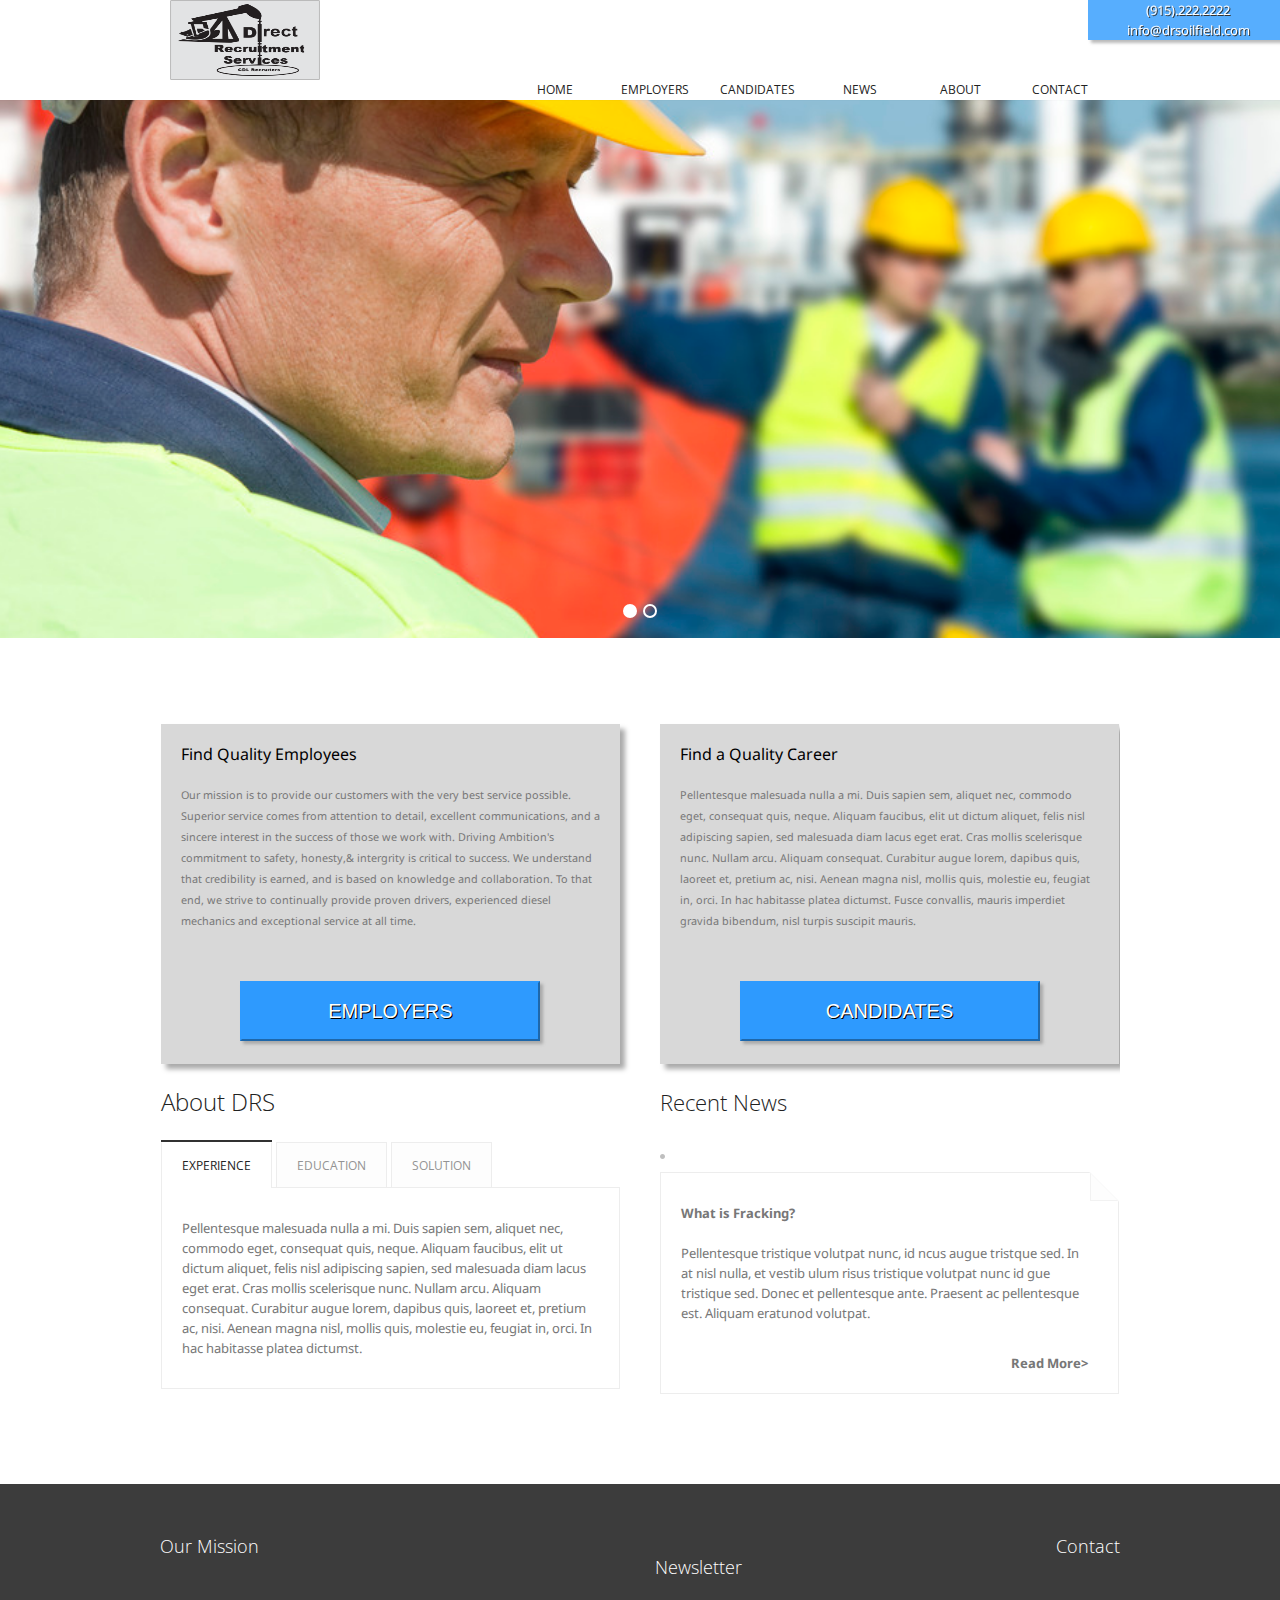
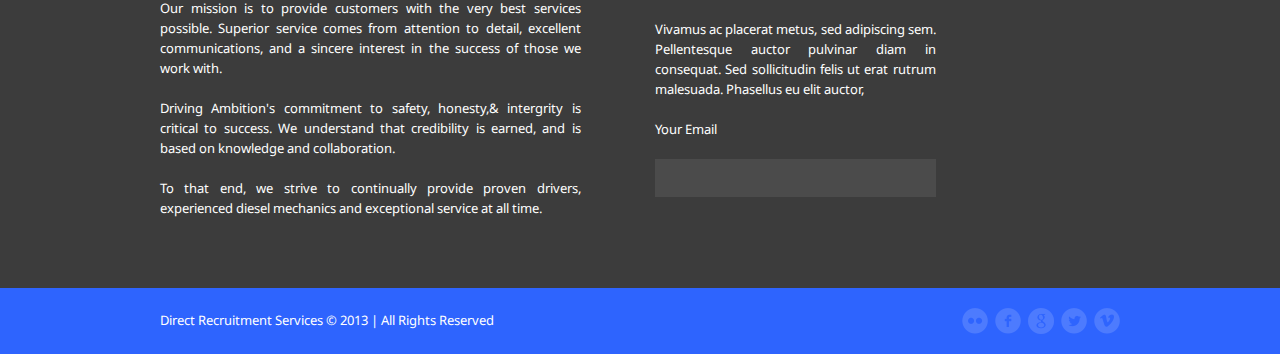
<file: index.html>
<!DOCTYPE html>
<!--[if lt IE 7]><html dir="ltr" lang="en-US" class="ie6"><![endif]-->
<!--[if IE 7]><html dir="ltr" lang="en-US" class="ie7"><![endif]-->
<!--[if IE 8]><html dir="ltr" lang="en-US" class="ie8"><![endif]-->
<!--[if gt IE 8]><!--><html dir="ltr" lang="en-US"><!--<![endif]-->
	<head>
		<meta content="text/html;charset=utf-8" http-equiv="content-type" />
		<meta name="description" content="cmsmasters responsive html5 website template" />
		<meta name="keywords" content="html5, css3, template, responsive, adaptive" />
		<meta name="viewport" content="width=device-width, initial-scale=1, maximum-scale=1" />
		<link rel="shortcut icon" href="images/logo.ico" type="image/x-icon" />
		<link rel="stylesheet" href="css/style.css" type="text/css" media="screen" />
		<link rel="stylesheet" href="css/styles/fonts.css" type="text/css" media="screen" />
		<link rel="stylesheet" href="css/styles/adaptive.css" type="text/css" media="screen" />
		<link rel="stylesheet" href="css/styles/retina.css" type="text/css" media="screen" />
		<link href='http://fonts.googleapis.com/css?family=Open+Sans:300,300italic,400,400italic,600,600italic,700,700italic' rel='stylesheet' type='text/css'>
		<link href='http://fonts.googleapis.com/css?family=Droid+Sans:400,700' rel='stylesheet' type='text/css'>
		<link rel="stylesheet" href="css/styles/jackbox.css" type="text/css" media="screen" />
		<link rel="stylesheet" type="text/css" href="revolution/css/captions-original.css" media="screen" />
		<link rel="stylesheet" type="text/css" href="revolution/css/captions.css" media="screen" />
		<link rel="stylesheet" type="text/css" href="revolution/css/settings.css" media="screen" />
		<!--[if lt IE 9]>
			<link rel="stylesheet" href="css/styles/ie.css" type="text/css" />
			<link rel="stylesheet" href="css/styles/ieCss3.css" type="text/css" media="screen" />
		<![endif]-->
		<script src="js/modernizr.custom.all.js" type="text/javascript"></script>
		<script src="js/respond.min.js" type="text/javascript"></script>
		<script src="js/jquery.min.js" type="text/javascript"></script>
		<script src="js/jquery.easing.js" type="text/javascript"></script>
		<script type="text/javascript" src="revolution/js/jquery.themepunch.revolution.js"></script>
		<script type="text/javascript" src="revolution/js/jquery.themepunch.revolution.min.js"></script>	
		<script type="text/javascript" src="revolution/js/jquery.themepunch.plugins.min.js"></script>
		<title>Direct Recruitment Services</title>
	</head>
	<body>
<!-- __________________________________________________ Start Page -->

		<section id="page" class="csstransition light liquid">
<!-- __________________________________________________ Start Container -->

			<div class="container">
<!-- __________________________________________________ Start Header -->
				
				<header id="header" data-height="75">
					<div class="header_inner">
						<a class="logo" href="index.html">
							<img src="images/logo.png" alt="" style="height:80px;width:150px" />
						</a>
						<a class="responsive_nav" href="javascript:void(0);"></a>
						
<!-- __________________________________________________ Start Navigation -->

						<nav>
							
							<ul id="navigation">
								<li class="dropdown current_page_item">
									<a href="javascript:void(0);" ><span class="link_before"></span><span class="link_inside">Home</span><span class="link_after"></span></a>
								</li>
								<li class="dropdown"><a href="javascript:void(0);"><span class="link_before"></span><span class="link_inside">Employers</span><span class="link_after"></span></a>
									
								<li class="dropdown">
									<a href="javascript:void(0);"><span class="link_before"></span><span class="link_inside">Candidates</span><span class="link_after"></span></a>
									
								</li>
								<li class="dropdown">
									<a href="javascript:void(0);"><span class="link_before"></span><span class="link_inside">News</span><span class="link_after"></span></a>
									
								</li>
								<li >
									<a href="javascript:void(0);"><span class="link_before"></span><span class="link_inside">About</span><span class="link_after"></span></a>
								</li>
								<li>
									<a href="javascript:void(0);"><span class="link_before"></span><span class="link_inside">Contact</span><span class="link_after"></span></a>
								</li>
							</ul>
						</nav>
						<div class="cl"></div>
<!-- __________________________________________________ Finish Navigation -->

					</div>
					<div class="contact_img" >
						<p>
							(915).222.2222
							info@drsoilfield.com
						</p>
					</div>
				</header>
<!-- __________________________________________________ Finish Header -->

<!-- __________________________________________________ Start Middle -->

				<section id="middle">
<!-- __________________________________________________ Start Top -->

					<section id="top">
						<div class="wrap_rev_slider">
							<script type="text/javascript">
function tbd()
{
	alert("To Be done");
}
							</script>
							<link rel='stylesheet' id='rev-google-font' href='http://fonts.googleapis.com/css?family=Open+Sans:300,300italic,400,400italic,700,700italic' type='text/css' media='all' />
							<div id="rev_slider_2_1_wrapper" class="rev_slider_wrapper fullwidthbanner-container" style="margin:0px auto;background-color:#ffffff;padding:0px;margin-top:0px;margin-bottom:0px;max-height:844px;">
								<div id="rev_slider_2_1" class="rev_slider fullwidthabanner" style="display:none;max-height:844px;height:844;">
									<ul>
										<li data-transition="boxfade" data-slotamount="7" data-masterspeed="300" >
											<img src="images/img/home-1-bg-11.jpg"  alt="home-1-bg-11" data-fullwidthcentering="on">
											<!-- <div class="tp-caption fade"  
												data-x="697" 
												data-y="1" 
												data-speed="900" 
												data-start="500" 
												data-easing="easeOutExpo"  ><img src="images/img/home-1-man-2.png" alt="Image 1"></div> -->
												
											<div class="tp-caption big_white_text lfl"  
												data-x="1126" 
												data-y="182" 
												data-speed="700" 
												data-start="1300" 
												data-easing="easeOutBack"  ><span style="text-shadow: 2px 2px 2px #666666;"> WE OFFER <b><i>CAREERS</i> </b><br />NOT JUST <b><i>"JOBS"</i></b></span></div>
											<div class="tp-caption medium_white_text lfl"  
												data-x="1126" 
												data-y="397" 
												data-speed="700" 
												data-start="1600" 
												data-easing="easeOutBack"  ><span style="text-shadow: 2px 2px 2px #666666;"> Pellentesque malesuada nulla a mi. Duis sapien sem, aliquet nec <br>Pellentesque malesuada nulla a mi. <br> Pellentesque malesuada nulla a mi. Duis sapien sem </span></div>
											<div class="tp-caption medium_white_text fade"  
												data-x="1126" 
												data-y="514" 
												data-speed="900" 
												data-start="2000" 
												data-easing="easeOutExpo"  ><a href="javascript:void(0)" onClick='return tbd()'><span id = "readmore" style="text-shadow: 2px 2px 2px #666666;">Learn More</span></a></div>
											<div class="tp-caption fade"  
												data-x="1266" 
												data-y="513" 
												data-speed="900" 
												data-start="2000" 
												data-easing="easeOutExpo"  ><a href="javascript:void(0)"><img id="readmore" src="images/img/arrow.png" alt="Image 5" onClick='return tbd()'></a></div>
										</li>
										
										<li data-transition="boxfade" data-slotamount="7" data-masterspeed="300" >
											<img src="images/img/home-1-bg-11.jpg"  alt="home-1-bg-11" data-fullwidthcentering="on">
											<!-- <div class="tp-caption fade"  
												data-x="697" 
												data-y="1" 
												data-speed="900" 
												data-start="500" 
												data-easing="easeOutExpo"  ><img src="images/img/home-1-man-2.png" alt="Image 1"></div> -->
												
											<div class="tp-caption big_white_text lfl"  
												data-x="1126" 
												data-y="182" 
												data-speed="700" 
												data-start="1300" 
												data-easing="easeOutBack"  ><span style="text-shadow: 2px 2px 2px #666666;"> WE OFFER <b><i>CAREERS</i> </b><br />NOT JUST <b><i>"JOBS"</i></b></span></div>
											<div class="tp-caption medium_white_text lfl"  
												data-x="1126" 
												data-y="397" 
												data-speed="700" 
												data-start="1600" 
												data-easing="easeOutBack"  ><span style="text-shadow: 2px 2px 2px #666666;"> Pellentesque malesuada nulla a mi. Duis sapien sem, aliquet nec <br>Pellentesque malesuada nulla a mi. <br> Pellentesque malesuada nulla a mi. Duis sapien sem </span></div>
											<div class="tp-caption medium_white_text fade"  
												data-x="1126" 
												data-y="514" 
												data-speed="900" 
												data-start="2000" 
												data-easing="easeOutExpo"  ><a href="javascript:void(0)" onClick='return tbd()'><span id = "readmore" style="text-shadow: 2px 2px 2px #666666;">Learn More</span></a></div>
											<div class="tp-caption fade"  
												data-x="1266" 
												data-y="513" 
												data-speed="900" 
												data-start="2000" 
												data-easing="easeOutExpo"  ><a href="javascript:void(0)"><img id="readmore" src="images/img/arrow.png" alt="Image 5" onClick='return tbd()'></a></div>
										</li>
									</ul>
								</div>
							</div>
							<script type="text/javascript">

								var tpj=jQuery;
								
													tpj.noConflict();
												
								var revapi2;
								
								tpj(document).ready(function() {
								
								if (tpj.fn.cssOriginal != undefined)
									tpj.fn.css = tpj.fn.cssOriginal;
								
								if(tpj('#rev_slider_2_1').revolution == undefined)
									revslider_showDoubleJqueryError('#rev_slider_2_1');
								else
								   revapi2 = tpj('#rev_slider_2_1').show().revolution(
									{
										delay:7000,
										startwidth:1920,
										startheight:844,
										hideThumbs:0,
										
										thumbWidth:100,
										thumbHeight:50,
										thumbAmount:3,
										
										navigationType:"bullet",
										navigationArrows:"none",
										navigationStyle:"round",
										
										touchenabled:"on",
										onHoverStop:"off",
										
										navigationHAlign:"center",
										navigationVAlign:"bottom",
										navigationHOffset:0,
										navigationVOffset:20,

										soloArrowLeftHalign:"left",
										soloArrowLeftValign:"center",
										soloArrowLeftHOffset:20,
										soloArrowLeftVOffset:0,

										soloArrowRightHalign:"right",
										soloArrowRightValign:"center",
										soloArrowRightHOffset:20,
										soloArrowRightVOffset:0,
												
										shadow:0,
										fullWidth:"on",

										stopLoop:"off",
										stopAfterLoops:-1,
										stopAtSlide:-1,

										shuffle:"off",
										
										hideSliderAtLimit:0,
										hideCaptionAtLimit:0,
										hideAllCaptionAtLilmit:0,
										startWithSlide:0	
									});
								
								});	//ready
								
							</script>
							<!-- END REVOLUTION SLIDER -->
							<div class="cl"></div>
						</div>
					</section>
<!-- __________________________________________________ Start Top -->

					<div class="content_wrap fullwidth">
<!-- __________________________________________________ Start Content -->

						<section id="middle_content">
							<div class="entry">
								<div class="cmsms_cc">
									
									<div class="one_first first_column">
										
									</div>
									<div class="one_half first_column">
										<div class="col_div"> 
											<p>
												
													Find Quality Employees
										    </p>
											<span>
												Our mission is to provide our customers with the very best service possible. Superior service comes from attention to detail, excellent communications, and a sincere interest in the success of those we work with. Driving Ambition's commitment to safety, honesty,& intergrity is critical to success. We understand that credibility is earned, and is based on knowledge and collaboration. To that end, we strive to continually provide proven drivers, experienced diesel mechanics and exceptional service at all time.
											</span>
											<div >
												<button onClick='return tbd()'>EMPLOYERS</button>
											</div>


										</div>
										<h2>About DRS</h2>
										<div class="tab">
											<ul class="tabs">
												<li><a href="#"><span>Experience</span></a></li>
												<li><a href="#"><span>Education </span></a></li>
												<li><a href="#"><span>Solution</span></a></li>
											</ul>
											<div class="tab_content" >
												<div class="tabs_tab" >
													<div >
													<p>Pellentesque malesuada nulla a mi. Duis sapien sem, aliquet nec, commodo eget, consequat quis, neque. Aliquam faucibus, elit ut dictum aliquet, felis nisl adipiscing sapien, sed malesuada diam lacus eget erat. Cras mollis scelerisque nunc. Nullam arcu. Aliquam consequat. Curabitur augue lorem, dapibus quis, laoreet et, pretium ac, nisi. Aenean magna nisl, mollis quis, molestie eu, feugiat in, orci. In hac habitasse platea dictumst.</p></div>
												</div>
												<div class="tabs_tab">
													<p>Pellentesque malesuada nulla a mi. Duis sapien sem, aliquet nec, commodo eget, consequat quis, neque. Aliquam faucibus, elit ut dictum aliquet, felis nisl adipiscing sapien, sed malesuada diam lacus eget erat. Cras mollis scelerisque nunc. Nullam arcu. Aliquam consequat. Curabitur augue lorem, dapibus quis, laoreet et, pretium ac, nisi. Aenean magna nisl, mollis quis, molestie eu, feugiat in, orci. In hac habitasse platea dictumst.</p>
												</div>
												<div class="tabs_tab">
													<p>Pellentesque malesuada nulla a mi. Duis sapien sem, aliquet nec, commodo eget, consequat quis, neque. Aliquam faucibus, elit ut dictum aliquet, felis nisl adipiscing sapien, sed malesuada diam lacus eget erat. Cras mollis scelerisque nunc. Nullam arcu. Aliquam consequat. Curabitur augue lorem, dapibus quis, laoreet et, pretium ac, nisi. Aenean magna nisl, mollis quis, molestie eu, feugiat in, orci. In hac habitasse platea dictumst.</p>
												</div>
											</div>
										</div>
									</div>
									<div class="one_half">
										<section id="portfolio_shortcode_522c863f74410" class="post_type_shortcode type_testimonial">
											<div class="col_div">
											<p>
												
													Find a Quality Career
												
											</p>
											<span>
												Pellentesque malesuada nulla a mi. Duis sapien sem, aliquet nec, commodo eget, consequat quis, neque. Aliquam faucibus, elit ut dictum aliquet, felis nisl adipiscing sapien, sed malesuada diam lacus eget erat. Cras mollis scelerisque nunc. Nullam arcu. Aliquam consequat. Curabitur augue lorem, dapibus quis, laoreet et, pretium ac, nisi. Aenean magna nisl, mollis quis, molestie eu, feugiat in, orci. In hac habitasse platea dictumst.
Fusce convallis, mauris imperdiet gravida bibendum, nisl turpis suscipit mauris.
											</span>
											<div >
												<button onClick='return tbd()'>CANDIDATES</button>
											</div>


										
											</div>
											<h3 class="shortcode-title">Recent News</h3>
											<div class="post_type_shortcode_inner" style="padding:0;">
												<ul >
													<li>
															<div class="tl-content_wrap">
																<div class="tl-content">
																	
																		<p><b>What is Fracking?</b></p> <br />
																		<p>Pellentesque tristique volutpat nunc, id ncus augue tristque sed. In at nisl nulla, et vestib ulum risus tristique volutpat nunc id gue tristique sed. Donec et pellentesque ante. Praesent ac pellentesque est. Aliquam eratunod volutpat.</p>
													<p style="float:right;margin-top:30px;"><b>Read More></b></p>				
																	</div>
															</div>
														
													</li>
													
												</ul>
												<div class="cl"></div>
											</div>
										</section>
									</div>
								</div>
							</div>
						</section>
<!-- __________________________________________________ Finish Content -->

					</div>
					<div class="cl"></div>
				</section>
<!-- __________________________________________________ Finish Middle -->
<section id="bottom">
					<div class="bottom_outer" >
						<div>
							<table >
								<tr>
									<td>
										<div style="width:85%;height:100%;text-align:justify;">
											<h4 class="widgettitle">Our Mission</h4>
											<p>Our mission is to provide customers with the very best services possible.
											Superior service comes from attention to detail, excellent communications, and a sincere interest in the success of those we work with.</p><p> Driving Ambition's commitment to safety, honesty,& intergrity is critical to success. We understand that credibility is earned, and is based on knowledge and collaboration. </p><p>To that end, we strive to continually provide proven drivers, experienced diesel mechanics and exceptional service at all time.</p>
										</div>
									</td>
									<td>
										<div style="width:70%;height:100%;text-align:justify;">
											<h4 class="widgettitle">Newsletter</h4>
											<p>Vivamus ac placerat metus, sed adipiscing sem. Pellentesque auctor pulvinar diam in consequat. Sed sollicitudin felis ut erat rutrum malesuada. Phasellus eu elit auctor,
											</p>
											<p>Your Email</p><p><input type="text"></input></p>
										</div>
									</td>
									<td style="vertical-align:top;">
										<div style="width:auto;height:100%;">
											<h4 class="widgettitle">Contact</h4>
										</div>
									</td>
								</tr>
							</table>
							
							
							<div class="cl"></div>
						</div>
					</div>
				</section>
<!-- ___________
<!-- __________________________________________________ Start Bottom -->

				
			</div>
<!-- __________________________________________________ Finish Container -->

<!-- __________________________________________________ Start Footer -->

			<footer id="footer">
				<div class="footer_inner">
					<span class="copyright">Direct Recruitment Services &copy; 2013 | All Rights Reserved</span>
					<ul class="social_icons">
						<li>
							<a target="_blank" href="#" title="#">
								<img src="images/img/flickr.png" alt="#" />
							</a>
						</li>
						<li>
							<a target="_blank" href="#" title="#">
								<img src="images/img/facebook.png" alt="#" />
							</a>
						</li>
						<li>
							<a target="_blank" href="#" title="#">
								<img src="images/img/google.png" alt="#" />
							</a>
						</li>
						<li>
							<a target="_blank" href="#" title="#">
								<img src="images/img/twitter1.png" alt="#" />
							</a>
						</li>
						<li>
							<a target="_blank" href="#" title="#">
								<img src="images/img/vimeo.png" alt="#" />
							</a>
						</li>
					</ul>
				</div>
			</footer>
<!-- __________________________________________________ Finish Footer -->

		</section>
<!-- __________________________________________________ Finish Page -->

		<script src="js/jquery.script.js" type="text/javascript"></script>
		<script src="js/jackbox-lib.js" type="text/javascript"></script>
		<script src="js/jackbox.js" type="text/javascript"></script>
		<script src="js/jquery.tweet.min.js" type="text/javascript"></script>
		<script src="js/jquery.validationEngine-lang.js" type="text/javascript"></script>
		<script src="js/jquery.validationEngine.js" type="text/javascript"></script>
	</body>
</html>
</file>
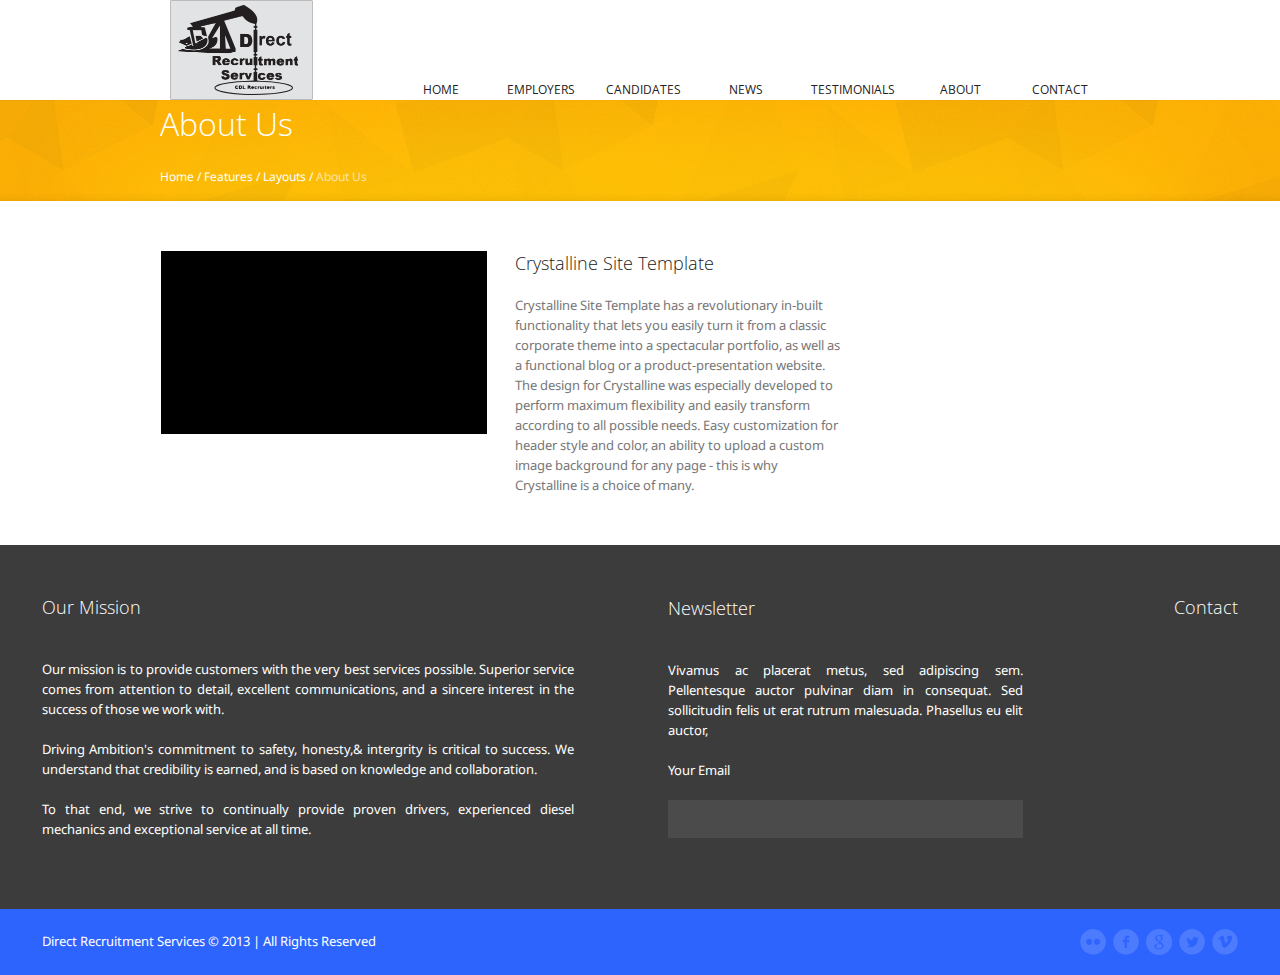
<file: about.html>
<!DOCTYPE html>
<!--[if lt IE 7]><html dir="ltr" lang="en-US" class="ie6"><![endif]-->
<!--[if IE 7]><html dir="ltr" lang="en-US" class="ie7"><![endif]-->
<!--[if IE 8]><html dir="ltr" lang="en-US" class="ie8"><![endif]-->
<!--[if gt IE 8]><!--><html dir="ltr" lang="en-US"><!--<![endif]-->
	<head>
		<meta content="text/html;charset=utf-8" http-equiv="content-type" />
		<meta name="description" content="cmsmasters responsive html5 website template" />
		<meta name="keywords" content="html5, css3, template, responsive, adaptive" />
		<meta name="viewport" content="width=device-width, initial-scale=1, maximum-scale=1" />
		<link rel="shortcut icon" href="images/logo.ico" type="image/x-icon" />
		<link rel="stylesheet" href="css/style.css" type="text/css" media="screen" />
		<link rel="stylesheet" href="css/styles/fonts.css" type="text/css" media="screen" />
		<link rel="stylesheet" href="css/styles/adaptive.css" type="text/css" media="screen" />
		<link rel="stylesheet" href="css/styles/retina.css" type="text/css" media="screen" />
		<link href='http://fonts.googleapis.com/css?family=Open+Sans:300,300italic,400,400italic,600,600italic,700,700italic' rel='stylesheet' type='text/css'>
		<link href='http://fonts.googleapis.com/css?family=Droid+Sans:400,700' rel='stylesheet' type='text/css'>
		<link rel="stylesheet" href="css/styles/jackbox.css" type="text/css" media="screen" />
		<!--[if lt IE 9]>
			<link rel="stylesheet" href="css/styles/ie.css" type="text/css" />
			<link rel="stylesheet" href="css/styles/ieCss3.css" type="text/css" media="screen" />
		<![endif]-->
		<script src="js/modernizr.custom.all.js" type="text/javascript"></script>
		<script src="js/respond.min.js" type="text/javascript"></script>
		<script src="js/jquery.min.js" type="text/javascript"></script>
		<script src="js/jquery.easing.js" type="text/javascript"></script>
		<title>Direct Recruitment Services</title>
	</head>
	<body>
<!-- __________________________________________________ Start Page -->

		<section id="page" class="csstransition light liquid">
<!-- __________________________________________________ Start Container -->

			<div class="container">
<!-- __________________________________________________ Start Header -->
				
				<header id="header" data-height="75">
					<div class="header_inner">
						<a class="logo" href="index.html">
							<img src="images/logo.png" alt="" />
						</a>
						<a class="responsive_nav" href="javascript:void(0);"></a>
<!-- __________________________________________________ Start Navigation -->

						<nav>
							
							<ul id="navigation">
								<li class="dropdown current_page_item">
									<a href="index.html" ><span class="link_before"></span><span class="link_inside">Home</span><span class="link_after"></span></a>
								</li>
								<li class="dropdown"><a href="employers.html"><span class="link_before"></span><span class="link_inside">Employers</span><span class="link_after"></span></a>
									
								<li class="dropdown">
									<a href="javascript:void(0);"><span class="link_before"></span><span class="link_inside">Candidates</span><span class="link_after"></span></a>
									
								</li>
								<li class="dropdown">
									<a href="news.html"><span class="link_before"></span><span class="link_inside">News</span><span class="link_after"></span></a>
									
								</li>
								<li class="dropdown">
									<a href="testimonials.html"><span class="link_before"></span><span class="link_inside">Testimonials</span><span class="link_after"></span></a>
									
								</li>
								<li >
									<a href="about.html"><span class="link_before"></span><span class="link_inside">About</span><span class="link_after"></span></a>
								</li>
								<li>
									<a href="contacts.html"><span class="link_before"></span><span class="link_inside">Contact</span><span class="link_after"></span></a>
								</li>
							</ul>
						</nav>
						<div class="cl"></div>
<!-- __________________________________________________ Finish Navigation -->

<!-- __________________________________________________ Finish Navigation -->

					</div>
				</header>
<!-- __________________________________________________ Finish Header -->

<!-- __________________________________________________ Start Middle -->

				<section id="middle">
<!-- __________________________________________________ Start Headline -->

					<div class="headline" style="background-color:#f2b44b; background-image:url(images/img/about-2-bg.png);">
						<div class="headline_inner">
							<h1>About Us</h1>
<!-- __________________________________________________ Start Breadcrumbs -->

							<div class="cmsms_breadcrumbs">
								<a href="index.html">Home</a>
								<span class="breadcrumbs_sep"> / </span>
								<a href="posttype.html">Features</a>
								<span class="breadcrumbs_sep"> / </span>
								<a href="about.html">Layouts</a>
								<span class="breadcrumbs_sep"> / </span>
								<span>About Us</span>
							</div>
<!-- __________________________________________________ Finish Breadcrumbs -->		

						</div>
					</div>
<!-- __________________________________________________ Finish Headline -->

					<div class="content_wrap r_sidebar">
<!-- __________________________________________________ Start Content -->

						<section id="content" role="main">
							<div class="entry">
								<div class="cmsms_cc">
									<div class="one_half first_column">
										<p style="text-align: center;">
											<img class="aligncenter max_width" alt="business_team" src="images/img/business_team.jpg">
										</p>
									</div>
									<div class="one_half">
										<h4>Crystalline Site Template</h4>
										<p>Crystalline Site Template has a revolutionary in-built functionality that lets you easily turn it from a classic corporate theme into a spectacular portfolio, as well as a functional blog or a product-presentation website. The design for Crystalline was especially developed to perform maximum flexibility and easily transform according to all possible needs. Easy customization for header style and color, an ability to upload a custom image background for any page - this is why Crystalline is a choice of many.</p>
									</div>
									
											</div>
										</div>
									</div>
								</div>
							</div>
						</section>
<!-- __________________________________________________ Finish Content -->

<!-- __________________________________________________ Start Sidebar -->

						
<!-- __________________________________________________ Finish Sidebar -->
						<div class="cl"></div>
					</div>
				</section>
<!-- __________________________________________________ Finish Middle -->

<!-- __________________________________________________ Start Bottom -->

				<section id="bottom">
					<div class="bottom_outer" >
						<div>
							<table >
								<tr>
									<td>
										<div style="width:85%;height:100%;text-align:justify;">
											<h4 class="widgettitle">Our Mission</h4>
											<p>Our mission is to provide customers with the very best services possible.
											Superior service comes from attention to detail, excellent communications, and a sincere interest in the success of those we work with.</p><p> Driving Ambition's commitment to safety, honesty,& intergrity is critical to success. We understand that credibility is earned, and is based on knowledge and collaboration. </p><p>To that end, we strive to continually provide proven drivers, experienced diesel mechanics and exceptional service at all time.</p>
										</div>
									</td>
									<td>
										<div style="width:70%;height:100%;text-align:justify;">
											<h4 class="widgettitle">Newsletter</h4>
											<p>Vivamus ac placerat metus, sed adipiscing sem. Pellentesque auctor pulvinar diam in consequat. Sed sollicitudin felis ut erat rutrum malesuada. Phasellus eu elit auctor,
											</p>
											<p>Your Email</p><p><input type="text"></input></p>
										</div>
									</td>
									<td style="vertical-align:top;">
										<div style="width:auto;height:100%;">
											<h4 class="widgettitle">Contact</h4>
										</div>
									</td>
								</tr>
							</table>
							
							
							<div class="cl"></div>
						</div>
					</div>
				</section>
<!-- __________________________________________________ Finish Bottom -->

			</div>
<!-- __________________________________________________ Finish Container -->

<!-- __________________________________________________ Start Footer -->

			<footer id="footer">
				<div class="footer_inner">
					<span class="copyright">Direct Recruitment Services &copy; 2013 | All Rights Reserved</span>
					<ul class="social_icons">
						<li>
							<a target="_blank" href="#" title="#">
								<img src="images/img/flickr.png" alt="#" />
							</a>
						</li>
						<li>
							<a target="_blank" href="#" title="#">
								<img src="images/img/facebook.png" alt="#" />
							</a>
						</li>
						<li>
							<a target="_blank" href="#" title="#">
								<img src="images/img/google.png" alt="#" />
							</a>
						</li>
						<li>
							<a target="_blank" href="#" title="#">
								<img src="images/img/twitter1.png" alt="#" />
							</a>
						</li>
						<li>
							<a target="_blank" href="#" title="#">
								<img src="images/img/vimeo.png" alt="#" />
							</a>
						</li>
					</ul>
				</div>
			</footer>
<!-- __________________________________________________ Finish Footer -->

		</section>
<!-- __________________________________________________ Finish Page -->

		<script src="js/jquery.script.js" type="text/javascript"></script>
		<script src="js/jackbox-lib.js" type="text/javascript"></script>
		<script src="js/jackbox.js" type="text/javascript"></script>
		<script src="js/jquery.tweet.min.js" type="text/javascript"></script>
		<script src="js/jquery.validationEngine-lang.js" type="text/javascript"></script>
		<script src="js/jquery.validationEngine.js" type="text/javascript"></script>
	</body>
</html>
</file>
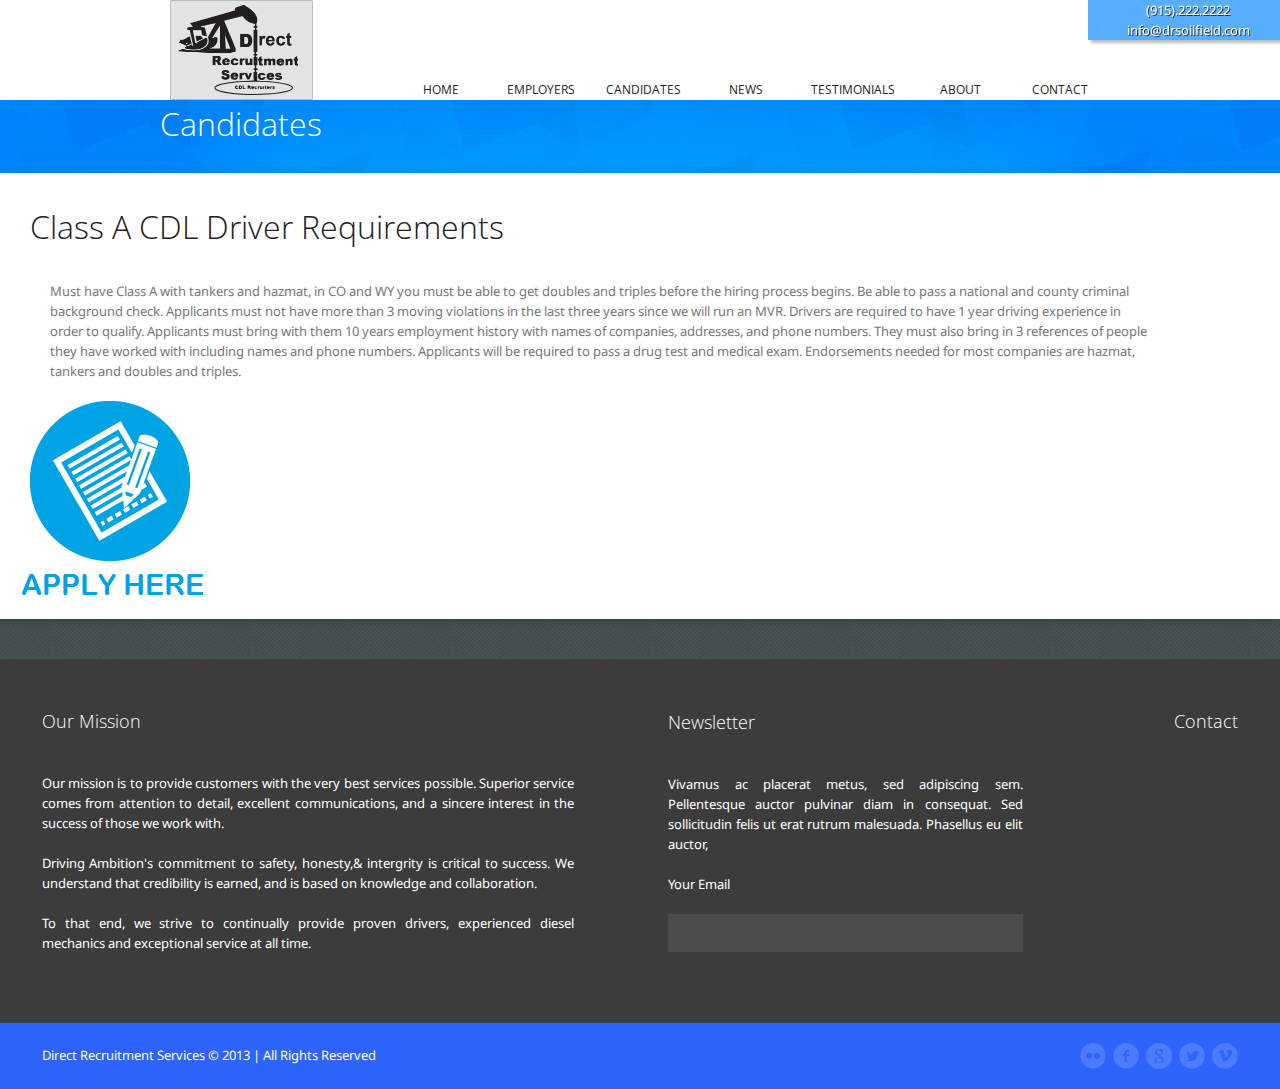
<file: candidates.html>
<!DOCTYPE html>
<!--[if lt IE 7]><html dir="ltr" lang="en-US" class="ie6"><![endif]-->
<!--[if IE 7]><html dir="ltr" lang="en-US" class="ie7"><![endif]-->
<!--[if IE 8]><html dir="ltr" lang="en-US" class="ie8"><![endif]-->
<!--[if gt IE 8]><!--><html dir="ltr" lang="en-US"><!--<![endif]-->
	<head>
		<meta content="text/html;charset=utf-8" http-equiv="content-type" />
		<meta name="description" content="cmsmasters responsive html5 website template" />
		<meta name="keywords" content="html5, css3, template, responsive, adaptive" />
		<meta name="viewport" content="width=device-width, initial-scale=1, maximum-scale=1" />
		<link rel="shortcut icon" href="images/logo.ico" type="image/x-icon" />
		<link rel="stylesheet" href="css/style.css" type="text/css" media="screen" />
		<link rel="stylesheet" href="css/styles/fonts.css" type="text/css" media="screen" />
		<link rel="stylesheet" href="css/styles/adaptive.css" type="text/css" media="screen" />
		<link rel="stylesheet" href="css/styles/retina.css" type="text/css" media="screen" />
		<link href='http://fonts.googleapis.com/css?family=Open+Sans:300,300italic,400,400italic,600,600italic,700,700italic' rel='stylesheet' type='text/css'>
		<link href='http://fonts.googleapis.com/css?family=Droid+Sans:400,700' rel='stylesheet' type='text/css'>
		<link rel="stylesheet" href="css/styles/jackbox.css" type="text/css" media="screen" />
		<link rel="stylesheet" type="text/css" href="revolution/css/captions-original.css" media="screen" />
		<link rel="stylesheet" type="text/css" href="revolution/css/captions.css" media="screen" />
		<link rel="stylesheet" type="text/css" href="revolution/css/settings.css" media="screen" />
		<!--[if lt IE 9]>
			<link rel="stylesheet" href="css/styles/ie.css" type="text/css" />
			<link rel="stylesheet" href="css/styles/ieCss3.css" type="text/css" media="screen" />
		<![endif]-->
		<script src="js/modernizr.custom.all.js" type="text/javascript"></script>
		<script src="js/respond.min.js" type="text/javascript"></script>
		<script src="js/jquery.min.js" type="text/javascript"></script>
		<script src="js/jquery.easing.js" type="text/javascript"></script>
		<script type="text/javascript" src="revolution/js/jquery.themepunch.revolution.js"></script>
		<script type="text/javascript" src="revolution/js/jquery.themepunch.revolution.min.js"></script>	
		<script type="text/javascript" src="revolution/js/jquery.themepunch.plugins.min.js"></script>
		<title>Direct Recruitment Services</title>
	</head>
	<body>
<!-- __________________________________________________ Start Page -->

		<section id="page" class="csstransition light liquid">
<!-- __________________________________________________ Start Container -->

			<div class="container">
<!-- __________________________________________________ Start Header -->
				
				<header id="header" data-height="75">
					<div class="header_inner">
						<a class="logo" href="index.html">
							<img src="images/logo.png"/>
						</a>
						<a class="responsive_nav" href="javascript:void(0);"></a>
						
<!-- __________________________________________________ Start Navigation -->

						<nav>
							
							<ul id="navigation">
								<li class="dropdown current_page_item">
									<a href="index.html" ><span class="link_before"></span><span class="link_inside">Home</span><span class="link_after"></span></a>
								</li>
								<li class="dropdown"><a href="employers.html"><span class="link_before"></span><span class="link_inside">Employers</span><span class="link_after"></span></a>
									
								<li class="dropdown">
									<a href="javascript:void(0);"><span class="link_before"></span><span class="link_inside">Candidates</span><span class="link_after"></span></a>
									
								</li>
								<li class="dropdown">
									<a href="news.html"><span class="link_before"></span><span class="link_inside">News</span><span class="link_after"></span></a>
									
								</li>
								<li class="dropdown">
									<a href="testimonials.html"><span class="link_before"></span><span class="link_inside">Testimonials</span><span class="link_after"></span></a>
									
								</li>
								<li >
									<a href="about.html"><span class="link_before"></span><span class="link_inside">About</span><span class="link_after"></span></a>
								</li>
								<li>
									<a href="contacts.html"><span class="link_before"></span><span class="link_inside">Contact</span><span class="link_after"></span></a>
								</li>
							</ul>
						</nav>
						<div class="cl"></div>
<!-- __________________________________________________ Finish Navigation -->

					</div>
					<div class="contact_img" >
						<p>
							(915).222.2222
							info@drsoilfield.com
						</p>
					</div>
				</header>

<!-- __________________________________________________ Finish Header -->

<!-- __________________________________________________ Start Middle -->

				<section id="middle">
					<div class="headline" style="background-color:#00d1ce; background-image:url(images/img/some-1-bg.png);">
						<div class="headline_inner">
							<h1>Candidates</h1>
<!-- __________________________________________________ Start Breadcrumbs -->

							<!-- __________________________________________________ Finish Breadcrumbs -->		

						</div>
					</div>
<!-- __________________________________________________ Finish Headline -->
<!-- __________________________________________________ Start Top -->
					<section id="top" >
						<div style="width: 90%;">
							<h1 style="margin:30px;">
Class A CDL Driver Requirements

</h1> 
<p style="padding-left:50px;">
	
Must have Class A with tankers and hazmat, in CO and WY you must be able to get doubles and triples before the hiring process begins.  Be able to pass a national and county criminal background check.  Applicants must not have more than 3 moving violations in the last three years since we will run an MVR.  Drivers are required to have 1 year driving experience in order to qualify.  Applicants must bring with them 10 years employment history with names of companies, addresses, and phone numbers.  They must also bring in 3 references of people they have worked with including names and phone numbers. Applicants will be required to pass a drug test and medical exam.  Endorsements needed for most companies are hazmat, tankers and doubles and triples.
</p>
<img src="images/apply.png" style="cursor:pointer;"/>

</div>
							<script type="text/javascript">

								var tpj=jQuery;
								
													tpj.noConflict();
												
								var revapi2;
								
								tpj(document).ready(function() {
								
								if (tpj.fn.cssOriginal != undefined)
									tpj.fn.css = tpj.fn.cssOriginal;
								
								if(tpj('#rev_slider_2_1').revolution == undefined)
									revslider_showDoubleJqueryError('#rev_slider_2_1');
								else
								   revapi2 = tpj('#rev_slider_2_1').show().revolution(
									{
										delay:7000,
										startwidth:1920,
										startheight:844,
										hideThumbs:0,
										
										thumbWidth:100,
										thumbHeight:50,
										thumbAmount:3,
										
										navigationType:"bullet",
										navigationArrows:"none",
										navigationStyle:"round",
										
										touchenabled:"on",
										onHoverStop:"off",
										
										navigationHAlign:"center",
										navigationVAlign:"bottom",
										navigationHOffset:0,
										navigationVOffset:20,

										soloArrowLeftHalign:"left",
										soloArrowLeftValign:"center",
										soloArrowLeftHOffset:20,
										soloArrowLeftVOffset:0,

										soloArrowRightHalign:"right",
										soloArrowRightValign:"center",
										soloArrowRightHOffset:20,
										soloArrowRightVOffset:0,
												
										shadow:0,
										fullWidth:"on",

										stopLoop:"off",
										stopAfterLoops:-1,
										stopAtSlide:-1,

										shuffle:"off",
										
										hideSliderAtLimit:0,
										hideCaptionAtLimit:0,
										hideAllCaptionAtLilmit:0,
										startWithSlide:0	
									});
								
								});	//ready
								
							</script>
							<!-- END REVOLUTION SLIDER -->
							<div class="cl"></div>
						</div>
					</section>
<!-- __________________________________________________ Start Top -->

					<div class="content_wrap fullwidth">
<!-- __________________________________________________ Start Content -->

<!-- __________________________________________________ Finish Content -->

					</div>
					<div class="cl"></div>
				</section>
<!-- __________________________________________________ Finish Middle -->
<section id="bottom">
					<div class="bottom_outer" >
						<div>
							<table >
								<tr>
									<td>
										<div style="width:85%;height:100%;text-align:justify;">
											<h4 class="widgettitle">Our Mission</h4>
											<p>Our mission is to provide customers with the very best services possible.
											Superior service comes from attention to detail, excellent communications, and a sincere interest in the success of those we work with.</p><p> Driving Ambition's commitment to safety, honesty,& intergrity is critical to success. We understand that credibility is earned, and is based on knowledge and collaboration. </p><p>To that end, we strive to continually provide proven drivers, experienced diesel mechanics and exceptional service at all time.</p>
										</div>
									</td>
									<td>
										<div style="width:70%;height:100%;text-align:justify;">
											<h4 class="widgettitle">Newsletter</h4>
											<p>Vivamus ac placerat metus, sed adipiscing sem. Pellentesque auctor pulvinar diam in consequat. Sed sollicitudin felis ut erat rutrum malesuada. Phasellus eu elit auctor,
											</p>
											<p>Your Email</p><p><input type="text"></input></p>
										</div>
									</td>
									<td style="vertical-align:top;">
										<div style="width:auto;height:100%;">
											<h4 class="widgettitle">Contact</h4>
										</div>
									</td>
								</tr>
							</table>
							
							
							<div class="cl"></div>
						</div>
					</div>
				</section>
<!-- ___________
<!-- __________________________________________________ Start Bottom -->

				
			</div>
<!-- __________________________________________________ Finish Container -->

<!-- __________________________________________________ Start Footer -->

			<footer id="footer">
				<div class="footer_inner">
					<span class="copyright">Direct Recruitment Services &copy; 2013 | All Rights Reserved</span>
					<ul class="social_icons">
						<li>
							<a target="_blank" href="#" title="#">
								<img src="images/img/flickr.png" alt="#" />
							</a>
						</li>
						<li>
							<a target="_blank" href="#" title="#">
								<img src="images/img/facebook.png" alt="#" />
							</a>
						</li>
						<li>
							<a target="_blank" href="#" title="#">
								<img src="images/img/google.png" alt="#" />
							</a>
						</li>
						<li>
							<a target="_blank" href="#" title="#">
								<img src="images/img/twitter1.png" alt="#" />
							</a>
						</li>
						<li>
							<a target="_blank" href="#" title="#">
								<img src="images/img/vimeo.png" alt="#" />
							</a>
						</li>
					</ul>
				</div>
			</footer>
<!-- __________________________________________________ Finish Footer -->

		</section>
<!-- __________________________________________________ Finish Page -->

		<script src="js/jquery.script.js" type="text/javascript"></script>
		<script src="js/jackbox-lib.js" type="text/javascript"></script>
		<script src="js/jackbox.js" type="text/javascript"></script>
		<script src="js/jquery.tweet.min.js" type="text/javascript"></script>
		<script src="js/jquery.validationEngine-lang.js" type="text/javascript"></script>
		<script src="js/jquery.validationEngine.js" type="text/javascript"></script>
	</body>
</html>
</file>
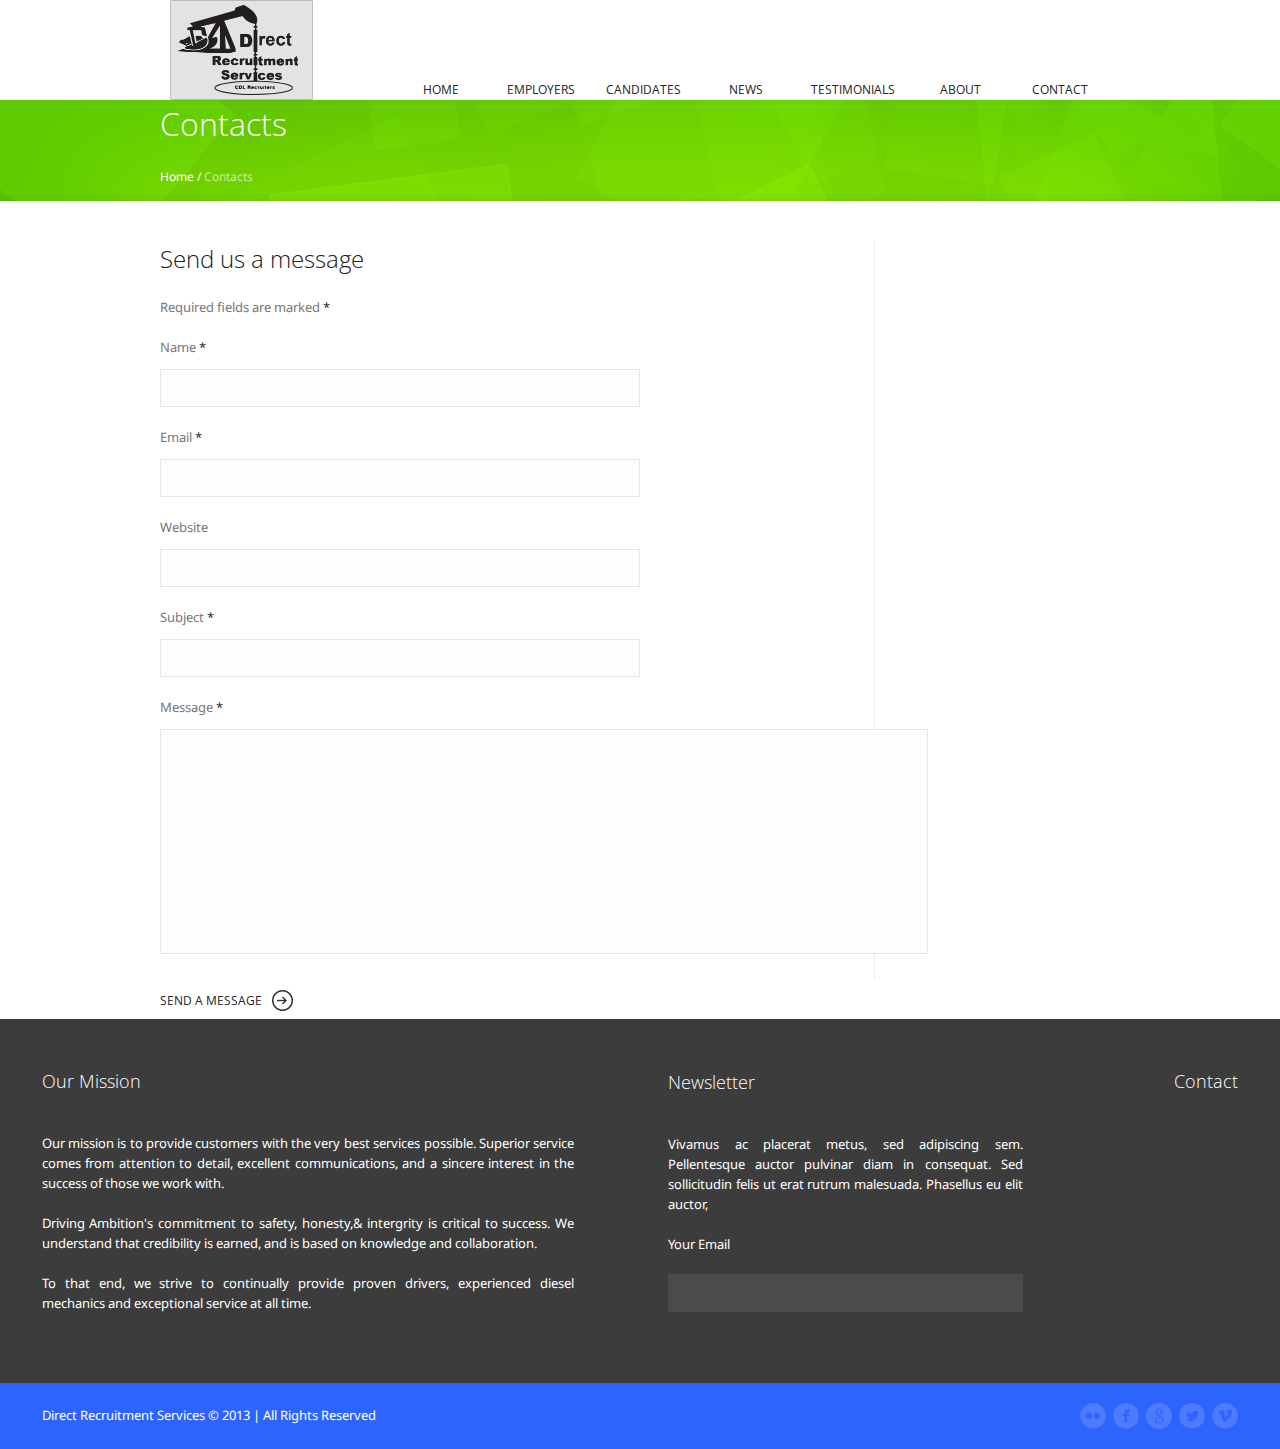
<file: contacts.html>
<!DOCTYPE html>
<!--[if lt IE 7]><html dir="ltr" lang="en-US" class="ie6"><![endif]-->
<!--[if IE 7]><html dir="ltr" lang="en-US" class="ie7"><![endif]-->
<!--[if IE 8]><html dir="ltr" lang="en-US" class="ie8"><![endif]-->
<!--[if gt IE 8]><!--><html dir="ltr" lang="en-US"><!--<![endif]-->
	<head>
		<meta content="text/html;charset=utf-8" http-equiv="content-type" />
		<meta name="description" content="cmsmasters responsive html5 website template" />
		<meta name="keywords" content="html5, css3, template, responsive, adaptive" />
		<meta name="viewport" content="width=device-width, initial-scale=1, maximum-scale=1" />
		<link rel="shortcut icon" href="images/logo.ico" type="image/x-icon" />
		<link rel="stylesheet" href="css/style.css" type="text/css" media="screen" />
		<link rel="stylesheet" href="css/styles/fonts.css" type="text/css" media="screen" />
		<link rel="stylesheet" href="css/styles/adaptive.css" type="text/css" media="screen" />
		<link rel="stylesheet" href="css/styles/retina.css" type="text/css" media="screen" />
		<link href='http://fonts.googleapis.com/css?family=Open+Sans:300,300italic,400,400italic,600,600italic,700,700italic' rel='stylesheet' type='text/css'>
		<link href='http://fonts.googleapis.com/css?family=Droid+Sans:400,700' rel='stylesheet' type='text/css'>
		<link rel="stylesheet" href="css/styles/jackbox.css" type="text/css" media="screen" />
		<!--[if lt IE 9]>
			<link rel="stylesheet" href="css/styles/ie.css" type="text/css" />
			<link rel="stylesheet" href="css/styles/ieCss3.css" type="text/css" media="screen" />
		<![endif]-->
		<script src="js/modernizr.custom.all.js" type="text/javascript"></script>
		<script src="js/respond.min.js" type="text/javascript"></script>
		<script src="js/jquery.min.js" type="text/javascript"></script>
		<script src="js/jquery.easing.js" type="text/javascript"></script>
		<title>Direct Recruitment Services</title>
	</head>
	<body>
<!-- __________________________________________________ Start Page -->

		<section id="page" class="csstransition light liquid">
<!-- __________________________________________________ Start Container -->

			<div class="container">
<!-- __________________________________________________ Start Header -->
				
				<header id="header" data-height="75">
					<div class="header_inner">
						<a class="logo" href="index.html">
							<img src="images/logo.png" alt="" />
						</a>
						<a class="responsive_nav" href="javascript:void(0);"></a>
<!-- __________________________________________________ Start Navigation -->

						<nav>
							
							<ul id="navigation">
								<li class="dropdown current_page_item">
									<a href="index.html" ><span class="link_before"></span><span class="link_inside">Home</span><span class="link_after"></span></a>
								</li>
								<li class="dropdown"><a href="javascript:void(0);"><span class="link_before"></span><span class="link_inside">Employers</span><span class="link_after"></span></a>
									
								<li class="dropdown">
									<a href="javascript:void(0);"><span class="link_before"></span><span class="link_inside">Candidates</span><span class="link_after"></span></a>
									
								</li>
								<li class="dropdown">
									<a href="news.html"><span class="link_before"></span><span class="link_inside">News</span><span class="link_after"></span></a>
									
								</li>
								<li class="dropdown">
									<a href="testimonials.html"><span class="link_before"></span><span class="link_inside">Testimonials</span><span class="link_after"></span></a>
									
								</li>
								<li >
									<a href="about.html"><span class="link_before"></span><span class="link_inside">About</span><span class="link_after"></span></a>
								</li>
								<li>
									<a href="contacts.html"><span class="link_before"></span><span class="link_inside">Contact</span><span class="link_after"></span></a>
								</li>
							</ul>
						</nav>
						<div class="cl"></div>
<!-- __________________________________________________ Finish Navigation -->

<!-- __________________________________________________ Finish Navigation -->

					</div>
				</header>
<!-- __________________________________________________ Finish Header -->

<!-- __________________________________________________ Start Middle -->

				<section id="middle">
<!-- __________________________________________________ Start Headline -->

					<div class="headline" style="background-color:#11cc00; background-image:url(images/img/contact-bg.png);">
						<div class="headline_inner">
							<h1>Contacts</h1>
<!-- __________________________________________________ Start Breadcrumbs -->

							<div class="cmsms_breadcrumbs">
								<a href="index.html">Home</a>
								<span class="breadcrumbs_sep"> / </span>
								<span>Contacts</span>
							</div>
<!-- __________________________________________________ Finish Breadcrumbs -->		

						</div>
					</div>
<!-- __________________________________________________ Finish Headline -->

					<div id="sidebar" style="width:500px;">
<!-- __________________________________________________ Start Content -->

						<section id="content" role="main">
							<div class="entry">
								<div class="resizable_block">
									<div id="google_map_5" class="google_map fullwidth"></div>
								</div>
								<script type="text/javascript">
									jQuery(document).ready(function () { 
										jQuery('#google_map_5').gMap( { 
											zoom : 13, 
											markers : [ { 
												address : '', 
												latitude : 51.486782, 
												longitude : -0.143242, 
												html : 'London, United Kingdom', 
												mapTypeControl : false, 
												popup : true 
											} ], 
											controls : [], 
											scrollwheel : true 
										} );
									} );
								</script>
								<br /><br /><br />
								
							</div>
							</div>
							<div class="content_wrap r_sidebar">
								<h2>Send us a message</h2>
								<div class="cmsms-form-builder">
									<div class="box success_box" style="display:none;">
										<table>
											<tr>
												<td>&nbsp;</td>
												<td>Thank You!<br>Your message has been sent successfully.</td>
											</tr>
										</table>
									</div>
									<script type="text/javascript">
										jQuery(document).ready(function () { 
											jQuery('#contactform').validationEngine('init');
											
											jQuery('#contactform a#contact_form_formsend').click(function () { 
												var form_builder_url = jQuery('#contact_form_url').val();
												
												jQuery('#contactform .loading').animate( { opacity : 1 }, 250);
												
												if (jQuery('#contactform').validationEngine('validate')) { 
													jQuery.post(form_builder_url, { 
														contact_name : jQuery('#contact_name').val(), 
														contact_email : jQuery('#contact_email').val(), 
														contact_url : jQuery('#contact_url').val(), 
														contact_subject : jQuery('#contact_subject').val(), 
														contact_message : jQuery('#contact_message').val(), 
														formname : 'contact_form', 
														formtype : 'contactf' 
													}, function () { 
														jQuery('#contactform .loading').animate( { opacity : 0 }, 250);
														
														document.getElementById('contactform').reset();
														
														jQuery('#contactform').parent().find('.box').hide();
														jQuery('#contactform').parent().find('.success_box').fadeIn('fast');
														jQuery('html, body').animate( { scrollTop : jQuery('#contactform').offset().top - 100 }, 'slow');
														jQuery('#contactform').parent().find('.success_box').delay(5000).fadeOut(1000);
													} );
													
													return false;
												} else { 
													jQuery('#contactform .loading').animate( { opacity : 0 }, 250);
													
													return false;
												}
											} );
										} );
									</script>
									<form action="#" method="post" id="contactform">
										<p>Required fields are marked <span class="color_3">*</span></p>
										<div class="form_info cmsms_input">
											<label for="contact_name">Name <span class="color_3">*</span></label>
											<div class="form_field_wrap">
												<input type="text" name="contact_name" id="contact_name" value="" size="22" tabindex="3" class="validate[required,minSize[3],maxSize[100],custom[onlyLetterSp]]"/>
											</div>
										</div>
										
										<div class="form_info cmsms_input">
											<label for="contact_email">Email <span class="color_3">*</span></label>
											<div class="form_field_wrap">
												<input type="text" name="contact_email" id="contact_email" value="" size="22" tabindex="4" class="validate[required,custom[email]]" />
											</div>
										</div>
										<div class="form_info cmsms_input">
											<label for="contact_url">Website</label>
											<div class="form_field_wrap">
												<input type="text" name="contact_url" id="contact_url" value="" size="22" tabindex="5" class="validate[custom[url]]" />
											</div>
										</div>
										<div class="cl"></div>
										<div class="form_info cmsms_input">
											<label for="contact_subject">Subject <span class="color_3">*</span></label>
											<div class="form_field_wrap">
												<input type="text" name="contact_subject" id="contact_subject" value="" size="22" tabindex="6" class="validate[required,minSize[3],maxSize[100]]" />
											</div>
										</div>
										<div class="cl"></div>
										<div class="form_info cmsms_textarea">
											<label for="contact_message">Message <span class="color_3">*</span></label>
											<div class="form_field_wrap">
												<textarea name="contact_message" id="contact_message" cols="28" rows="6" tabindex="7" class="validate[required,minSize[3]]" ></textarea>
											</div>
										</div>
										<div class="cl"></div>
										<!-- 
										<div class="form_info cmsms_checkboxes">
											<div class="check_parent">
												<input type="checkbox" name="check_1" id="check_1" value="I Agree!">
												<label for="check_1">I Agree!</label>
											</div>
											<div class="check_parent">
												<input type="checkbox" name="check_2" id="check_2" value="Yes">
												<label for="check_2">Yes</label>
											</div>
											<div class="check_parent">
												<input type="checkbox" name="check_3" id="check_3" value="No">
												<label for="check_3">No</label>
											</div>
										</div>
										<div class="form_info cmsms_radio">
											<div class="check_parent">
												<input type="radio" name="radio" id="radio_1" value="Just cool!">
												<label for="radio_1">Just cool!</label>
											</div>
											<div class="check_parent">
												<input type="radio" name="radio" id="radio_2" value="Supercool!">
												<label for="radio_2">Supercool!</label>
											</div>
											<div class="check_parent">
												<input type="radio" name="radio" id="radio_3" value="Are you kidding? This is awesome!">
												<label for="radio_3">Are you kidding? This is awesome!</label>
											</div>
										</div>
										<div class="form_info cmsms_select">
											<select>
												<option>Just cool!</option>
												<option>Supercool!</option>
												<option>Are you kidding? This is awesome!</option>
											</select>
											<span class="db">Description goes here</span>
										</div> 
										-->
										<div class="cl"></div>
										<div><input type="hidden" name="contact_form_url" id="contact_form_url" value="http://your-site.net/php/sendmail.php" /></div><!-- Here you need to set the path to the sendmail file -->
										<div>
											<a href="#" class="more_button fl" id="contact_form_formsend" tabindex="8">Send a message<span></span></a>
											<div class="loading"></div>
										</div>
									</form>
								</div>
						</section>
<!-- __________________________________________________ Finish Content -->

<!-- __________________________________________________ Start Sidebar -->

						<div class="cl"></div>
					</div>
				</section>
<!-- __________________________________________________ Finish Middle -->

<!-- __________________________________________________ Start Bottom -->

				<section id="bottom">
					<div class="bottom_outer" >
						<div>
							<table >
								<tr>
									<td>
										<div style="width:85%;height:100%;text-align:justify;">
											<h4 class="widgettitle">Our Mission</h4>
											<p>Our mission is to provide customers with the very best services possible.
											Superior service comes from attention to detail, excellent communications, and a sincere interest in the success of those we work with.</p><p> Driving Ambition's commitment to safety, honesty,& intergrity is critical to success. We understand that credibility is earned, and is based on knowledge and collaboration. </p><p>To that end, we strive to continually provide proven drivers, experienced diesel mechanics and exceptional service at all time.</p>
										</div>
									</td>
									<td>
										<div style="width:70%;height:100%;text-align:justify;">
											<h4 class="widgettitle">Newsletter</h4>
											<p>Vivamus ac placerat metus, sed adipiscing sem. Pellentesque auctor pulvinar diam in consequat. Sed sollicitudin felis ut erat rutrum malesuada. Phasellus eu elit auctor,
											</p>
											<p>Your Email</p><p><input type="text"></input></p>
										</div>
									</td>
									<td style="vertical-align:top;">
										<div style="width:auto;height:100%;">
											<h4 class="widgettitle">Contact</h4>
										</div>
									</td>
								</tr>
							</table>
							
							
							<div class="cl"></div>
						</div>
					</div>
				</section>
<!-- __________________________________________________ Finish Bottom -->

			</div>
<!-- __________________________________________________ Finish Container -->

<!-- __________________________________________________ Start Footer -->

			<footer id="footer">
				<div class="footer_inner">
					<span class="copyright">Direct Recruitment Services &copy; 2013 | All Rights Reserved</span>
					<ul class="social_icons">
						<li>
							<a target="_blank" href="#" title="#">
								<img src="images/img/flickr.png" alt="#" />
							</a>
						</li>
						<li>
							<a target="_blank" href="#" title="#">
								<img src="images/img/facebook.png" alt="#" />
							</a>
						</li>
						<li>
							<a target="_blank" href="#" title="#">
								<img src="images/img/google.png" alt="#" />
							</a>
						</li>
						<li>
							<a target="_blank" href="#" title="#">
								<img src="images/img/twitter1.png" alt="#" />
							</a>
						</li>
						<li>
							<a target="_blank" href="#" title="#">
								<img src="images/img/vimeo.png" alt="#" />
							</a>
						</li>
					</ul>
				</div>
			</footer>
<!-- __________________________________________________ Finish Footer -->

		</section>
<!-- __________________________________________________ Finish Page -->

		<script src="js/jquery.script.js" type="text/javascript"></script>
		<script src="js/jackbox-lib.js" type="text/javascript"></script>
		<script src="js/jackbox.js" type="text/javascript"></script>
		<script src="js/jquery.flickrfeed.min.js" type="text/javascript"></script>
		<script src="js/jquery.tweet.min.js" type="text/javascript"></script>
		<script src="js/jquery.validationEngine-lang.js" type="text/javascript"></script>
		<script src="js/jquery.validationEngine.js" type="text/javascript"></script>
		<script src="http://maps.google.com/maps/api/js?sensor=false" type="text/javascript"></script>
		<script src="js/jquery.gMap.js" type="text/javascript"></script>
	</body>
</html>
</file>
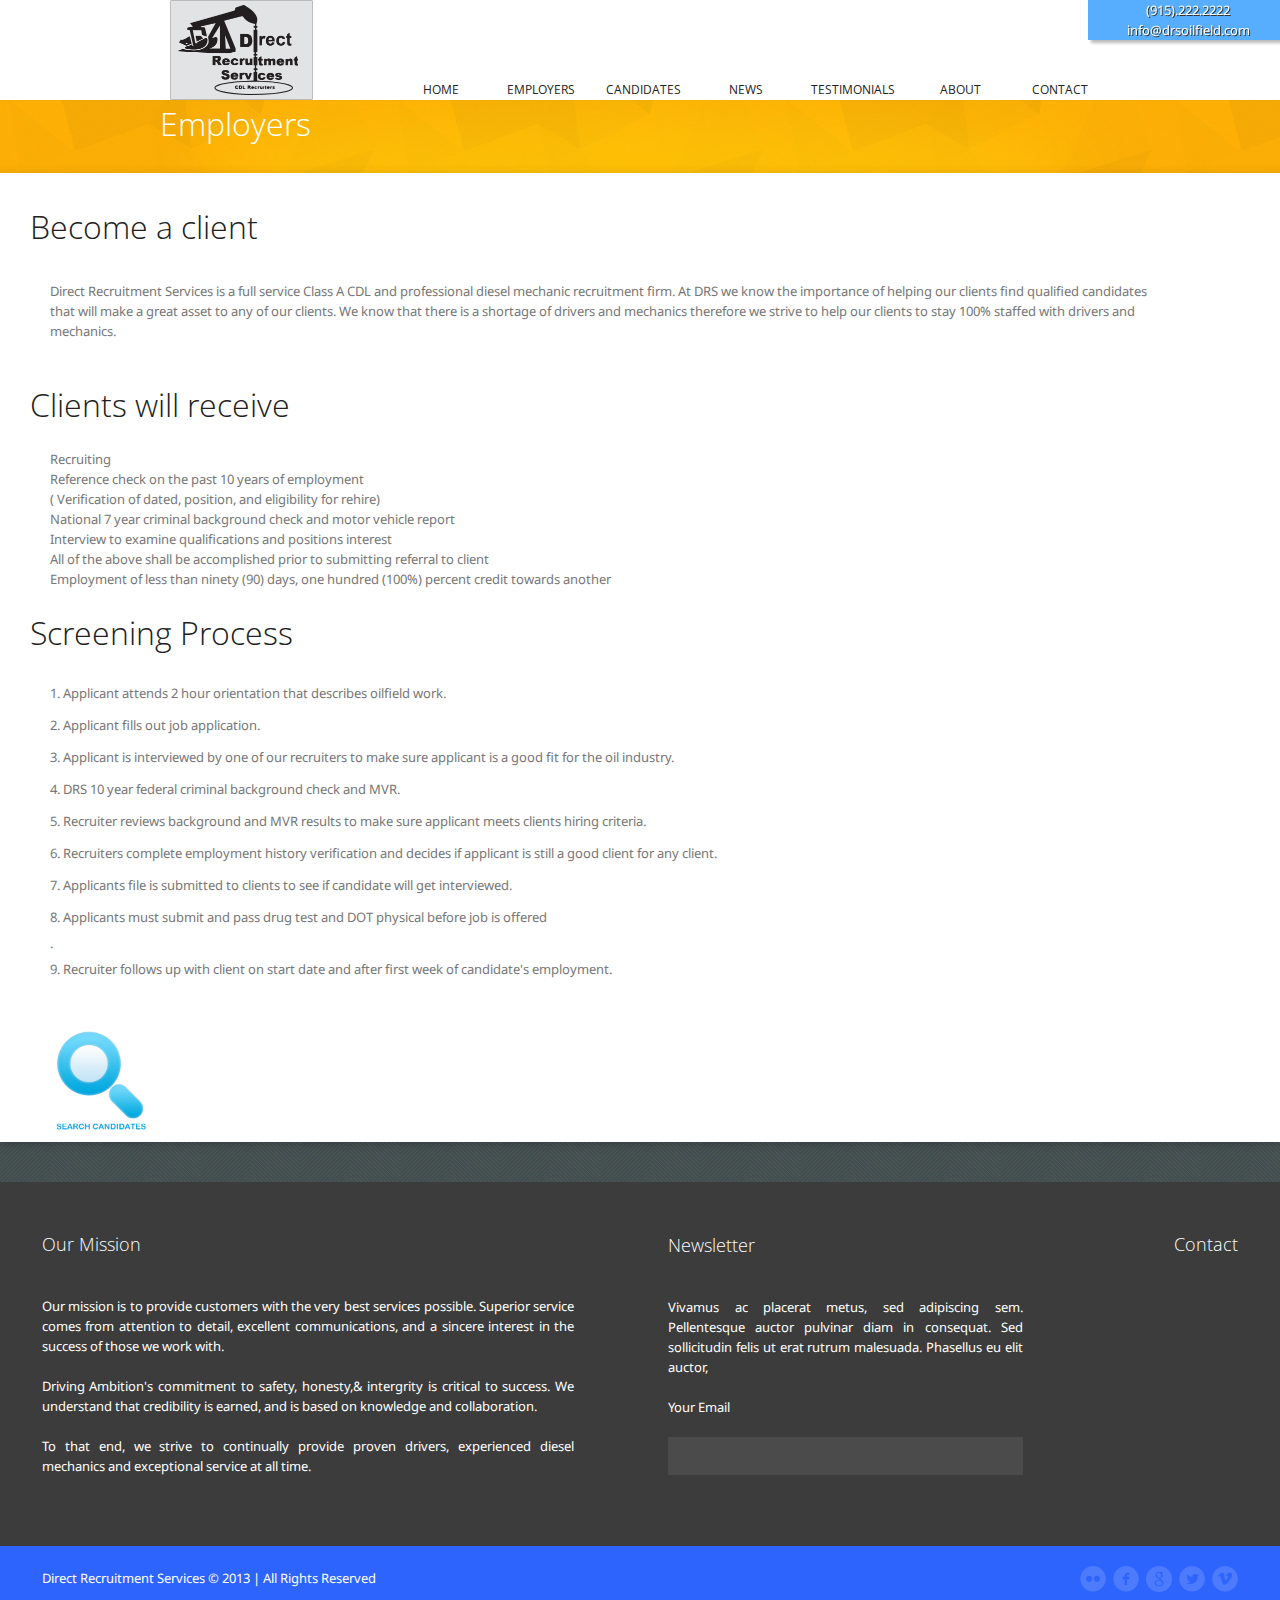
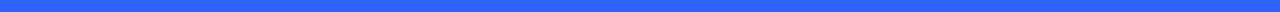
<file: employers.html>
<!DOCTYPE html>
<!--[if lt IE 7]><html dir="ltr" lang="en-US" class="ie6"><![endif]-->
<!--[if IE 7]><html dir="ltr" lang="en-US" class="ie7"><![endif]-->
<!--[if IE 8]><html dir="ltr" lang="en-US" class="ie8"><![endif]-->
<!--[if gt IE 8]><!--><html dir="ltr" lang="en-US"><!--<![endif]-->
	<head>
		<meta content="text/html;charset=utf-8" http-equiv="content-type" />
		<meta name="description" content="cmsmasters responsive html5 website template" />
		<meta name="keywords" content="html5, css3, template, responsive, adaptive" />
		<meta name="viewport" content="width=device-width, initial-scale=1, maximum-scale=1" />
		<link rel="shortcut icon" href="images/logo.ico" type="image/x-icon" />
		<link rel="stylesheet" href="css/style.css" type="text/css" media="screen" />
		<link rel="stylesheet" href="css/styles/fonts.css" type="text/css" media="screen" />
		<link rel="stylesheet" href="css/styles/adaptive.css" type="text/css" media="screen" />
		<link rel="stylesheet" href="css/styles/retina.css" type="text/css" media="screen" />
		<link href='http://fonts.googleapis.com/css?family=Open+Sans:300,300italic,400,400italic,600,600italic,700,700italic' rel='stylesheet' type='text/css'>
		<link href='http://fonts.googleapis.com/css?family=Droid+Sans:400,700' rel='stylesheet' type='text/css'>
		<link rel="stylesheet" href="css/styles/jackbox.css" type="text/css" media="screen" />
		<link rel="stylesheet" type="text/css" href="revolution/css/captions-original.css" media="screen" />
		<link rel="stylesheet" type="text/css" href="revolution/css/captions.css" media="screen" />
		<link rel="stylesheet" type="text/css" href="revolution/css/settings.css" media="screen" />
		<!--[if lt IE 9]>
			<link rel="stylesheet" href="css/styles/ie.css" type="text/css" />
			<link rel="stylesheet" href="css/styles/ieCss3.css" type="text/css" media="screen" />
		<![endif]-->
		<script src="js/modernizr.custom.all.js" type="text/javascript"></script>
		<script src="js/respond.min.js" type="text/javascript"></script>
		<script src="js/jquery.min.js" type="text/javascript"></script>
		<script src="js/jquery.easing.js" type="text/javascript"></script>
		<script type="text/javascript" src="revolution/js/jquery.themepunch.revolution.js"></script>
		<script type="text/javascript" src="revolution/js/jquery.themepunch.revolution.min.js"></script>	
		<script type="text/javascript" src="revolution/js/jquery.themepunch.plugins.min.js"></script>
		<title>Direct Recruitment Services</title>
	</head>
	<body>
<!-- __________________________________________________ Start Page -->

		<section id="page" class="csstransition light liquid">
<!-- __________________________________________________ Start Container -->

			<div class="container">
<!-- __________________________________________________ Start Header -->
				
				<header id="header" data-height="75">
					<div class="header_inner">
						<a class="logo" href="index.html">
							<img src="images/logo.png"/>
						</a>
						<a class="responsive_nav" href="javascript:void(0);"></a>
						
<!-- __________________________________________________ Start Navigation -->

						<nav>
							
							<ul id="navigation">
								<li class="dropdown current_page_item">
									<a href="index.html" ><span class="link_before"></span><span class="link_inside">Home</span><span class="link_after"></span></a>
								</li>
								<li class="dropdown"><a href="employers.html"><span class="link_before"></span><span class="link_inside">Employers</span><span class="link_after"></span></a>
									
								<li class="dropdown">
									<a href="candidates.html"><span class="link_before"></span><span class="link_inside">Candidates</span><span class="link_after"></span></a>
									
								</li>
								<li class="dropdown">
									<a href="news.html"><span class="link_before"></span><span class="link_inside">News</span><span class="link_after"></span></a>
									
								</li>
								<li class="dropdown">
									<a href="testimonials.html"><span class="link_before"></span><span class="link_inside">Testimonials</span><span class="link_after"></span></a>
									
								</li>
								<li >
									<a href="about.html"><span class="link_before"></span><span class="link_inside">About</span><span class="link_after"></span></a>
								</li>
								<li>
									<a href="contacts.html"><span class="link_before"></span><span class="link_inside">Contact</span><span class="link_after"></span></a>
								</li>
							</ul>
						</nav>
						<div class="cl"></div>
<!-- __________________________________________________ Finish Navigation -->

					</div>
					<div class="contact_img" >
						<p>
							(915).222.2222
							info@drsoilfield.com
						</p>
					</div>
				</header>

<!-- __________________________________________________ Finish Header -->

<!-- __________________________________________________ Start Middle -->

				<section id="middle">
					<div class="headline" style="background-color:#00d1ce; background-image:url(images/img/about-2-bg.png);">
						<div class="headline_inner">
							<h1>Employers</h1>
<!-- __________________________________________________ Start Breadcrumbs -->

							<!-- __________________________________________________ Finish Breadcrumbs -->		

						</div>
					</div>
<!-- __________________________________________________ Finish Headline -->
<!-- __________________________________________________ Start Top -->
					<section id="top" >
						<div style="width: 90%;">
							<h1 style="margin:30px;">
Become a client
</h1> 
<p style="padding-left:50px;">
	

Direct Recruitment Services is a full service Class A CDL and professional diesel mechanic recruitment firm.  At DRS we know the importance of helping our clients find qualified candidates that will make a great asset to any of our clients.  We know that there is a shortage of drivers and mechanics therefore we strive to help our clients to stay 100% staffed with drivers and mechanics.<p>

                     <h1 style="margin-left:30px;"> Clients will receive</h1><p style="padding-left:50px;">
                                                                                 Recruiting <br/>
                                                  Reference check on the past 10 years of employment<br/>
                                              ( Verification of dated, position, and eligibility for rehire)<br/>
                                     National 7 year criminal background check and motor vehicle report<br/>
                                               Interview to examine qualifications and positions interest<br/>
                                    All of the above shall be accomplished prior to submitting referral to client<br/>
                         Employment of less than ninety (90) days, one hundred (100%) percent credit towards another<br/>
                                 

                    <h1 style="margin-left:30px;">Screening Process</h1>
        <ol style="padding-left:50px;">
<li>Applicant attends 2 hour orientation that describes oilfield work.</li>
<li>Applicant fills out job application.</li>
<li>Applicant is interviewed by one of our recruiters to make sure applicant is a good fit for the oil industry.</li>
<li>DRS 10 year federal criminal background check and MVR.</li>
<li>Recruiter reviews background and MVR results to make sure applicant meets clients hiring criteria.</li>
<li>Recruiters complete employment history verification and decides if applicant is still a good client for any client.</li>
<li>Applicants file is submitted to clients to see if candidate will get interviewed.</li>
<li>Applicants must submit and pass drug test and DOT physical before job is offered</li>.</li>
<li>Recruiter follows up with client on start date and after first week of candidate's employment.</li></ol></p></li>
<img src="images/search-icon.png" style="cursor:pointer;width:100px;padding-left:50px;"/>

</div>
							<script type="text/javascript">

								var tpj=jQuery;
								
													tpj.noConflict();
												
								var revapi2;
								
								tpj(document).ready(function() {
								
								if (tpj.fn.cssOriginal != undefined)
									tpj.fn.css = tpj.fn.cssOriginal;
								
								if(tpj('#rev_slider_2_1').revolution == undefined)
									revslider_showDoubleJqueryError('#rev_slider_2_1');
								else
								   revapi2 = tpj('#rev_slider_2_1').show().revolution(
									{
										delay:7000,
										startwidth:1920,
										startheight:844,
										hideThumbs:0,
										
										thumbWidth:100,
										thumbHeight:50,
										thumbAmount:3,
										
										navigationType:"bullet",
										navigationArrows:"none",
										navigationStyle:"round",
										
										touchenabled:"on",
										onHoverStop:"off",
										
										navigationHAlign:"center",
										navigationVAlign:"bottom",
										navigationHOffset:0,
										navigationVOffset:20,

										soloArrowLeftHalign:"left",
										soloArrowLeftValign:"center",
										soloArrowLeftHOffset:20,
										soloArrowLeftVOffset:0,

										soloArrowRightHalign:"right",
										soloArrowRightValign:"center",
										soloArrowRightHOffset:20,
										soloArrowRightVOffset:0,
												
										shadow:0,
										fullWidth:"on",

										stopLoop:"off",
										stopAfterLoops:-1,
										stopAtSlide:-1,

										shuffle:"off",
										
										hideSliderAtLimit:0,
										hideCaptionAtLimit:0,
										hideAllCaptionAtLilmit:0,
										startWithSlide:0	
									});
								
								});	//ready
								
							</script>
							<!-- END REVOLUTION SLIDER -->
							<div class="cl"></div>
						</div>
					</section>
<!-- __________________________________________________ Start Top -->

					<div class="content_wrap fullwidth">
<!-- __________________________________________________ Start Content -->

<!-- __________________________________________________ Finish Content -->

					</div>
					<div class="cl"></div>
				</section>
<!-- __________________________________________________ Finish Middle -->
<section id="bottom">
					<div class="bottom_outer" >
						<div>
							<table >
								<tr>
									<td>
										<div style="width:85%;height:100%;text-align:justify;">
											<h4 class="widgettitle">Our Mission</h4>
											<p>Our mission is to provide customers with the very best services possible.
											Superior service comes from attention to detail, excellent communications, and a sincere interest in the success of those we work with.</p><p> Driving Ambition's commitment to safety, honesty,& intergrity is critical to success. We understand that credibility is earned, and is based on knowledge and collaboration. </p><p>To that end, we strive to continually provide proven drivers, experienced diesel mechanics and exceptional service at all time.</p>
										</div>
									</td>
									<td>
										<div style="width:70%;height:100%;text-align:justify;">
											<h4 class="widgettitle">Newsletter</h4>
											<p>Vivamus ac placerat metus, sed adipiscing sem. Pellentesque auctor pulvinar diam in consequat. Sed sollicitudin felis ut erat rutrum malesuada. Phasellus eu elit auctor,
											</p>
											<p>Your Email</p><p><input type="text"></input></p>
										</div>
									</td>
									<td style="vertical-align:top;">
										<div style="width:auto;height:100%;">
											<h4 class="widgettitle">Contact</h4>
										</div>
									</td>
								</tr>
							</table>
							
							
							<div class="cl"></div>
						</div>
					</div>
				</section>
<!-- ___________
<!-- __________________________________________________ Start Bottom -->

				
			</div>
<!-- __________________________________________________ Finish Container -->

<!-- __________________________________________________ Start Footer -->

			<footer id="footer">
				<div class="footer_inner">
					<span class="copyright">Direct Recruitment Services &copy; 2013 | All Rights Reserved</span>
					<ul class="social_icons">
						<li>
							<a target="_blank" href="#" title="#">
								<img src="images/img/flickr.png" alt="#" />
							</a>
						</li>
						<li>
							<a target="_blank" href="#" title="#">
								<img src="images/img/facebook.png" alt="#" />
							</a>
						</li>
						<li>
							<a target="_blank" href="#" title="#">
								<img src="images/img/google.png" alt="#" />
							</a>
						</li>
						<li>
							<a target="_blank" href="#" title="#">
								<img src="images/img/twitter1.png" alt="#" />
							</a>
						</li>
						<li>
							<a target="_blank" href="#" title="#">
								<img src="images/img/vimeo.png" alt="#" />
							</a>
						</li>
					</ul>
				</div>
			</footer>
<!-- __________________________________________________ Finish Footer -->

		</section>
<!-- __________________________________________________ Finish Page -->

		<script src="js/jquery.script.js" type="text/javascript"></script>
		<script src="js/jackbox-lib.js" type="text/javascript"></script>
		<script src="js/jackbox.js" type="text/javascript"></script>
		<script src="js/jquery.tweet.min.js" type="text/javascript"></script>
		<script src="js/jquery.validationEngine-lang.js" type="text/javascript"></script>
		<script src="js/jquery.validationEngine.js" type="text/javascript"></script>
	</body>
</html>
</file>
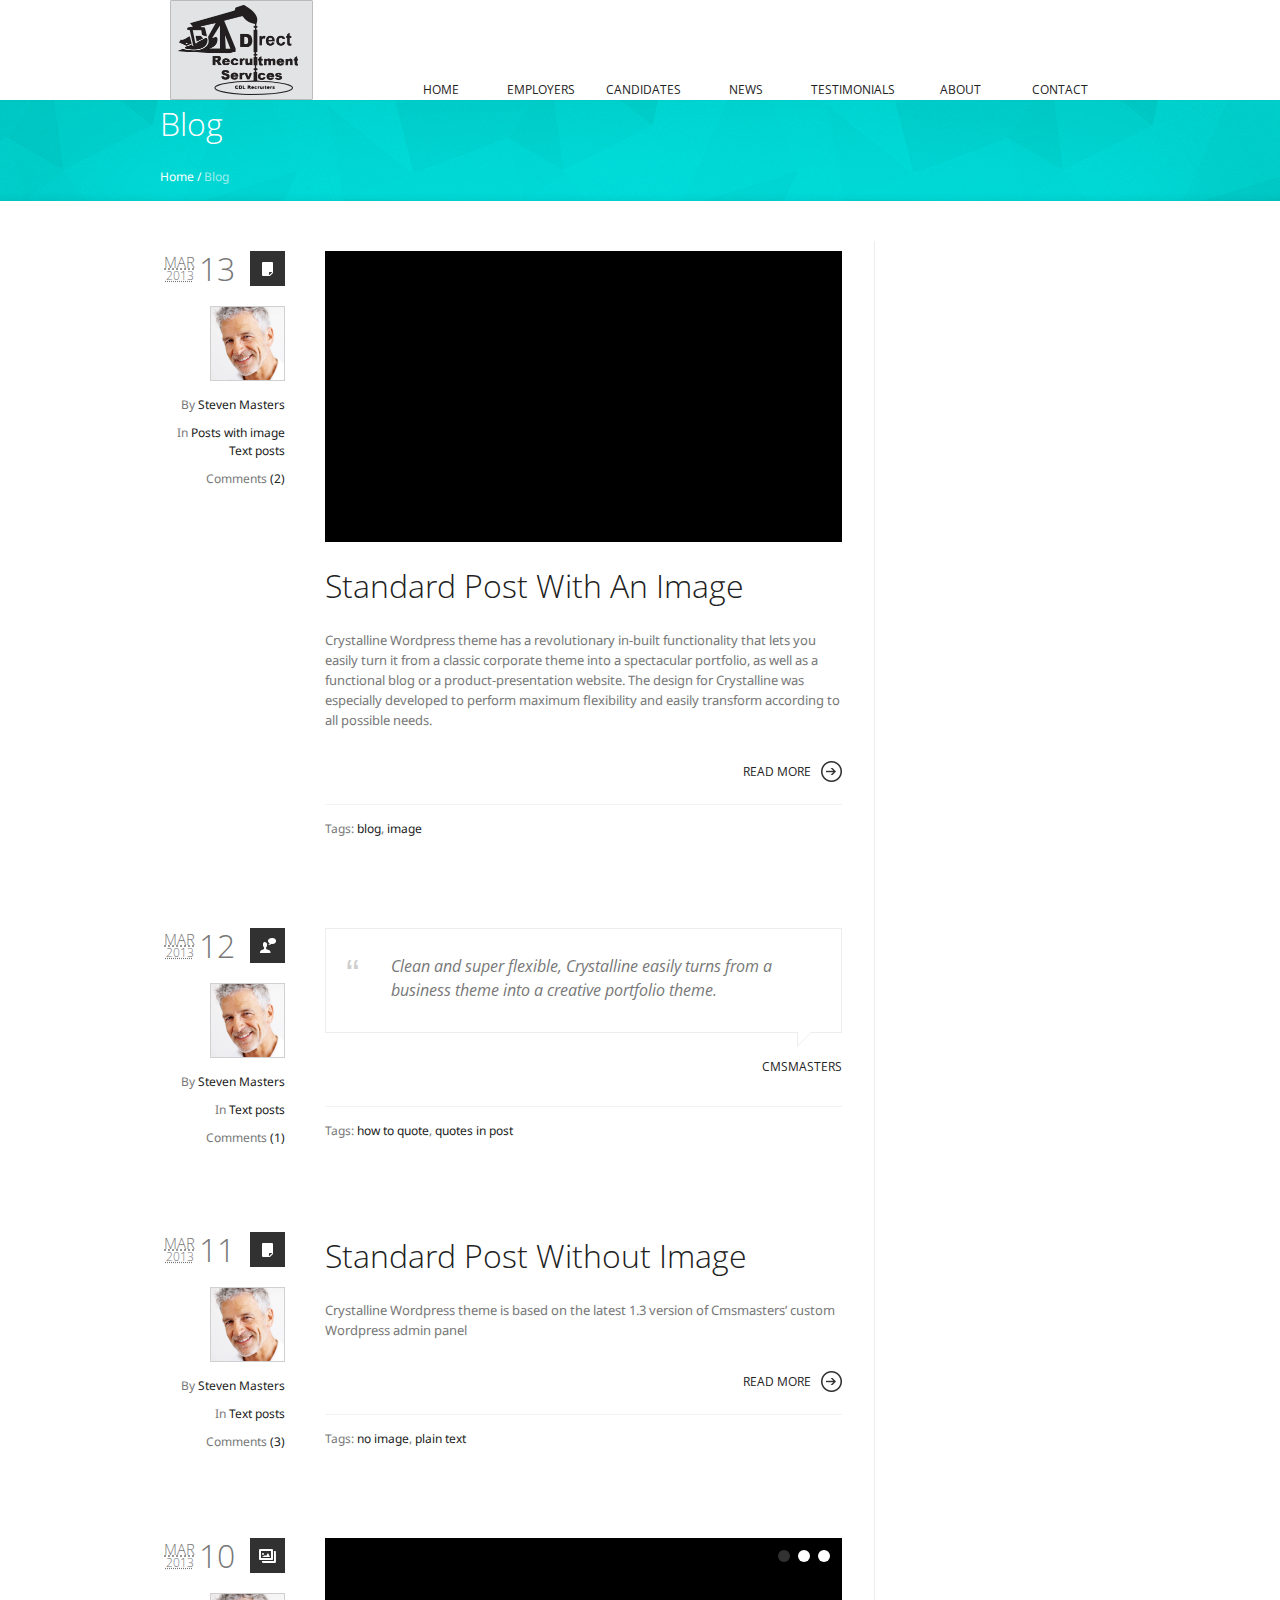
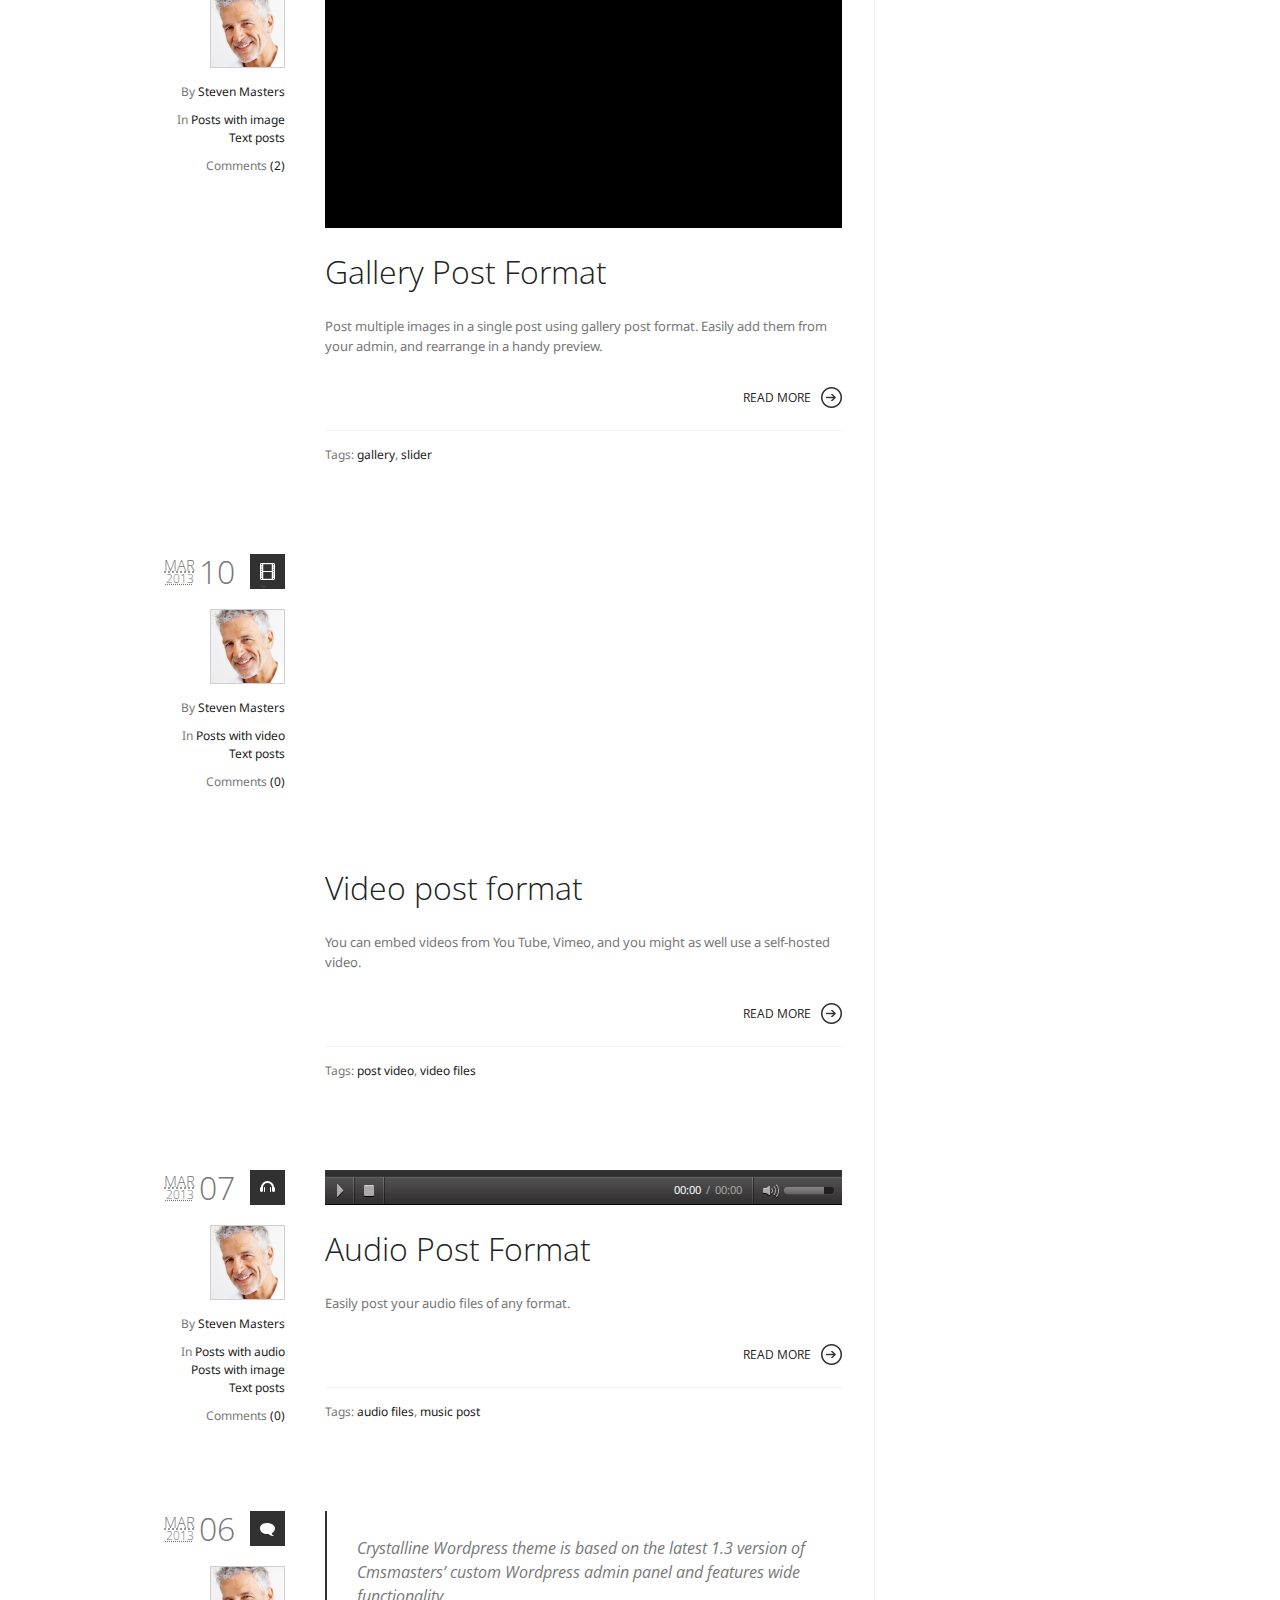
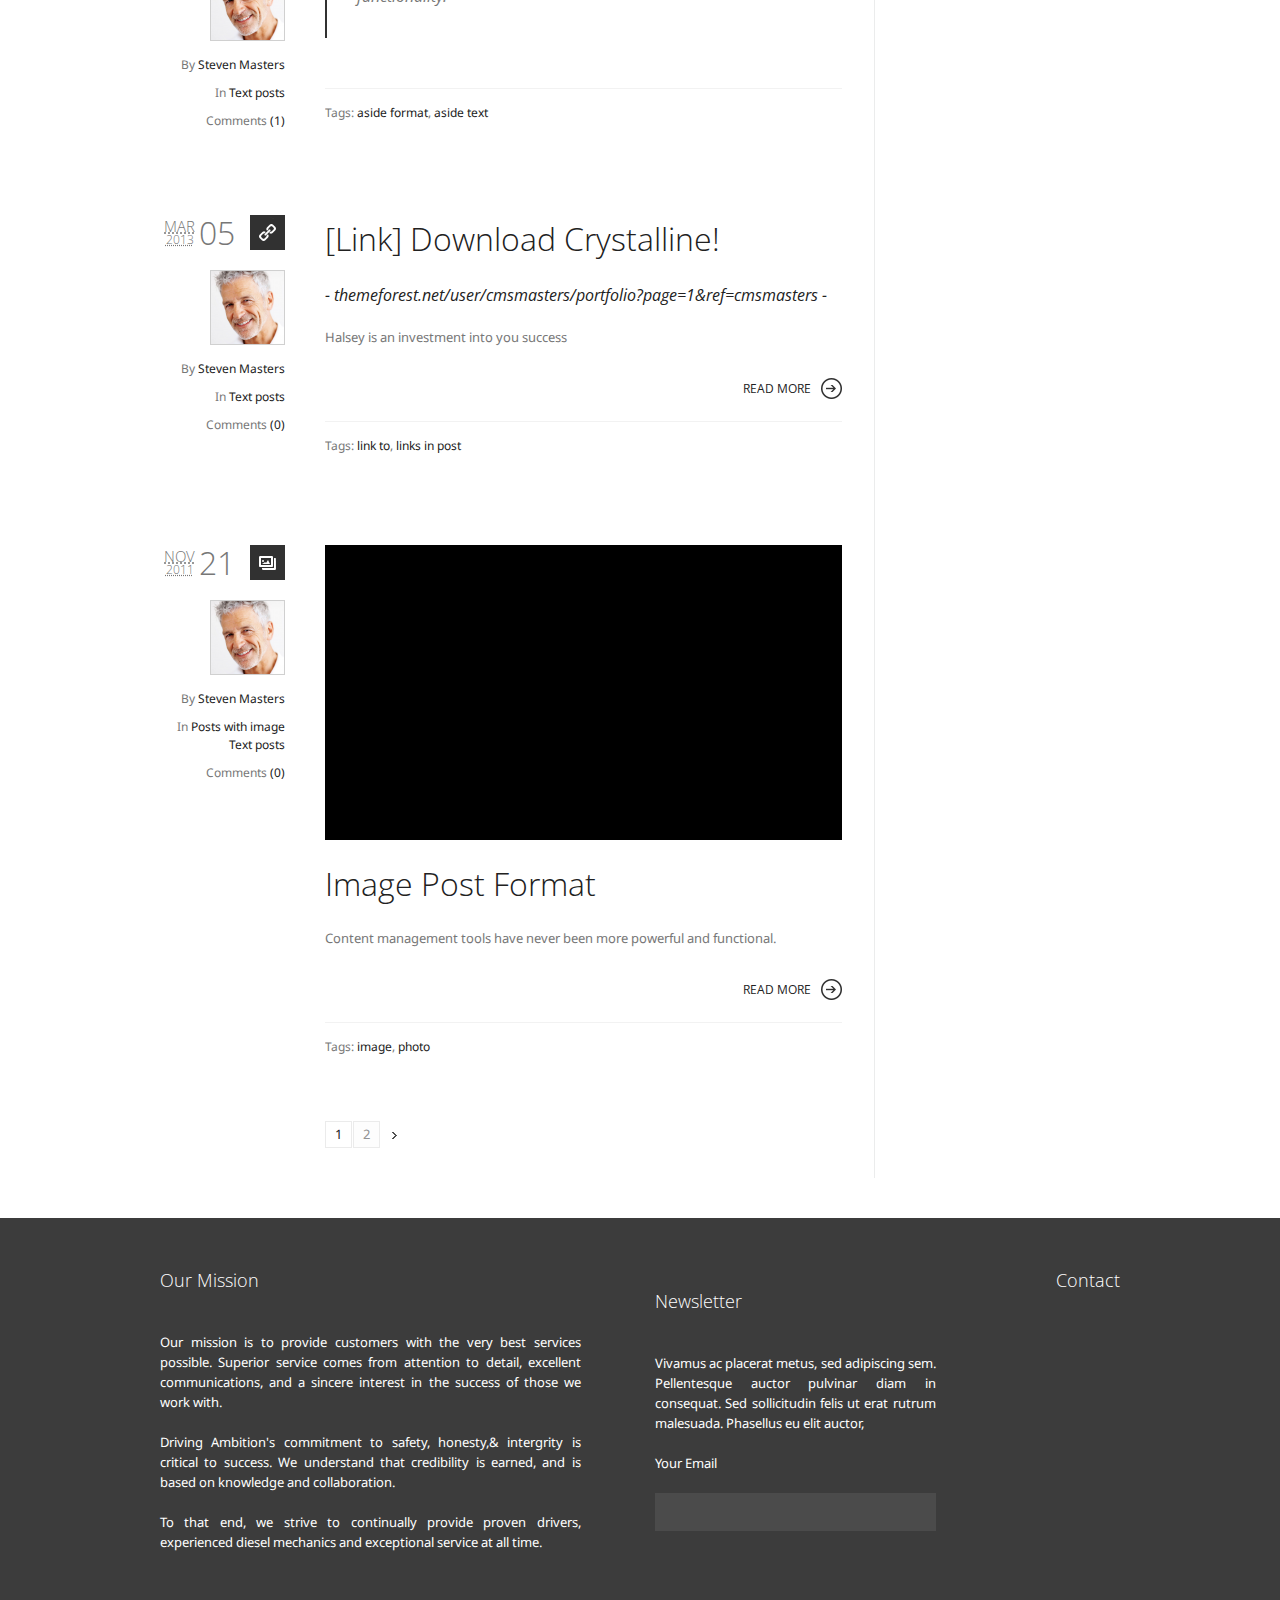
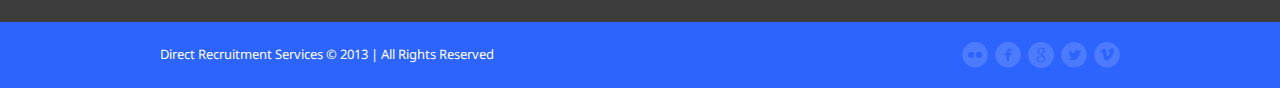
<file: news.html>
<!DOCTYPE html>
<!--[if lt IE 7]><html dir="ltr" lang="en-US" class="ie6"><![endif]-->
<!--[if IE 7]><html dir="ltr" lang="en-US" class="ie7"><![endif]-->
<!--[if IE 8]><html dir="ltr" lang="en-US" class="ie8"><![endif]-->
<!--[if gt IE 8]><!--><html dir="ltr" lang="en-US"><!--<![endif]-->
	<head>
		<meta content="text/html;charset=utf-8" http-equiv="content-type" />
		<meta name="description" content="cmsmasters responsive html5 website template" />
		<meta name="keywords" content="html5, css3, template, responsive, adaptive" />
		<meta name="viewport" content="width=device-width, initial-scale=1, maximum-scale=1" />
		<link rel="shortcut icon" href="images/logo.ico" type="image/x-icon" />
		<link rel="stylesheet" href="css/style.css" type="text/css" media="screen" />
		<link rel="stylesheet" href="css/styles/fonts.css" type="text/css" media="screen" />
		<link rel="stylesheet" href="css/styles/adaptive.css" type="text/css" media="screen" />
		<link rel="stylesheet" href="css/styles/retina.css" type="text/css" media="screen" />
		<link href='http://fonts.googleapis.com/css?family=Open+Sans:300,300italic,400,400italic,600,600italic,700,700italic' rel='stylesheet' type='text/css'>
		<link href='http://fonts.googleapis.com/css?family=Droid+Sans:400,700' rel='stylesheet' type='text/css'>
		<link rel="stylesheet" href="css/styles/jackbox.css" type="text/css" media="screen" />
		<link rel="stylesheet" href="css/styles/jquery.jPlayer.css" type="text/css" media="screen" />
		<!--[if lt IE 9]>
			<link rel="stylesheet" href="css/styles/ie.css" type="text/css" />
			<link rel="stylesheet" href="css/styles/ieCss3.css" type="text/css" media="screen" />
		<![endif]-->
		<script src="js/modernizr.custom.all.js" type="text/javascript"></script>
		<script src="js/respond.min.js" type="text/javascript"></script>
		<script src="js/jquery.min.js" type="text/javascript"></script>
		<script src="js/jquery.easing.js" type="text/javascript"></script>
		<title>Direct Recruitment Services</title>
	</head>
	<body>
<!-- __________________________________________________ Start Page -->

		<section id="page" class="csstransition light liquid">
<!-- __________________________________________________ Start Container -->

			<div class="container">
<!-- __________________________________________________ Start Header -->
				
				<header id="header" data-height="75">
					<div class="header_inner">
						<a class="logo" href="index.html">
							<img src="images/logo.png" alt="" />
						</a>
						<a class="responsive_nav" href="javascript:void(0);"></a>
<!-- __________________________________________________ Start Navigation -->

						<nav>
							
							<ul id="navigation">
								<li class="dropdown current_page_item">
									<a href="index.html" ><span class="link_before"></span><span class="link_inside">Home</span><span class="link_after"></span></a>
								</li>
								<li class="dropdown"><a href="employers.html"><span class="link_before"></span><span class="link_inside">Employers</span><span class="link_after"></span></a>
									
								<li class="dropdown">
									<a href="javascript:void(0);"><span class="link_before"></span><span class="link_inside">Candidates</span><span class="link_after"></span></a>
									
								</li>
								<li class="dropdown">
									<a href="news.html"><span class="link_before"></span><span class="link_inside">News</span><span class="link_after"></span></a>
									
								</li>
								<li class="dropdown">
									<a href="testimonials.html"><span class="link_before"></span><span class="link_inside">Testimonials</span><span class="link_after"></span></a>
									
								</li>
								<li >
									<a href="about.html"><span class="link_before"></span><span class="link_inside">About</span><span class="link_after"></span></a>
								</li>
								<li>
									<a href="contacts.html"><span class="link_before"></span><span class="link_inside">Contact</span><span class="link_after"></span></a>
								</li>
							</ul>
						</nav>
						<div class="cl"></div>
<!-- __________________________________________________ Finish Navigation -->

					</div>
				</header>
<!-- __________________________________________________ Finish Header -->

<!-- __________________________________________________ Start Middle -->

				<section id="middle">
<!-- __________________________________________________ Start Headline -->

					<div class="headline" style="background-color:#00d1ce; background-image:url(images/img/bg-blog.png);">
						<div class="headline_inner">
							<h1>Blog</h1>
<!-- __________________________________________________ Start Breadcrumbs -->

							<div class="cmsms_breadcrumbs">
								<a href="index.html">Home</a>
								<span class="breadcrumbs_sep"> / </span>
								<span>Blog</span>
							</div>
<!-- __________________________________________________ Finish Breadcrumbs -->		

						</div>
					</div>
<!-- __________________________________________________ Finish Headline -->

					<div class="content_wrap r_sidebar">
<!-- __________________________________________________ Start Content -->

						<section id="content">
							<div class="entry-summary">
								<section class="blog">
									<article class="post format-standard hentry">
										<div class="post_side_bar entry-meta">
											<footer class="entry-meta">
												<span class="cmsms_post_format_img"></span>
												<abbr class="published" title="March 13, 2013">
													<span class="cmsms_day">13</span>
													<span class="cmsms_mon">Mar</span>
													<span class="cmsms_year">2013</span>
												</abbr>
												<div class="cl"></div>
												<figure>
													<img alt='cmsmasters' src='images/img/gravatar.jpg' class='avatar avatar-75 photo' height='75' width='75' />
												</figure>
												<span class="user_name">By <a href="#" title="Posts by Steven Masters" rel="author">Steven Masters</a></span>
												<span class="cmsms_category">In
												<a href="openpost.html" title="View all posts in Posts with image" rel="category tag">Posts with image</a><br />
												<a href="openpost.html" title="View all posts in Text posts" rel="category tag">Text posts</a>
												</span>
												<span class="cmsms_comments_wrap">Comments <a href="openpost.html" class="cmsms_comments"  title="Comment on Standard Post With An Image">(2)</a></span>
											</footer>
										</div>
										<div class="post_content_bar">
											<header class="entry-header">
												<figure>
													<a href="openpost.html" class="preloader" title="Standard Post With An Image">
													<img src="images/img/blog_1.jpg" class="fullwidth" alt="Standard Post With An Image" title="Standard Post With An Image" />
													</a>
												</figure>
												<h1 class="entry-title">
													<a href="openpost.html">Standard Post With An Image</a>
												</h1>
											</header>
											<div class="entry-content">
												<p>Crystalline Wordpress theme has a revolutionary in-built functionality that lets you easily turn it from a classic corporate theme into a spectacular portfolio, as well as a functional blog or  a product-presentation website. The design for Crystalline was especially developed to perform maximum flexibility and easily transform according to all possible needs. </p>
											</div>
											<a class="more_button" href="openpost.html">Read More<span></span></a>
											<div class="entry-meta">
												<small class="cmsms_tags">
												Tags: <a href="openpost.html" rel="tag">blog</a>, <a href="openpost.html" rel="tag">image</a>
												</small>
											</div>
										</div>
									</article>
									<article class="post format-quote hentry">
										<div class="post_side_bar entry-meta">
											<footer class="entry-meta">
												<span class="cmsms_post_format_img"></span>
												<abbr class="published" title="March 12, 2013">
													<span class="cmsms_day">12</span>
													<span class="cmsms_mon">Mar</span>
													<span class="cmsms_year">2013</span>
												</abbr>
												<div class="cl"></div>
												<figure>
													<img alt='cmsmasters' src='images/img/gravatar.jpg' class='avatar avatar-75 photo' height='75' width='75' />
												</figure>
												<span class="user_name">By <a href="openpost.html" title="Posts by Steven Masters" rel="author">Steven Masters</a></span>
												<span class="cmsms_category">In
												<a href="openpost.html" title="View all posts in Text posts" rel="category tag">Text posts</a>
												</span>
												<span class="cmsms_comments_wrap">Comments <a href="openpost.html" class="cmsms_comments"  title="Comment on Quote post format">(1)</a></span>
											</footer>
										</div>
										<div class="post_content_bar">
											<header class="entry-header">
												<blockquote>
													<p>Clean and super flexible, Crystalline easily turns from a business theme into a creative portfolio theme.</p>
												</blockquote>
												<p class="quote-author">cmsmasters</p>
											</header>
											<div class="entry-meta">
												<small class="cmsms_tags">
												Tags: <a href="openpost.html" rel="tag">how to quote</a>, <a href="openpost.html" rel="tag">quotes in post</a>
												</small>
											</div>
										</div>
									</article>
									<article class="post format-standard hentry">
										<div class="post_side_bar entry-meta">
											<footer class="entry-meta">
												<span class="cmsms_post_format_img"></span>
												<abbr class="published" title="March 11, 2013">
													<span class="cmsms_day">11</span>
													<span class="cmsms_mon">Mar</span>
													<span class="cmsms_year">2013</span>
												</abbr>
												<div class="cl"></div>
												<figure>
													<img alt='cmsmasters' src='images/img/gravatar.jpg' class='avatar avatar-75 photo' height='75' width='75' />
												</figure>
												<span class="user_name">By <a href="openpost.html" title="Posts by Steven Masters" rel="author">Steven Masters</a></span>
												<span class="cmsms_category">In
												<a href="openpost.html" title="View all posts in Text posts" rel="category tag">Text posts</a>
												</span>
												<span class="cmsms_comments_wrap">Comments <a href="openpost.html" class="cmsms_comments"  title="Comment on Standard Post Without Image">(3)</a></span>
											</footer>
										</div>
										<div class="post_content_bar">
											<header class="entry-header">
												<h1 class="entry-title">
													<a href="openpost.html">Standard Post Without Image</a>
												</h1>
											</header>
											<div class="entry-content">
												<p>Crystalline Wordpress theme is based on the latest 1.3 version of Cmsmasters&rsquo; custom Wordpress admin panel</p>
											</div>
											<a class="more_button" href="openpost.html">Read More<span></span></a>
											<div class="entry-meta">
												<small class="cmsms_tags">
												Tags: <a href="openpost.html" rel="tag">no image</a>, <a href="openpost.html" rel="tag">plain text</a>
												</small>
											</div>
										</div>
									</article>
									<article class="post format-gallery hentry">
										<div class="post_side_bar entry-meta">
											<footer class="entry-meta">
												<span class="cmsms_post_format_img"></span>
												<abbr class="published" title="March 10, 2013">
													<span class="cmsms_day">10</span>
													<span class="cmsms_mon">Mar</span>
													<span class="cmsms_year">2013</span>
												</abbr>
												<div class="cl"></div>
												<figure>
													<img alt='cmsmasters' src='images/img/gravatar.jpg' class='avatar avatar-75 photo' height='75' width='75' />
												</figure>
												<span class="user_name">By <a href="openpost.html" title="Posts by Steven Masters" rel="author">Steven Masters</a></span>
												<span class="cmsms_category">In
												<a href="openpost.html" title="View all posts in Posts with image" rel="category tag">Posts with image</a><br />
												<a href="openpost.html" title="View all posts in Text posts" rel="category tag">Text posts</a>
												</span>
												<span class="cmsms_comments_wrap">Comments <a href="openpost.html" class="cmsms_comments"  title="Comment on Gallery Post Format">(2)</a></span>
											</footer>
										</div>
										<div class="post_content_bar">
											<header class="entry-header">
												<div class="shortcode_slideshow" id="slideshow_514">
													<div class="shortcode_slideshow_body">
														<script type="text/javascript">
															jQuery(document).ready(function () { 
																jQuery('#slideshow_514 .shortcode_slideshow_slides').cmsmsResponsiveContentSlider( { 
																	sliderWidth : '100%', 
																	sliderHeight : 'auto', 
																	animationSpeed : 500, 
																	animationEffect : 'slide', 
																	animationEasing : 'easeInOutExpo', 
																	pauseTime : 0, 
																	activeSlide : 1, 
																	touchControls : true, 
																	pauseOnHover : false, 
																	arrowNavigation : false, 
																	slidesNavigation : true 
																} );
															} );
														</script>
														<div class="shortcode_slideshow_container">
															<ul class="shortcode_slideshow_slides responsiveContentSlider">
																<li>
																	<figure>
																		<img src="images/img/blog_2.jpg" class="fullwidth" alt="Gallery Post Format" title="Gallery Post Format" />
																	</figure>
																</li>
																<li>
																	<figure>
																		<img src="images/img/blog_3.jpg" class="fullwidth" alt="Gallery Post Format" title="Gallery Post Format" />
																	</figure>
																</li>
																<li>
																	<figure>
																		<img src="images/img/blog_4.jpg" class="fullwidth" alt="Gallery Post Format" title="Gallery Post Format" />
																	</figure>
																</li>
															</ul>
														</div>
													</div>
												</div>
												<h1 class="entry-title">
													<a href="openpost.html">Gallery Post Format</a>
												</h1>
											</header>
											<div class="entry-content">
												<p>Post multiple images in a single post using gallery post format. Easily add them from your admin, and rearrange in a handy preview. </p>
											</div>
											<a class="more_button" href="openpost.html">Read More<span></span></a>
											<div class="entry-meta">
												<small class="cmsms_tags">
												Tags: <a href="openpost.html" rel="tag">gallery</a>, <a href="openpost.html" rel="tag">slider</a>
												</small>
											</div>
										</div>
									</article>
									<article class="post format-video hentry">
										<div class="post_side_bar entry-meta">
											<footer class="entry-meta">
												<span class="cmsms_post_format_img"></span>
												<abbr class="published" title="March 10, 2013">
													<span class="cmsms_day">10</span>
													<span class="cmsms_mon">Mar</span>
													<span class="cmsms_year">2013</span>
												</abbr>
												<div class="cl"></div>
												<figure>
													<img alt='cmsmasters' src='images/img/gravatar.jpg' class='avatar avatar-75 photo' height='75' width='75' />
												</figure>
												<span class="user_name">By <a href="openpost.html" title="Posts by Steven Masters" rel="author">Steven Masters</a></span>
												<span class="cmsms_category">In
												<a href="openpost.html" title="View all posts in Posts with video" rel="category tag">Posts with video</a><br />
												<a href="openpost.html" title="View all posts in Text posts" rel="category tag">Text posts</a>
												</span>
												<span class="cmsms_comments_wrap">Comments <a href="openpost.html" class="cmsms_comments"  title="Comment on Video post format">(0)</a></span>
											</footer>
										</div>
										<div class="post_content_bar">
											<header class="entry-header">
												<div class="cmsms_blog_media">
													<div class="resizable_block">
														<iframe src="http://www.youtube.com/embed/cEzmQls6Hss?rel=0&amp;showinfo=0&amp;hd=1&amp;fs=1&amp;wmode=transparent" class="fullwidth" frameborder="0" allowfullscreen></iframe>
													</div>
												</div>
												<h1 class="entry-title">
													<a href="openpost.html">Video post format</a>
												</h1>
											</header>
											<div class="entry-content">
												<p> You can embed videos from You Tube, Vimeo, and you might as well use a self-hosted video.</p>
											</div>
											<a class="more_button" href="openpost.html">Read More<span></span></a>
											<div class="entry-meta">
												<small class="cmsms_tags">
												Tags: <a href="openpost.html" rel="tag">post video</a>, <a href="openpost.html" rel="tag">video files</a>
												</small>
											</div>
										</div>
									</article>
									<article class="post format-audio hentry">
										<div class="post_side_bar entry-meta">
											<footer class="entry-meta">
												<span class="cmsms_post_format_img"></span>
												<abbr class="published" title="March 7, 2013">
													<span class="cmsms_day">07</span>
													<span class="cmsms_mon">Mar</span>
													<span class="cmsms_year">2013</span>
												</abbr>
												<div class="cl"></div>
												<figure>
													<img alt='cmsmasters' src='images/img/gravatar.jpg' class='avatar avatar-75 photo' height='75' width='75' />
												</figure>
												<span class="user_name">By <a href="openpost.html" title="Posts by Steven Masters" rel="author">Steven Masters</a></span>
												<span class="cmsms_category">In
												<a href="openpost.html" title="View all posts in Posts with audio" rel="category tag">Posts with audio</a><br />
												<a href="openpost.html" title="View all posts in Posts with image" rel="category tag">Posts with image</a><br />
												<a href="openpost.html" title="View all posts in Text posts" rel="category tag">Text posts</a>
												</span>
												<span class="cmsms_comments_wrap">Comments <a href="openpost.html" class="cmsms_comments"  title="Comment on Audio Post Format">(0)</a></span>
											</footer>
										</div>
										<div class="post_content_bar">
											<header class="entry-header">
												<div class="cmsms_blog_media">
													<script type="text/javascript">
														jQuery(document).ready(function () { 
															jQuery('#jquery_jplayer_5227706d10ebc').jPlayer( { 
																ready : function () { 
																	jQuery(this).jPlayer('setMedia', { 
																		m4a : 'http://www.jplayer.org/audio/m4a/Miaow-07-Bubble.m4a', 
																		oga : 'http://www.jplayer.org/audio/ogg/Miaow-01-Tempered-song.ogg' 
																	} ); 
																} , 
																cssSelectorAncestor : '#jp_container_5227706d10ebc', 
																swfPath : 'css/styles', 
																supplied : 'mp3, m4a, ogg, oga, webm, webma, wav', 
																wmode : 'window' 
															} ); 
														} ); 
													</script>
													<div id="jquery_jplayer_5227706d10ebc" class="jp-jplayer" style="display:none;"></div>
													<div id="jp_container_5227706d10ebc" class="jp-audio">
														<div class="jp-type-single">
															<div class="jp-gui jp-interface">
																<div class="jp-progress">
																	<div class="jp-seek-bar">
																		<div class="jp-play-bar"></div>
																	</div>
																</div>
																<div class="jp-duration"></div>
																<div class="jp-time-sep">/</div>
																<div class="jp-current-time"></div>
																<div class="jp-controls-holder">
																	<ul class="jp-controls">
																		<li><a href="javascript:;" class="jp-play" tabindex="1" title="Play"><span>Play</span></a></li>
																		<li><a href="javascript:;" class="jp-pause" tabindex="1" title="Pause"><span>Pause</span></a></li>
																		<li><a href="javascript:;" class="jp-stop" tabindex="1" title="Stop"><span>Stop</span></a></li>
																	</ul>
																	<div class="jp-volume-bar">
																		<div class="jp-volume-bar-value"></div>
																	</div>
																	<ul class="jp-toggles">
																		<li><a href="javascript:;" class="jp-mute" tabindex="1" title="Mute"><span>Mute</span></a></li>
																		<li><a href="javascript:;" class="jp-unmute" tabindex="1" title="Unmute"><span>Unmute</span></a></li>
																	</ul>
																</div>
															</div>
															<div class="jp-title">
																<ul>
																	<li></li>
																</ul>
															</div>
															<div class="jp-no-solution"><span>Update Required</span>To play the media you will need to either update your browser to a recent version or update your <a href="http://get.adobe.com/flashplayer/" target="_blank">Flash plugin</a>.</div>
														</div>
													</div>
												</div>
												<h1 class="entry-title">
													<a href="openpost.html">Audio Post Format</a>
												</h1>
											</header>
											<div class="entry-content">
												<p>Easily post your audio files of any format.</p>
											</div>
											<a class="more_button" href="openpost.html">Read More<span></span></a>
											<div class="entry-meta">
												<small class="cmsms_tags">
												Tags: <a href="openpost.html" rel="tag">audio files</a>, <a href="openpost.html" rel="tag">music post</a>
												</small>
											</div>
										</div>
									</article>
									<article class="post format-aside hentry">
										<div class="post_side_bar entry-meta">
											<footer class="entry-meta">
												<span class="cmsms_post_format_img"></span>
												<abbr class="published" title="March 6, 2013">
													<span class="cmsms_day">06</span>
													<span class="cmsms_mon">Mar</span>
													<span class="cmsms_year">2013</span>
												</abbr>
												<div class="cl"></div>
												<figure>
													<img alt='cmsmasters' src='images/img/gravatar.jpg' class='avatar avatar-75 photo' height='75' width='75' />
												</figure>
												<span class="user_name">By <a href="openpost.html" title="Posts by Steven Masters" rel="author">Steven Masters</a></span>
												<span class="cmsms_category">In
												<a href="openpost.html" title="View all posts in Text posts" rel="category tag">Text posts</a>
												</span>
												<span class="cmsms_comments_wrap">Comments <a href="openpost.html" class="cmsms_comments"  title="Comment on Aside Post Format">(1)</a></span>
											</footer>
										</div>
										<div class="post_content_bar">
											<header class="entry-header">
												<div class="entry-content">Crystalline Wordpress theme is based on the latest 1.3 version of Cmsmasters&rsquo; custom Wordpress admin panel and features wide functionality. </div>
											</header>
											<div class="entry-meta">
												<small class="cmsms_tags">
												Tags: <a href="openpost.html" rel="tag">aside format</a>, <a href="openpost.html" rel="tag">aside text</a>
												</small>
											</div>
										</div>
									</article>
									<article class="post format-link hentry">
										<div class="post_side_bar entry-meta">
											<footer class="entry-meta">
												<span class="cmsms_post_format_img"></span>
												<abbr class="published" title="March 5, 2013">
													<span class="cmsms_day">05</span>
													<span class="cmsms_mon">Mar</span>
													<span class="cmsms_year">2013</span>
												</abbr>
												<div class="cl"></div>
												<figure>
													<img alt='cmsmasters' src='images/img/gravatar.jpg' class='avatar avatar-75 photo' height='75' width='75' />
												</figure>
												<span class="user_name">By <a href="openpost.html" title="Posts by Steven Masters" rel="author">Steven Masters</a></span>
												<span class="cmsms_category">In
												<a href="openpost.html" title="View all posts in Text posts" rel="category tag">Text posts</a>
												</span>
												<span class="cmsms_comments_wrap">Comments <a href="openpost.html" class="cmsms_comments"  title="Comment on Link Post Format">(0)</a></span>
											</footer>
										</div>
										<div class="post_content_bar">
											<header class="entry-header">
												<h1 class="entry-title"><a href="themeforest.net/user/cmsmasters/portfolio?page=1&ref=cmsmasters" target="_blank">[Link] Download Crystalline!</a></h1>
												<h5>- themeforest.net/user/cmsmasters/portfolio?page=1&ref=cmsmasters -</h5>
											</header>
											<div class="entry-content">
												<p>Halsey is an investment into you success</p>
											</div>
											<a class="more_button" href="openpost.html">Read More<span></span></a>
											<div class="entry-meta">
												<small class="cmsms_tags">
												Tags: <a href="openpost.html" rel="tag">link to</a>, <a href="openpost.html" rel="tag">links in post</a>
												</small>
											</div>
										</div>
									</article>
									<article class="post format-image hentry">
										<div class="post_side_bar entry-meta">
											<footer class="entry-meta">
												<span class="cmsms_post_format_img"></span>
												<abbr class="published" title="November 21, 2011">
													<span class="cmsms_day">21</span>
													<span class="cmsms_mon">Nov</span>
													<span class="cmsms_year">2011</span>
												</abbr>
												<div class="cl"></div>
												<figure>
													<img alt='cmsmasters' src='images/img/gravatar.jpg' class='avatar avatar-75 photo' height='75' width='75' />
												</figure>
												<span class="user_name">By <a href="openpost.html" title="Posts by Steven Masters" rel="author">Steven Masters</a></span>
												<span class="cmsms_category">In
												<a href="openpost.html" title="View all posts in Posts with image" rel="category tag">Posts with image</a><br />
												<a href="openpost.html" title="View all posts in Text posts" rel="category tag">Text posts</a>
												</span>
												<span class="cmsms_comments_wrap">Comments <a href="openpost.html" class="cmsms_comments"  title="Comment on Image Post Format">(0)</a></span>
											</footer>
										</div>
										<div class="post_content_bar">
											<header class="entry-header">
												<figure>
													<a href="images/img/blog_5.jpg" class="preloader highImg jackbox" data-group="img_506" title="Image Post Format">
														<img src="images/img/blog_5.jpg" class="fullwidth" alt="Image Post Format" title="Image Post Format" />
													</a>
												</figure>
												<h1 class="entry-title">
													<a href="openpost.html">Image Post Format</a>
												</h1>
											</header>
											<div class="entry-content">
												<p>Content management tools have never been more powerful and functional.</p>
											</div>
											<a class="more_button" href="openpost.html">Read More<span></span></a>
											<div class="entry-meta">
												<small class="cmsms_tags">
												Tags: <a href="openpost.html" rel="tag">image</a>, <a href="openpost.html" rel="tag">photo</a>
												</small>
											</div>
										</div>
									</article>
									<ul class="page-numbers">
										<li><span class="page-numbers current">1</span></li>
										<li><a href="#" class="page-numbers">2</a></li>
										<li><a href="#" class="next page-numbers">&gt;</a></li>
									</ul>
								</section>
							</div>
						</section>
<!-- __________________________________________________ Finish Content -->

						<div class="cl"></div>
					</div>
				</section>
<!-- __________________________________________________ Finish Middle -->

<!-- __________________________________________________ Start Bottom -->
<section id="bottom">
					<div class="bottom_outer" >
						<div>
							<table >
								<tr>
									<td>
										<div style="width:85%;height:100%;text-align:justify;">
											<h4 class="widgettitle">Our Mission</h4>
											<p>Our mission is to provide customers with the very best services possible.
											Superior service comes from attention to detail, excellent communications, and a sincere interest in the success of those we work with.</p><p> Driving Ambition's commitment to safety, honesty,& intergrity is critical to success. We understand that credibility is earned, and is based on knowledge and collaboration. </p><p>To that end, we strive to continually provide proven drivers, experienced diesel mechanics and exceptional service at all time.</p>
										</div>
									</td>
									<td>
										<div style="width:70%;height:100%;text-align:justify;">
											<h4 class="widgettitle">Newsletter</h4>
											<p>Vivamus ac placerat metus, sed adipiscing sem. Pellentesque auctor pulvinar diam in consequat. Sed sollicitudin felis ut erat rutrum malesuada. Phasellus eu elit auctor,
											</p>
											<p>Your Email</p><p><input type="text"></input></p>
										</div>
									</td>
									<td style="vertical-align:top;">
										<div style="width:auto;height:100%;">
											<h4 class="widgettitle">Contact</h4>
										</div>
									</td>
								</tr>
							</table>
							
							
							<div class="cl"></div>
						</div>
					</div>
				</section>
<!-- __________________________________________________ Finish Bottom -->

			</div>
<!-- __________________________________________________ Finish Container -->

<!-- __________________________________________________ Start Footer -->

			<footer id="footer">
				<div class="footer_inner">
					<span class="copyright">Direct Recruitment Services &copy; 2013 | All Rights Reserved</span>
					<ul class="social_icons">
						<li>
							<a target="_blank" href="#" title="#">
								<img src="images/img/flickr.png" alt="#" />
							</a>
						</li>
						<li>
							<a target="_blank" href="#" title="#">
								<img src="images/img/facebook.png" alt="#" />
							</a>
						</li>
						<li>
							<a target="_blank" href="#" title="#">
								<img src="images/img/google.png" alt="#" />
							</a>
						</li>
						<li>
							<a target="_blank" href="#" title="#">
								<img src="images/img/twitter1.png" alt="#" />
							</a>
						</li>
						<li>
							<a target="_blank" href="#" title="#">
								<img src="images/img/vimeo.png" alt="#" />
							</a>
						</li>
					</ul>
				</div>
			</footer>
<!-- __________________________________________________ Finish Footer -->

		</section>
<!-- __________________________________________________ Finish Page -->

		<script src="js/jquery.script.js" type="text/javascript"></script>
		<script src="js/jackbox-lib.js" type="text/javascript"></script>
		<script src="js/jackbox.js" type="text/javascript"></script>
		<script src="js/jquery.flickrfeed.min.js" type="text/javascript"></script>
		<script src="js/jquery.tweet.min.js" type="text/javascript"></script>
		<script src="js/jquery.validationEngine-lang.js" type="text/javascript"></script>
		<script src="js/jquery.validationEngine.js" type="text/javascript"></script>
		<script src="js/jquery.jPlayer.min.js" type="text/javascript"></script>
		<script src="js/jquery.jPlayer.playlist.min.js" type="text/javascript"></script>
	</body>
</html>
</file>
<file: css/style.css>
/*
Template Name: Crystalline HTML
Template URI: http://crystalline-html.cmsmasters.net/
Author: CMSMasters
Author URI: http://cmsmasters.net/
Description: The Crystalline Responsive HTML5 Site Template.
Version: 1.0
License: 
License URI: 
Tags: light, dark, white, one-column, two-columns, left-sidebar, right-sidebar, custom-colors, post-formats, responsive, html5, css3
*/


html, 
body {height:100%;}

body {
	margin:0;
	padding:0;
	background:#444e50 url(../images/bg.jpg) repeat 0 0;
	text-align:left;
}

header, 
footer, 
article, 
section, 
nav, 
figure, 
address, 
hgroup, 
abbr, 
figcaption, 
aside {
	display:block;
	margin:0;
	padding:0;
}

abbr {border:none;}

address {font-style:normal;}

a,
.cmsmsLike span {
	outline:none;
	text-decoration:none;
	cursor:pointer;
    -webkit-transition:color .3s ease-out;
    -moz-transition:color .3s ease-out;
    -ms-transition:color .3s ease-out;
    -o-transition:color .3s ease-out;
    transition:color .3s ease-out;
}

p {
	margin:0;
	padding:0 0 20px;
}

table {
	margin:0;
	padding:0;
	border-collapse:collapse;
}

td, 
th, 
tr {
	margin:0;
	padding:0;
}

ol, 
ul, 
li, 
dl, 
dt, 
dd {
	margin:0;
	padding:0;
}

ol, 
ul {margin:0 0 20px;}

ol {list-style-position:inside;}

ol li {line-height:32px;}

ul li {
	list-style:disc inside url(../images/list_item_img.png);
	line-height:32px;
}

#bottom ul li {list-style:disc inside url(../images/list_item_img_bot.png);}

img {
	padding:0;
	border:0;
}

a img {
	display:block;
	border:0;
}

.fullwidth {
	display:block;
	min-width:100%;
	max-width:100%;
	height:auto;
}

.max_width {
	display:block;
	max-width:100%;
	height:auto;
}

img.fullwidth {
	image-rendering:optimizeQuality;
	-ms-interpolation-mode:bicubic;
}

.preloader, 
.preloader_removed {
	position:relative;
	display:block;
	padding-bottom:56.25%;
	width:100%;
	height:0;
	background:url(../images/loader.gif) 50% 50% no-repeat;
}

.preloader img {opacity:0;}

.preloader.highImg .fullwidth, 
.preloader_removed.highImg .fullwidth {
	position:relative;
	height:auto;
}

.resizable_block {
	position:relative;
	overflow:hidden;
	padding-bottom:56.25%;
	width:100%;
	height:0;
}

.preloader .fullwidth, 
.preloader_removed .fullwidth, 
.portfolio .preloader .fullwidth, 
.portfolio .preloader_removed .fullwidth, 
.resizable_block .fullwidth {
	position:absolute;
	top:0;
	left:0;
	width:100%;
	height:100%;
}

div {
	margin:0;
	padding:0;
	text-align:left;
}

blockquote, 
code, 
input, 
textarea {
	margin:0;
	padding:0;
}

object, 
video, 
audio, 
embed, 
canvas {display:block;}

form {
	margin:0;
	padding:0;
	border:none;
}

fieldset {
	margin:0;
	padding:0;
	border:0;
}

label {
	display:inline-block;
	margin:0;
	padding:0;
}

input {
	-webkit-box-sizing:border-box;
	-moz-box-sizing:border-box;
	box-sizing:border-box;
	outline:none;
	border:0;
	background:none;
}

textarea {
	overflow:hidden;
	-webkit-box-sizing:border-box;
	-moz-box-sizing:border-box;
	box-sizing:border-box;
	min-height:260px;
	outline:none;
	border:0;
	background:none;
	resize:none;
}

h1, 
h2, 
h3, 
h4, 
h5, 
h6 {
	margin:0 0 20px;
	padding:0;
}

.dn {display:none;}

.cl, 
.cl_resp {clear:both;}

.ovh {overflow:hidden;}

.fl {float:left;}

.fr {float:right;}

#page {
	position:relative;
	margin:0 auto;
	width:1000px;
	background-color:#ffffff;
	-webkit-box-shadow:0 0 10px rgba(0, 0, 0, .3);
	-moz-box-shadow:0 0 10px rgba(0, 0, 0, .3);
	box-shadow:0 0 10px rgba(0, 0, 0, .3);
}

#page.liquid {width:auto;}

.liquid .container {
	position:relative;
	overflow:hidden;
}


/* ---------- Header ---------- */

#header {
	background-color:#ffffff;
	width:100%;
	padding:0 3.25%;
	position:fixed;
	top:0;
	z-index:99999;
	-webkit-box-shadow:0 0 1px 0 rgba(0, 0, 0, .1);
	-moz-box-shadow:0 0 1px 0 rgba(0, 0, 0, .1);
	box-shadow:0 0 1px 0 rgba(0, 0, 0, .1);
	-webkit-box-sizing:border-box;
	-moz-box-sizing:border-box;
	box-sizing:border-box;
}

.h_mt {margin-top:28px;}

.boxed #header {
	width:1000px;
	padding:0;
	
}

.dark #header {background-color:#141414;}

.header_inner {
	width:940px;
	margin:0 auto;
	position:relative;
	z-index:-1;
}

.contact_img {
	width:200px;
	float:right;
	z-index:1;
	position:relative;
	margin-top:-100px;
	margin-right: -50px;
	height:40px;
	background-color: #2E9AFE;
	opacity: 0.8;
	text-shadow: 1px 1px black;
	box-shadow: 3px 3px 3px darkgrey;
}

.contact_img > p
{
	color: white;
	text-align: center;
}

.col_div
{
	
	height:300px;
	background-color:#D8D8D8;
	margin-bottom:20px;
	padding:20px;
	box-shadow: 5px 5px 5px darkgrey;
}

.col_div > p
{
	
	font-size: medium;
	color: black;
}

.col_div > span
{
	font-size: smaller;
}

.col_div > div > button
{
	margin-left:auto; margin-right:auto; display:block; width:300px; height:60px;
	margin-top: 50px;
	background-color: #2E9AFE;
	font-size: 15pt;
	text-shadow: 1px 1px black;
	color: White;
	cursor: pointer;
	border-color: #2E9AFE;
	box-shadow: 3px 3px 3px darkgrey;
}

#header nav {
	position:absolute;
	top:0;
	height:10px;
	right:0;
}

.logo {
	position:absolute;
	left:0;
	display:inline-block;
}


.logo .title {font-weight:normal;}

.logo.img {
}


#header > .header_inner > a.logo > img{
	height:50%;width:50%;
} 



/* ---------- Navigation ---------- */

.responsive_nav {display:none;}

#navigation, 
#navigation ul {
	margin:0;
	padding:0;
}

#navigation:after {clear:both;}

#navigation {
	z-index:202;
	display:block;
	zoom:1;
}

#navigation li {
	position:relative;
	z-index:203;
	list-style:none;
	
}

#navigation li:hover {z-index:9999;}

#navigation a {
	background-color:#ffffff;
	z-index:205;
	
}

.dark #navigation a {background-color:#141414;}

.dark #navigation ul a {background-color:#ffffff;}

#navigation > li {
	display:table;
	float:left;
	
}

#navigation > li.current_page_item, 
#navigation > li.current-menu-ancestor {z-index:204;}

#navigation > li > a {
	display:table-cell;
	height:75px;
	text-align:center;
	padding:0 15px;
	vertical-align : bottom;
	width:100px;
	z-index:205;
	
	
	-webkit-box-sizing:border-box;
	-moz-box-sizing:border-box;
	box-sizing:border-box;
	-webkit-transition:background-color .3s ease-in-out, color .3s ease-in-out;
	-moz-transition:background-color .3s ease-in-out, color .3s ease-in-out;
	-ms-transition:background-color .3s ease-in-out, color .3s ease-in-out;
	-o-transition:background-color .3s ease-in-out, color .3s ease-in-out;
	transition:background-color .3s ease-in-out, color .3s ease-in-out;
}

#header, 
#header > .header_inner, 
#navigation > li > a, 
#navigation > li > a > span.link_before {
	height:100px;
}

#navigation > li.current_page_item > a, 
#navigation > li.current-menu-ancestor > a {padding:0 14px;}

#navigation > li > a > span.link_inside {
	display:inline-block;
	padding-top:3px;
	position:relative;
	z-index:210;
}

#navigation > li > a > span.link_before {
	background-color:transparent;
	display:block;
	width:100%;
	height:75px;
	margin-left:-50%;
	position:absolute;
	top:-105px;
	left:50%;
	z-index:205;
}

/* ---------- Top ---------- */

#top {
	position:relative;
	z-index:1;
}


.top_shadow {
	position:relative;
	background-color:#ffffff;
}

.top_shadow:before,
.top_shadow:after {
	position:absolute;
	top:80%;
	bottom:15px;
	left:13px;
	z-index:-1;
	max-width:300px;
	width:50%;
	background:rgba(0, 0, 0, 0.5);
	-webkit-box-shadow:0 15px 3px rgba(0,0,0, 0.5);
	-moz-box-shadow:0 15px 3px rgba(0, 0, 0, 0.5);
	box-shadow:0 15px 3px rgba(0, 0, 0, 0.5);
	content:"";
	-webkit-transform:rotate(-2deg);
	-moz-transform:rotate(-2deg);
	-ms-transform:rotate(-2deg);
	-o-transform:rotate(-2deg);
	transform:rotate(-2deg);
}

.top_shadow:after {
	right:13px;
	left:auto;
	-webkit-transform:rotate(2deg);
	-moz-transform:rotate(2deg);
	-ms-transform:rotate(2deg);
	-o-transform:rotate(2deg);
	transform:rotate(2deg);
}

#slider {
	background:#ffffff url(../images/loader.gif) no-repeat scroll 50% 50%;
	list-style:none;
	margin:0;
	padding:0;
	position:relative;
	overflow:hidden;
	z-index:2;
}


/* ---------- Top Sidebar ---------- */

.top_sidebar {
	position:relative;
	overflow:hidden;
	padding:40px 3.25% 20px;
	border-bottom:1px solid #f2f2f2;
}

.liquid .top_sidebar_outer {
	width:960px;
	margin:0 auto;
}

.top_sidebar_inner {margin:0 -2%;}


/* ---------- Middle ---------- */

#middle {
	position:relative;
	padding-top:75px;
}	

#middle_content {
	padding:10px 0;
	position:relative;
	overflow:hidden;
}

.portfolio_page #middle_content {padding:0 0 30px;}

#slide_top {
    position:fixed;
    right:10px;
    bottom:10px;
    z-index:998;
    display:none;
    width:41px;
    height:41px;
	-webkit-border-radius:20.5px;
	-moz-border-radius:20.5px;
    border-radius:20.5px;
	background-image:url(../images/slide_up.png);
	background-position:50% 50%;
	background-repeat:no-repeat;
	text-indent:-9999px;
    opacity:.5;
	-webkit-transition:opacity .3s ease-in-out;
	-moz-transition:opacity .3s ease-in-out;
	-ms-transition:opacity .3s ease-in-out;
	-o-transition:opacity .3s ease-in-out;
	transition:opacity .3s ease-in-out;
}

#slide_top:hover {opacity:1;}

video {background-color:#000000;}

.cmsms_breadcrumbs {padding:5px 0;}

.headline {
	background-position:top center;
	background-repeat:repeat;
	background-size:cover;
	padding:0 3.25%;
	-webkit-box-shadow:0 10px 10px -10px rgba(0, 0, 0, .1) inset, 0 -10px 10px -10px rgba(0, 0, 0, .1) inset;
	-moz-box-shadow:0 10px 10px -10px rgba(0, 0, 0, .1) inset, 0 -10px 10px -10px rgba(0, 0, 0, .1) inset;
	box-shadow:0 10px 10px -10px rgba(0, 0, 0, .1) inset, 0 -10px 10px -10px rgba(0, 0, 0, .1) inset;
}

.headline .headline_inner {padding:10px 0;}

.liquid .headline .headline_inner {
	width:960px;
	margin:0 auto;
	position:relative;
	overflow:hidden;
}

.headline h1,
.headline .headline_inner h1 {margin:15px 0;}

.headline_inner > div {
	display:table-cell;
	vertical-align:middle;
}

.headline_inner > div.cmsms_breadcrumbs {
	display:block;
	vertical-align:baseline;
}

.headline h6 {margin:-15px 0 10px;}

.headline img {margin:0 20px -10px 0;}

.headline a {
	opacity:.7;
    -webkit-transition:opacity .3s ease-out;
    -moz-transition:opacity .3s ease-out;
    -ms-transition:opacity .3s ease-out;
    -o-transition:opacity .3s ease-out;
    transition:opacity .3s ease-out;
}

.headline a:hover {opacity:1;}

.headline .cmsms_breadcrumbs span, 
.headline .cmsms_breadcrumbs a:hover {opacity:.6;}

.headline .cmsms_breadcrumbs span.breadcrumbs_sep, 
.headline .cmsms_breadcrumbs a {opacity:1;}

.cmsms_cc {
	overflow:hidden;
	margin:0 -2%;
}

.one_first,
.one_half,
.one_third,
.two_third,
.one_fourth,
.three_fourth,
.one_sixth,
.one_fifth,
.two_fifth,
.three_fifth,
.four_fifth,
.five_sixth {
	float:left;
	margin:0 2% 20px;
}

.one_first.first_column, 
.five_sixth.first_column, 
.four_fifth.first_column, 
.three_fourth.first_column, 
.two_third.first_column, 
.three_fifth.first_column, 
.one_half.first_column, 
.two_fifth.first_column, 
.one_third.first_column, 
.one_fourth.first_column, 
.one_fifth.first_column, 
.one_sixth.first_column {clear:both;}

.one_first {width:96%;}

.one_half {width:46%;}

.one_third {width:29.33%;}

.two_third {width:62.66%;}

.one_fourth {width:21%;}

.three_fourth {width:71%;}

.one_sixth {width:12.66%;}

.one_fifth {width:16%;}

.two_fifth {width:36%;}

.three_fifth {width:56%;}

.four_fifth {width:76%;}

.five_sixth {width:79.33%;}


/* ---------- Content ---------- */

.content_wrap {
	position:relative;
	margin:40px 3.25%;
	background:url(../images/content_sep.gif) repeat-y 74.5% 0;
}

.portfolio_page .content_wrap {
	margin-top:0;
	margin-bottom:0;
}

.liquid .content_wrap {
	margin-left:auto;
	margin-right:auto;
	width:960px;
}

.content_wrap.l_sidebar {background-position:25.5% 0;}

.content_wrap.l_sidebar #content {
	float:right;
	padding:10px 0 10px 3.5%;
}

.content_wrap.fullwidth {
	min-width:0;
	background:none;
}

#content {
	position:relative;
	float:left;
	padding:10px 3.5% 10px 0;
	width:71%;
}

figure img {display:block;}

.cmsms_sitemap_archive {overflow:hidden;}

.cmsms_sitemap_category {
	margin-bottom:20px;
	overflow:hidden;
}

.cmsms_sitemap {margin-bottom:0;}

.cmsms_sitemap ul, 
.cmsms_sitemap_category ul, 
.cmsms_sitemap_archive ul {margin-bottom:0;}

.cmsms_sitemap li, 
.cmsms_sitemap_category li, 
.cmsms_sitemap_archive li {
	padding-left:0;
	list-style:none;
	line-height:30px;
}

.cmsms_sitemap > li {
	border-bottom:1px solid #f2f2f2;
	width:100%;
	padding-bottom:30px;
	margin-bottom:30px;
}

.cmsms_sitemap > li > ul {
	width:100%;
	position:relative;
	overflow:hidden;
}

.cmsms_sitemap_category > li > ul, 
.cmsms_sitemap > li > ul > li > ul {margin-top:20px;}

.cmsms_sitemap > li > ul > li {
	float:left;
	width:25%;
	margin-top:20px;
}

.cmsms_sitemap > li > ul > li:nth-child(4n+1) {clear:both;}

.cms_category {margin-bottom:40px;}

.cmsms_sitemap_category > li, 
.cmsms_sitemap_archive li {
	float:left;
	padding-bottom:10px;
	width:25%;
}

.cmsms_sitemap_archive li:nth-child(4n+1) {clear:both;}

.error {
	margin-bottom:50px;
	text-align:center;
}

.error_inner {
	color:#ffffff;
	text-align:center;
	padding:30px 0;
	margin:-50px -3.5% 0;
	position:relative;
	z-index:10;
}

.boxed .error_inner {
	background-color:#313131;
	background-position:top center;
	background-repeat:repeat;
	background-size:cover;
}

.liquid .error_inner {margin:-50px 0 0;}

.liquid .error_inner:before {
	content:'';
	background-color:#313131;
	background-position:top center;
	background-repeat:repeat;
	background-size:cover;
	width:300%;
	height:100%;
	position:absolute;
	top:0;
	left:-100%;
	z-index:-1;
}

.error .search_line {
	overflow:hidden;
	margin:80px auto 50px;
	width:30%;
}

.error h1 {
	margin-top:90px;
	margin-bottom:50px;
	font-size:250px;
	line-height:1em;
}

.error h2 {
	font-weight:normal;
	margin-bottom:70px;
}

.cmsms_timeline {
	border-left:1px solid #ededed;
	padding:15px 0;
	margin-left:25px;
}

.cmsms_timeline li {
	list-style:none;
	line-height:50px;
}

.cmsms_timeline li a {
	background:#ffffff url(../images/list_item.png) no-repeat 0 6px;
	padding-left:15px;
	margin-left:-3px;
}

.cmsms_timeline_title,
.cmsms_timeline {margin-bottom:5px;}


/* ---------- Sidebar ---------- */

#sidebar {
	position:relative;
	float:right;
	padding:10px 0 10px 3.5%;
	width:50%;
}

.content_wrap.l_sidebar #sidebar {padding:10px 3.5% 10px 0;}

#sidebar .widget {
	overflow:hidden;
	padding-bottom:30px;
	border-bottom:1px solid #f2f2f2;
}

#sidebar > div:last-child .widget {border:none;}

#sidebar > div {padding-bottom:30px;}

#sidebar > div.divider {padding:0;}

#sidebar .widgettitle {margin-bottom:25px;}

#sidebar .one_first,  
#sidebar .one_half,  
#sidebar .one_third, 
#sidebar .two_third, 
#sidebar .one_fourth,  
#sidebar .three_fourth {
	float:none;
	margin:0;
	width:auto;
}


/* ---------- Middle Sidebar ---------- */

.middle_sidebar {
	position:relative;
	overflow:hidden;
	padding:40px 3.25% 20px;
	border-top:1px solid #f2f2f2;
}

.liquid .middle_sidebar_outer {
	width:960px;
	margin:0 auto;
}

.middle_sidebar_inner {margin:0 -2%;}

.middle_sidebar .widgettitle {margin-bottom:30px;}


/* ---------- Shortcodes ---------- */

div.gallery .gallery-item {
	-webkit-box-sizing:border-box;
	-moz-box-sizing:border-box;
	box-sizing:border-box;
	padding:0 5px 10px;
}

div.gallery .gallery-item .gallery-icon {
	position:relative;
	margin-bottom:-6px;
	padding:5px;
	border:1px solid #f2f2f2;
	background:#ffffff;
}

div.gallery .gallery-item .gallery-icon img {
	min-width:100%;
	max-width:100%;
	height:auto;
	border:0 !important;
}

div.gallery .gallery-item .gallery-caption {
	position:relative;
	padding-bottom:5px;
	border:1px solid #f2f2f2;
	border-top:0;
	background:#ffffff;
}

.bypostauthor,
.sticky { }

.alignleft {
	float:left;
	margin:0 20px 18px 0;
}

.alignright {
	float:right;
	margin:0 0 18px 20px;
}

.aligncenter {
	margin:0 auto;
	text-align:center;
}

.wp-caption {
	border:1px solid #e8e8e8;
	background-color:#ffffff;
	text-align:center;
	padding-right:10px;
}

.wp-caption img {padding:10px 0 10px 10px;}

.wp-caption-text {
	padding:0 0 10px;
	text-align:center;
}

hr,
.divider,
.divider_resp {
	clear:both;
	margin:0 0 35px;
	border:0;
	border-top:1px solid #f2f2f2;
}

.cl_resp, 
.divider_resp {display:none;}

.table {
	margin-bottom:18px;
	width:100%;
}

.table tbody tr:first-child td {border-top:1px solid #ededed;}

.table td {
	padding:10px 20px;
	border-bottom:1px solid #ededed;
}

.table tbody tr:nth-child(even) {background-color:#fdfdfd;}

.table td:first-child {border-left:1px solid #ededed;}

.table td:last-child {border-right:1px solid #ededed;}

.table th {
	padding:11px 20px;
	color:#ffffff;
	text-align:left;
} 

span.dropcap {
	float:left;
	margin-top:3px;
	padding:0 20px 0 7px;
	font-weight:bold;
    font-size:48px;
	line-height:46px;
}

span.dropcap2 {
    float:left;
	margin-right:15px;
    width:56px;
	height:56px;
	-webkit-border-radius:28px;
	-moz-border-radius:28px;
	border-radius:28px;
	color:#ffffff;
    text-align:center;
	font-size:32px;
	line-height:56px;
}

q, 
blockquote {
	position:relative;
	margin:0;
	padding:0 0 20px 45px;
	vertical-align:baseline;
}

blockquote > p, 
q > p {padding-bottom:0;}

blockquote > p:before, 
q > p:before {
	content:'\201C';
	font:normal 40px/40px 'Headland One', sans-serif;
	color:#0f0f0f;
	display:block;
    padding:0;
	position:absolute;
	top:0;
	left:0;
	opacity:.2;
}

code {
	position:relative;
	display:block;
	padding:19px 20px 18px;
	border:1px solid #ededed;
	border-top:3px solid;
	background:#fdfdfd;
}

.cmsms_plus {
	position:absolute;
	top:50%;
	left:10px;
	display:block;
	margin-top:-11.5px;
	width:21px;
	height:21px;
	border:1px solid #313131;
	background-color:#313131;
    -webkit-transition:background-color .2s ease-in-out, border-color .2s ease-in-out;
    -moz-transition:background-color .2s ease-in-out, border-color .2s ease-in-out;
    -ms-transition:background-color .2s ease-in-out, border-color .2s ease-in-out;
    -o-transition:background-color .2s ease-in-out, border-color .2s ease-in-out;
    transition:background-color .2s ease-in-out, border-color .2s ease-in-out;
}

.togg .tog:hover .cmsms_plus, 
.togg .tog.current .cmsms_plus {
	border:1px solid #ededed;
	background-color:#ffffff;
}

.cmsms_plus .vert_line, 
.cmsms_plus .horiz_line {
	background-color:#ffffff;
    -webkit-transition:background-color .2s ease-in-out;
    -moz-transition:background-color .2s ease-in-out;
    -ms-transition:background-color .2s ease-in-out;
    -o-transition:background-color .2s ease-in-out,;
    transition:background-color .2s ease-in-out;
}

.cmsms_plus .vert_line {
	position:absolute;
	top:7px;
	left:10px;
	z-index:2;
	display:block;
	width:1px;
	height:7px;
}

.cmsms_plus .horiz_line {
	position:absolute;
	top:10px;
	left:7px;
	display:block;
	width:7px;
	height:1px;
}

.togg .tog:hover .cmsms_plus .vert_line, 
.togg .tog.current .cmsms_plus .vert_line, 
.togg .tog:hover .cmsms_plus .horiz_line, 
.togg .tog.current .cmsms_plus .horiz_line {background-color:#313131;}

.togg {
	position:relative;
	overflow:hidden;
}

.tog {font-size:14px;}

.togg .tog {
	position:relative;
	display:block;
	margin:0;
	padding:5px 0 5px 50px;
	line-height:40px;
}

.tog.current .cmsms_plus .vert_line {display:none;}

.togg .tab_content {
	display:none;
	padding:5px 0 5px 50px;
}

.accordion {position:relative;}

.accordion .cmsms_plus {
	left:5px;
	background:#ffffff;
	border:1px solid #ffffff;
}

.accordion .cmsms_plus .vert_line, 
.accordion .cmsms_plus .horiz_line {background-color:#313131;}

.accordion .acc {
	border:1px solid #ededed;
	margin-bottom:2px;
}

.accordion .tog {
	position:relative;
	display:block;
	padding:11px 20px 10px 35px;
	background:#ffffff;
}

.accordion .acc:first-child .tog .cmsms_plus .vert_line, 
.accordion.active .acc:first-child .tog.current .cmsms_plus .vert_line {display:none;}

.accordion.active .acc:first-child .tog .cmsms_plus .vert_line {display:block;}

.accordion .tab_content {
	display:none;
	padding:25px 25px 7px 35px;
	position:relative;
	overflow:hidden;
	border-top:1px solid #ededed;
	background-color:#fdfdfd;
}

.accordion .acc:first-child .tab_content {display:block;}

.accordion.active .acc:first-child .tab_content {display:none;}

.tab {
	margin-bottom:18px;
	position:relative;
	overflow:hidden;
	
}

.tabs {margin:0;}
 
.tabs > li {
	display:inline-block;
	list-style:none;
	position:relative;
	margin-right:1px;
	border-top:2px solid transparent;
    -webkit-transition:border-color .2s ease-in-out;
    -moz-transition:border-color .2s ease-in-out;
    -ms-transition:border-color .2s ease-in-out;
    -o-transition:border-color .2s ease-in-out;
    transition:border-color .2s ease-in-out;
}

.tabs li a {
	position:relative;
	display:block;
	border-top:1px solid #ededed;
	border-right:1px solid #ededed;
	border-left:1px solid #ededed;
	text-align:center;
    -webkit-transition:border-color .2s ease-in-out;
    -moz-transition:border-color .2s ease-in-out;
    -ms-transition:border-color .2s ease-in-out;
    -o-transition:border-color .2s ease-in-out;
    transition:border-color .2s ease-in-out;
}
 
.tabs li a span {
	display:block;
	padding:12px 20px;
	border-top:2px solid transparent;
	background-color:#fdfdfd;
    -webkit-transition:padding .2s ease-in-out, background-color .2s ease-in-out, color .2s ease-in-out;
    -moz-transition:padding .2s ease-in-out, background-color .2s ease-in-out, color .2s ease-in-out;
    -ms-transition:padding .2s ease-in-out, background-color .2s ease-in-out, color .2s ease-in-out;
    -o-transition:padding .2s ease-in-out, background-color .2s ease-in-out, color .2s ease-in-out;
    transition:padding .2s ease-in-out, background-color .2s ease-in-out, color .2s ease-in-out;
}

.tabs > li:first-child, 
.tabs li.current, 
.tabs li:hover, 
.tabs.active li:first-child.current {border-color:#313131;}

.tabs.active > li:first-child {border-color:transparent;}

.tabs > li:first-child a, 
.tabs li.current a, 
.tabs.active li:first-child.current a {
	border-top:1px solid transparent;
	z-index:1;
}

.tabs.active > li:first-child a {border-top:1px solid #ededed;}

.tabs > li:first-child a span, 
.tabs li.current a span, 
.tabs.active li:first-child.current a span {
	background-color:#ffffff;
	padding-bottom:13px;
	margin-bottom:-1px;
}

.tabs.active > li:first-child a span {
	background-color:#fdfdfd;
	padding-bottom:12px;
	margin-bottom:0;
}

.tab .tab_content {
	border:1px solid #ededed;
	padding:20px 0 10px;
}

.related_posts_content, 
.tabs_tab, 
.tabs {position:relative;}

.related_posts_content, 
.tabs_tab {overflow:hidden;}

.tabs_tab {
	display:none;
	padding:10px 20px 0;
}

.tab_content .tabs_tab:first-child {display:block;}

.tour_box_content .tour_box:first-child {display:block;}

.tour_box_inner {padding-right:20px;}

.google_map {margin-bottom:18px;}

.tour_content {
	position:relative;
	overflow:hidden;
	padding-bottom:1px;
	margin-bottom:18px;
}

.tour {
	float:left;
	width:30%;
	margin:0;
}

.tour > li {
	position:relative;
	z-index:1;
	margin:0 -1px 1px 0;
	list-style:none;
	border-left:2px solid transparent;
    -webkit-transition:border-color .2s ease-in-out;
    -moz-transition:border-color .2s ease-in-out;
    -ms-transition:border-color .2s ease-in-out;
    -o-transition:border-color .2s ease-in-out;
    transition:border-color .2s ease-in-out;
}

.tour > li a {
	position:relative;
	display:block;
	padding:12px 20px;
	border:1px solid #ededed;
	background-color:#fdfdfd;
    -webkit-transition:background-color .2s ease-in-out, color .2s ease-in-out;
    -moz-transition:background-color .2s ease-in-out, color .2s ease-in-out;
    -ms-transition:background-color .2s ease-in-out, color .2s ease-in-out;
    -o-transition:background-color .2s ease-in-out, color .2s ease-in-out;
    transition:background-color .2s ease-in-out, color .2s ease-in-out;
}

.tour > li:first-child, 
.tour li.current, 
.tour li:hover, 
.tour.active li:first-child.current {border-left-color:#313131;}

.tour.active > li:first-child {border-left-color:transparent;}

.tour > li:first-child a, 
.tour li.current a, 
.tour.active li:first-child.current a {
	border-left:1px solid transparent;
	border-right:1px solid transparent;
	background:#ffffff;
}

.tour.active > li:first-child a {
	border-left:1px solid #ededed;
	border-right:1px solid #ededed;
	background:#fdfdfd;
}

.tour_box_content {
	position:relative;
	overflow:hidden;
	-webkit-box-sizing:border-box;
	-moz-box-sizing:border-box;
	box-sizing:border-box;
	padding:20px 0 20px 20px;
	width:70%;
	border:1px solid #ededed;
	vertical-align:top;
}

.tour_box {display:none;}

.post_type_shortcode h3.shortcode-title {
	border-bottom:1px solid #f2f2f2;
	padding:0 0 10px;
	margin:0;
}

.post_type_shortcode.type_testimonial h3.shortcode-title {
	border-bottom:0;
	padding:0 0 20px;
}

.post_type_shortcode .cmsms_content_prev_slide,
.post_type_shortcode .cmsms_content_next_slide {
	top:-32px;
	left:auto;
}

.post_type_shortcode .cmsms_content_prev_slide {right:20px;}

.post_type_shortcode .cmsms_content_next_slide {right:0;}

.post_type_shortcode {position:relative;}

.post_type_shortcode_inner {
	position:relative;
	padding:50px 0;
}

.post_type_shortcode.type_testimonial .post_type_shortcode_inner {padding:0;}

.post_type_shortcode article {
	padding:0;
	margin:0;
	-webkit-transition:margin .3s ease-in-out;
	-moz-transition:margin .3s ease-in-out;
	-ms-transition:margin .3s ease-in-out;
	-o-transition:margin .3s ease-in-out;
	transition:margin .3s ease-in-out;
}

.post_type_shortcode article.one_fourth {width:25%;}

.post_type_shortcode article.one_third {width:33.3%;}

.post_type_shortcode article.one_first {width:100%;}

.post_type_shortcode .testimonial {
	margin-top:-30px;
	padding-bottom:30px;
}

.post_type_shortcode.type_testimonial,
.post_type_shortcode.type_testimonial .testimonial {
	margin-top:0;
	padding-bottom:0;
}

.post_type_shortcode.type_testimonial .cmsms_content_prev_slide,
.post_type_shortcode.type_testimonial .cmsms_content_next_slide {
	top:auto;
	bottom:50px;
}

.post_type_shortcode.type_testimonial .cmsms_content_prev_slide {right:50px;}

.post_type_shortcode.type_testimonial .cmsms_content_next_slide {right:30px;}

.post_type_shortcode .testimonial img {
	float:left;
	margin:0 25px 0 0;
}

.format-album.one_block .resize figure {
	float:none;
	padding-right:0;
	width:100%;
}

.cmsms_pricing_table {
	position:relative;
	border-top-width:2px;
	border-top-style:solid;
}

.cmsms_pricing_table_inner {
	position:relative;
	border:1px solid #ededed;
	text-align:center;
}

.cmsms_pricing_table .title {
	margin:15px 0;
	padding:0 15px;
	text-transform:uppercase;
}

.cmsms_price_outer {
	position:relative;
	z-index:0;
	overflow:hidden;
	border-top:1px solid #ededed;
	background-color:#fdfdfd;
}

.cmsms_price_outer > div {
	position:relative;
	z-index:1;
	padding:33px 0 21px;
	text-align:center;
}

.cmsms_price_outer span {z-index:2;}

.cmsms_currency,
.cmsms_price,
.cmsms_coins {
	font-weight:300;
	font-size:45px;
}

.cmsms_period {
	display:block;
	margin:5px 0 -5px;
	text-transform:uppercase;
	opacity:.7;
}

.cmsms_pricing_table ul {margin:0;}

.cmsms_pricing_table li {
	padding:9px 0 7px;
	border-top:1px solid #f5f5f5;
	list-style:none;
}

.cmsms_pricing_table li:first-child {border-top-color:#ededed;}

.pricing_footer {
	padding:15px 0 19px;
	background-color:#fdfdfd;
	border-top:1px solid #ededed;
	text-align:center;
}

.box > table {
	display:table;
	width:100%;
}

.box p {padding:0;}

.box table td {
	padding:25px 20px 25px 0;
	vertical-align:middle;
	text-align:left;
}

.box table td:first-child {
	padding:25px 0;
	width:80px;
}

.error_box, 
.warning_box, 
.success_box, 
.notice_box, 
.download_box {
	border:1px solid #ededed;
	background-color:#fdfdfd;
}

.box.error_box tr td:first-child {background:url(../images/error.png) center center no-repeat;}

.box.success_box tr td:first-child {background:url(../images/success.png) center center no-repeat;}

.box.notice_box tr td:first-child {background:url(../images/notice.png) center center no-repeat;}

.box.warning_box tr td:first-child {background:url(../images/warning.png) center center no-repeat;}

.box.download_box tr td:first-child {background:url(../images/download.png) center center no-repeat;}

.box.css_box {
	padding:25px 20px;
	border:1px solid #ececec;
	border:1px solid rgba(0, 0, 0, .1);
}

.box.css_box p {padding:0;}

.featured_block {
	display:table;
	margin-bottom:18px;
	width:100%;
	position:relative;
	overflow:hidden;
	border:1px solid #dedede;
	-webkit-box-sizing:border-box;
	-moz-box-sizing:border-box;
	box-sizing:border-box;
}

.colored_title {display:table-cell;}

.colored_title_inner {
	text-align:center;
	display:block;
	padding:30px 20px;
	position:relative;
	overflow:hidden;
	z-index:0;
	background-color:#fdfdfd;
}

.colored_title_inner  > *,
.colored_title_inner h1,
.colored_title_inner h2,
.colored_title_inner h3,
.colored_title_inner h4,
.colored_title_inner h5,
.colored_title_inner h6 {
	margin:0;
	padding:0;
}

.colored_button {
	display:table-cell;
	padding:0 30px;
	min-width:41px;
	background-color:#ffffff;
	border-left:1px solid #dedede;
	vertical-align:middle;
}

.icon_banner {
	display:block;
	float:right;
	width:41px;
	height:42px;
	background-image:url(../images/icon_banner.png);
	background-repeat:no-repeat;
	background-color:#313131;
}

.icon_down {background-position:0 0;}

.icon_right {background-position:0 -42px;}

.icon_left {background-position:0 -85px;}

.icon_up {background-position:0 -127px;}

.colored_banner {
	position:relative;
	z-index:0;
	overflow:hidden;
	padding:20px 20px 0;
}

.percent_item {
	margin-bottom: 18px;
	width:100%;
	background-color:#ededed;
	color:#ffffff;
}

.percent_item_colored_wrap {position:relative;}

.percent_item_colored {
	position:absolute;
	width:100%;
	height:100%;
	-webkit-animation:move 2s linear .1s normal none 1;
	-moz-animation:move 2s linear .1s normal none 1;
	-ms-animation:move 2s linear .1s normal none 1;
	-o-animation:move 2s linear .1s normal none 1;
	animation:move 2s linear .1s normal none 1;
}

@-webkit-keyframes move {
	from {width:0; opacity:0;}
	to {width:100%;}
}

@-moz-keyframes move {
	from {width:0; opacity:0;}
	to {width:100%;}
}

@-ms-keyframes move {
	from {width:0; opacity:0;}
	to {width:100%;}
}

@-o-keyframes move {
	from {width:0; opacity:0;}
	to {width:100%;}
}

@keyframes move {
	from {width:0; opacity:0;}
	to {width:100%;}
}

.percent_item_colored_wrap .percent_item_text {
	position:relative;
	display:block;
	padding:10px 10px 8px 10px;
}

div.jp-playlist ul {border:1px solid #ededed;}

div.jp-playlist li a {
	display:block;
	padding:11px 20px 11px 30px;
	border-top:1px solid #ededed;
	background:url(../images/list_item.png) no-repeat 12px 18px;
	text-decoration:none;
	line-height:20px;
}

div.jp-playlist li:first-child a {border-top:0;}


/* ---------- Buttons ---------- */

.cmsms_more {
	display:inline-block;
	padding:0 5px;
	line-height:18px;
    -webkit-transition:background-color .3s ease-out;
    -moz-transition:background-color .3s ease-out;
    -ms-transition:background-color .3s ease-out;
    -o-transition:background-color .3s ease-out;
    transition:background-color .3s ease-out;
}

.cmsms_more:hover {color:#ffffff;}

.button,
.button_pf,
.button_medium,
.button_large, 
#cancel-comment-reply-link,
input[type="submit"] {
	color:#ffffff;
	display:inline-block;
	line-height:20px;
	text-transform:uppercase;
	margin-bottom:5px;
	position:relative;
    -webkit-transition:padding .3s ease-out;
    -moz-transition:padding .3s ease-out;
    -ms-transition:padding .3s ease-out;
    -o-transition:padding .3s ease-out;
    transition:padding .3s ease-out;
}

.button_pf {
	border:1px solid #ededed;
	background-color:#ffffff;
	padding:3px 10px 3px 15px;
    -webkit-transition:color .3s ease-out;
    -moz-transition:color .3s ease-out;
    -ms-transition:color .3s ease-out;
    -o-transition:color .3s ease-out;
    transition:color .3s ease-out;
}

.button {
	background-color:#313131;
	font-size:12px;
	padding:8px 20px;
}

input[type="submit"] {
	border-top:1px solid #313131;
	background-color:#313131;
	font-size:12px;
	padding:10px 20px;
	cursor:pointer;
}

.button:hover {
	color:#ffffff;
	padding-left:25px;
	padding-right:15px;
}

.button:before,
.button_medium:before,
.button_large:before {
	content:'';
	border-top-style:solid;
	border-bottom-style:solid;
	border-left-style:solid;
	border-right-style:solid;
	border-top-color:transparent;
	border-bottom-color:transparent;
	border-left-color:#313131;
	border-right-color:transparent;
	position:absolute;
	top:0;
	opacity:0;
    -webkit-transition:right .2s ease-out, left .2s ease-out, opacity .2s ease-out;
    -moz-transition:right .2s ease-out, left .2s ease-out, opacity .2s ease-out;
    -ms-transition:right .2s ease-out, left .2s ease-out, opacity .2s ease-out;
    -o-transition:right .2s ease-out, left .2s ease-out, opacity .2s ease-out;
    transition:right .2s ease-out, left .2s ease-out, opacity .2s ease-out;
}

.button:hover:before,
.button_medium:hover:before,
.button_large:hover:before {opacity:1;}

.button:before {
	border-top-width:18px;
	border-bottom-width:18px;
	border-left-width:13px;
	border-right-width:13px;
	right:-13px;
}

.button:hover:before {right:-26px;}

#cancel-comment-reply-link {
	background-color:#313131;
	font-size:11px;
	padding:2px 13px 3px;
}

.button_medium {
	background-color:#313131;
	font-size:15px;
	padding:12px 25px;
}

.button_medium:hover {
	color:#ffffff;
	padding-left:32px;
	padding-right:18px;
}

.button_medium:before {
	border-top-width:22px;
	border-bottom-width:22px;
	border-left-width:16px;
	border-right-width:16px;
	right:-16px;
}

.button_medium:hover:before {right:-32px;}

.button_large {
	background-color:#313131;
	font-size:18px;
	padding:15px 35px;
}

.button_large:hover {
	color:#ffffff;
	padding-left:45px;
	padding-right:25px;
}

.button_large:before {
	border-top-width:25px;
	border-bottom-width:25px;
	border-left-width:20px;
	border-right-width:20px;
	right:-20px;
}

.button_large:hover:before {right:-40px;}


/* ---------- Widgets ---------- */

.widget_links ul li, 
#bottom .widget_links ul li {
	list-style:none;
	line-height:26px;
}

.widget_custom_contact_form_entries .loading {margin-right:20px;}

.widget_custom_contact_form_entries textarea {min-height:120px;}

.widget_custom_contact_form_entries .cmsms-form-builder input[type="text"] {width:100%;}

.widget_custom_posts_tabs_entries .tabs_tab li, 
#bottom .widget_custom_posts_tabs_entries .tabs_tab li {
	overflow:hidden;
	list-style:none;
	padding:20px 0 0;
	border-top:1px solid #f2f2f2;
}

.widget_custom_posts_tabs_entries .tabs_tab.tab_comments li {padding-top:10px;}

.widget_custom_posts_tabs_entries .tabs_tab li:first-child {border-top:0;}

.widget_custom_posts_tabs_entries .tabs > li {
	width:33%;
	margin-right:0;
	margin-left:0.5%;
}

.widget_custom_posts_tabs_entries .tabs > li:first-child {margin-left:0;}

.widget_custom_posts_tabs_entries .tabs > li a span {
	padding:7px 0 9px;
	font-size:12px;
	text-transform:none;
}

.widget_custom_posts_tabs_entries .tabs > li:first-child a span, 
.widget_custom_posts_tabs_entries .tabs li.current a span, 
.widget_custom_posts_tabs_entries .tabs.active li.current:first-child a span {padding-bottom:10px;}

.widget_custom_posts_tabs_entries .tabs.active li:first-child a span {padding-bottom:9px;}

.widget_custom_posts_tabs_entries .tab .tab_content {padding:0;}

.widget_custom_posts_tabs_entries .tabs_tab {padding:10px 20px;}

.widget_custom_posts_tabs_entries .tabs_tab:first-child {display:block;}

.widget_custom_posts_tabs_entries .tabs_tab .alignleft {margin-top:5px;}

.widget_custom_posts_tabs_entries .entry-content p {padding-bottom:5px;}

.widget_custom_posts_tabs_entries small {
	display:inline-block;
	padding-top:5px;
	padding-bottom:20px;
}

.widget_custom_posts_tabs_entries .tabs_tab.tab_comments small {padding:5px 0;}

.widget_custom_twitter_entries li:first-child {padding-top:0;}

.widget_custom_twitter_entries li, 
#bottom .widget_custom_twitter_entries li {
	padding-top:20px;
	list-style:none;
}

.widget_custom_twitter_entries li:first-child, 
#bottom .widget_custom_twitter_entries li:first-child {padding-top:0;}

.widget_custom_twitter_entries .tweet_time {
	display:block;
	padding:15px 10px 10px 0;
}

.tweet_text {
	display:block;
	position:relative;
	padding:20px;
	border:1px solid #ededed;
	background-color:#ffffff;
}

.tweet_text:before {
	position:absolute;
	bottom:-12px;
	left:20px;
	border-top:11px solid #ededed;
	border-right:11px solid transparent;
	content:'';
}

.tweet_text:after {
	position:absolute;
	bottom:-10px;
	left:21px;
	border-top:11px solid #ffffff;
	border-right:11px solid transparent;
	content:'';
}

.widget_custom_advertisement_entries .adv_widget_image {
	float:left;
	padding:0 3% 3% 0;
}

.widget {padding-bottom:20px;}

.widget_custom_flickr_entries .wrap {overflow:hidden;}

.widget_custom_flickr_entries .flickr_badge_image, 
#bottom .widget_custom_flickr_entries .flickr_badge_image {
	float:left;
	padding:0 7% 7% 0;
	list-style:none;
}

.widget_custom_flickr_entries .more_button {float:left;}

.widget_custom_flickr_entries .flickr_badge_image a img, 
.preloader .image_container_img {
    -webkit-transition:opacity .3s ease-out;
    -moz-transition:opacity .3s ease-out;
    -ms-transition:opacity .3s ease-out;
    -o-transition:opacity .3s ease-out;
    transition:opacity .3s ease-out;
}

.widget_custom_flickr_entries:hover  a img {opacity:.6;}

.widget_custom_flickr_entries:hover  a:hover img {opacity:1;}

.widget ul {margin-bottom:0;}

.widgetinfo {
	display:none;
	margin:0 0 15px;
	padding:5px 10px;
	border:1px solid #ededed;
	-webkit-border-radius:4px;
	-moz-border-radius:4px;
	border-radius:4px;
	background:#ffffff;
	text-align:center;
}

.loader {
	display:block;
	width:100%;
	height:5px;
	background:url(../images/loader.gif) center 0 no-repeat;
}

.search_line {
	width:100%;
	position:relative;
	overflow:hidden;
}

.search_line input[type="text"] {
	float:left;
	padding-right:45px;
}

#bottom .search_line input[type="submit"] {background-color:transparent;}

.search_line input[type="submit"] {
	display:block;
	float:left;
	margin-bottom:0;
	margin-left:-45px;
	width:45px;
	height:37px;
	border:none;
	-webkit-border-radius:0;
	-moz-border-radius:0;
	border-radius:0;
	background:url(../images/icon_search.png) no-repeat 50% 50%;
}

.widget .cmsms_content_slider_parent ul.cmsms_slides_nav li a {
	width:10px;
	height:10px;
	-webkit-border-radius:5px;
	-moz-border-radius:5px;
	border-radius:5px;
	background-color:#cccccc;
}

.widget_custom_recent_testimonials_entries .cmsms_content_slider_parent ul.cmsms_slides_nav {
	top:auto;
	bottom:0;
	padding:4px 0;
}

.widget_custom_recent_testimonials_entries .cmsms_content_slider_parent li h6 {margin-bottom:0;}

.widget_custom_recent_testimonials_entries .cmsms_content_slider_parent li .tl-content {
	border-left:0;
	border-right:0;
	padding:30px 0;
	overflow:visible;
}

.widget_custom_recent_testimonials_entries .cmsms_content_slider_parent li .tl-content blockquote {
	margin:0;
	padding:0 30px;
}

.widget_custom_recent_testimonials_entries .cmsms_content_slider_parent li .tl-content blockquote p:before, 
.widget_custom_recent_testimonials_entries .cmsms_content_slider_parent li .tl-content blockquote p:after {
	font-size:36px;
	line-height:36px;
}

.widget_custom_recent_testimonials_entries .cmsms_content_slider_parent li .tl-content blockquote p:before {top:-12px;}

.widget_custom_recent_testimonials_entries .cmsms_content_slider_parent li .tl-content blockquote p:after {
	content:'\201D';
    color:#0f0f0f;
    display:block;
    font-family:'Headland One', sans-serif;
    opacity:.2;
    padding:0;
    position:absolute;
	right:0;
	bottom:-36px;
}

.widget_custom_recent_testimonials_entries .cmsms_content_slider_parent li .tl-content_wrap {margin-bottom:15px;}

.widget_custom_recent_testimonials_entries .cmsms_content_slider_parent li .tl-content_wrap:before, 
.widget_custom_recent_testimonials_entries .cmsms_content_slider_parent li .tl-content_wrap:after {display:none;}

.widget_custom_recent_testimonials_entries .cmsms_content_slider_parent li .tl-content:before, 
.widget_custom_recent_testimonials_entries .cmsms_content_slider_parent li .tl-content:after {
	background:none;
	top:auto;
	right:auto;
}

.widget_custom_recent_testimonials_entries .cmsms_content_slider_parent li .tl-content:before {
	border-top:9px solid #ededed;
	border-left:9px solid transparent;
	border-right:9px solid transparent;
	bottom:-9px;
	left:25px;
}

.widget_custom_recent_testimonials_entries .cmsms_content_slider_parent li .tl-content:after {
	border-top:8px solid #ffffff;
	border-left:8px solid transparent;
	border-right:8px solid transparent;
	bottom:-8px;
	left:26px;
}

.widget_custom_projects_entries_container {position:relative;}

.widget_custom_latest_projects_entries .cmsms_content_slider_parent ul.cmsms_slides_nav, 
.widget_custom_popular_projects_entries .cmsms_content_slider_parent ul.cmsms_slides_nav {
	top:auto;
	bottom:100px;
	padding:10px;
}

.widget_custom_latest_projects_entries .responsiveContentSlider > li figure, 
.widget_custom_popular_projects_entries .responsiveContentSlider > li figure {
	height:0;
	padding-bottom:69%;
	position:relative;
}

.widget_custom_latest_projects_entries .responsiveContentSlider > li figure > img, 
.widget_custom_popular_projects_entries .responsiveContentSlider > li figure > img {
	height:100% !important;
	width:100%;
	position:absolute;
	top:0;
	left:0;
}

.widget_custom_latest_projects_entries .responsiveContentSlider > li .pj_ddn, 
.widget_custom_popular_projects_entries .responsiveContentSlider > li .pj_ddn {height:100px;}

.widget_custom_latest_projects_entries .responsiveContentSlider > li .pj_ddn header, 
.widget_custom_popular_projects_entries .responsiveContentSlider > li .pj_ddn header {
	top:20px;
}

.widget_custom_latest_projects_entries .cmsms_content_slider_parent ul.cmsms_slides_nav li a, 
.widget_custom_popular_projects_entries .cmsms_content_slider_parent ul.cmsms_slides_nav li a {background-color:#ffffff;}

.widget_custom_featured table td:first-child img {margin-right:15px;}

.widget_custom_featured .widgettitle,
#sidebar .widget_custom_featured .widgettitle,
.widget_custom_featured .widgettitle h5,
#sidebar .widget_custom_featured .widgettitle h5 {margin:0;}

.cms_widget_content {padding-top:20px;}

#wp-calendar {width:100%;}

#wp-calendar #today {font-weight: bold;}

#wp-calendar caption {
	padding-bottom:15px;
	text-align:left;
}

#wp-calendar td {padding:5px 0;}

#wp-calendar tfoot td {padding-top:10px;}

.widget_meta abbr {display:inline;}

.widgettitle .rsswidget {display:inline-block;}

.rss-date {display:block;}

.tl-content {
	position:relative;
	overflow:hidden;
	padding:30px 30px 20px 20px;
	border:1px solid #ededed;
	background-color:#ffffff;
}

.tl-content:before {
	position:absolute;
	top:0;
	right:0;
	border-top:28px solid #f2f2f2;
	border-left:28px solid transparent;
	background-color:#f2f2f2;
	content:"";
}

.tl-content:after {
	position:absolute;
	top:-1px;
	right:-1px;
	border-top:28px solid #ffffff;
	border-left:28px solid transparent;
	background-color:#fdfdfd;
	content:"";
}

.widget_custom_recent_testimonials_entries li, 
#bottom .widget_custom_recent_testimonials_entries li {list-style:none;}

.widget_custom_recent_testimonials_entries li img {
	float:left;
	margin:0 15px 10px 0;
}

.tl_company,
.tl_author {
	display:block;
	padding:0;
}

.tl-content blockquote {margin-bottom:20px;}

.tl-content h6 {margin-bottom:0;}

.tl-content p {padding:0;}

.tl-content_wrap {
	position:relative;
	margin-bottom:20px;
}

.tl-content_wrap:before {
    position:absolute;
    top:0;
    right:0;
    border-top:30px solid #f7f7f7;
    border-left:30px solid transparent;
    content:"";
	z-index:1;
}

.tl-content_wrap:after {
    position:absolute;
    top:0;
    right:0;
    border-top:29px solid #ffffff;
    border-left:29px solid transparent;
    content:"";
	z-index:2;
}

.widget_custom_recent_testimonials_entries .cmsms_content_prev_slide {
	right:40px;
	bottom:30px;
	width:10px;
}

.widget_custom_recent_testimonials_entries .cmsms_content_next_slide {
	right:26px;
	bottom:30px;
	width:10px;
}

.post_type_shortcode .cmsms_content_slider_parent > .responsiveContentSlider > li {
	-webkit-box-sizing:border-box;
	-moz-box-sizing:border-box;
	box-sizing:border-box;
	padding:50px 0;
}

.post_type_shortcode.type_testimonial .cmsms_content_slider_parent > .responsiveContentSlider > li {padding:0;}

.widget_custom_recent_testimonials_entries .cmsms_content_prev_slide span,
.widget_custom_recent_testimonials_entries .cmsms_content_next_slide span {
	width:6px;
	height:10px;
	background:url(../images/arrow_tl.png) no-repeat 0 0;
	opacity:.2;
}

.widget_custom_recent_testimonials_entries .cmsms_content_next_slide span {background-position:-17px 0;}

.cmsms-form-builder .more_button + .more_button {margin-left:20px;}

.widget_custom_contact_form_entries .cmsms-form-builder .more_button + .more_button {
	margin-left:0;
	clear:both;
}


/* ---------- Blog ---------- */

section.blog.opened-article {
	position:relative;
	overflow:hidden;
}

.blog article.post {
	position:relative;
	overflow:hidden;
}

.search article.project,
.search article.page,
.blog article.post {margin-top:75px;}

.blog article.post:first-child,
.search article.project:last-child,
.search article.page:last-child {margin-top:0;}

.blog article.post .post_side_bar {
	width:125px;
	text-align:right;
	float:left;
	margin-right:40px;
}

.blog article.post .post_side_bar figure {
	display:inline-block;
	padding-bottom:10px;
}

.blog article.post .post_content_bar, 
.blog.opened-article aside.project_navi, 
.blog.opened-article aside.share_posts, 
.blog.opened-article aside.about_author, 
.blog.opened-article aside.related_posts, 
.blog.opened-article aside#comments, 
.blog.opened-article div#respond {
	position:relative;
	overflow:hidden;
}

.blog.opened-article aside.project_navi, 
.blog.opened-article aside.share_posts, 
.blog.opened-article aside.about_author, 
.blog.opened-article aside.related_posts, 
.blog.opened-article aside#comments, 
.blog.opened-article div#respond {margin-left:165px;}

.post .entry-header {position:relative;}

.cmsms_media, 
.post .entry-header figure, 
.post .entry-header .cmsms_blog_media {margin-bottom:20px;}

.blog article.post .post_content_bar > div.entry-meta {
	padding-top:20px;
	position:relative;
	clear:both;
}

.cmsms_tags {
	border-top:1px solid #f2f2f2;
	display:block;
	padding:15px 0;
}

.post .published {
	width:75px;
	float:right;
	margin-bottom:20px;
	position:relative;
	overflow:hidden;
}

.post .published .cmsms_day {
	display:block;
	float:right;
}

.post .published .cmsms_date_wrap {
	display:block;
	text-align:center;
}

.post .published .cmsms_mon {
	display:block;
	text-align:center;
	text-transform:uppercase;
	padding-top:4px;
}

.post .published .cmsms_year {
	display:block;
	text-align:center;
}

.cmsms_post_format_img{
	background:url(../images/post_format.png) no-repeat -1px -1px;
	display:block;
	width:35px;
	height:35px;
	float:right;
	margin-left:15px;
}

.format-aside .cmsms_post_format_img {background-position:-1px -40px;}

.format-audio .cmsms_post_format_img {background-position:-1px -197px;}

.format-image .cmsms_post_format_img,
.format-gallery .cmsms_post_format_img {background-position:-1px -79px;}

.format-link .cmsms_post_format_img {background-position:-1px -118px;}

.format-video .cmsms_post_format_img {background-position:-1px -157px;}

.format-quote .cmsms_post_format_img {background-position:-1px -236px;}

.post.format-aside .entry-header .entry-content {
	border-left-width:2px;
	border-left-style:solid;
	padding:25px 0 30px 30px;
	margin:0 0 30px;
}

.post.format-quote blockquote {
	border:1px solid #ededed;
	padding:25px 30px 30px 65px;
	margin-bottom:25px;
}

.post.format-quote blockquote:before {
	content:'';
	border-top:7.5px solid #ededed;
	border-right:7.5px solid transparent;
	border-bottom:7.5px solid transparent;
	border-left:7.5px solid #ededed;
	display:block;
	width:0;
	height:0;
	position:absolute;
	bottom:-15px;
	right:30px;
}

.post.format-quote blockquote:after {
	content:'';
	border-top:7px solid #ffffff;
	border-right:7px solid transparent;
	border-bottom:7px solid transparent;
	border-left:7px solid #ffffff;
	display:block;
	width:0;
	height:0;
	position:absolute;
	bottom:-13px;
	right:29px;
}

.post.format-quote blockquote > p:before {
	top:25px;
	left:20px;
}

.post.format-quote .quote-author {
	display:inline-block;
	text-transform:uppercase;
	float:right;
	padding-bottom:10px;
}

.user_name,
.cmsms_category,
.cmsms_comments_wrap {
	display:block;
	padding-bottom:10px;
}

.comment-reply-link, 
.more_button {
	display:inline-block;
	line-height:24px;
	text-transform:uppercase;
	float:right;
	margin-top:10px;
	position:relative;
}

.more_button.fl {float:left;}

.comment-reply-link {margin-top:3px;}

.comment-reply-link span, 
.more_button span {
	background-image:url(../images/arrow_more.png);
	background-position:0 0;
	background-repeat:no-repeat;
	display:inline-block;
	width:21px;
	height:21px;
	margin:0 0 -6px 10px;
	-webkit-transition:background-color .3s ease-in-out;
	-moz-transition:background-color .3s ease-in-out;
	-ms-transition:background-color .3s ease-in-out;
	-o-transition:background-color .3s ease-in-out;
	transition:background-color .3s ease-in-out;	
}

ul.page-numbers {
	overflow:hidden;
	padding-top:50px;
}

.blog ul.page-numbers {margin-left:165px;}

ul.page-numbers li {list-style:none;}

ul.page-numbers span,
ul.page-numbers a {
	border:1px solid #ebebeb;
	background-color:#fdfdfd;
	display:block;
	float:left;
	margin-right:1px;
	min-width:25px;
	height:25px;
	text-align:center;
	line-height:25px;
}

ul.page-numbers span,
ul.page-numbers a:hover {background-color:#ffffff;}

ul.page-numbers a {
	-webkit-transition:background-color .3s ease-in-out, color .3s ease-in-out;
	-moz-transition:background-color .3s ease-in-out, color .3s ease-in-out;
	-ms-transition:background-color .3s ease-in-out, color .3s ease-in-out;
	-o-transition:background-color .3s ease-in-out, color .3s ease-in-out;
	transition:background-color .3s ease-in-out, color .3s ease-in-out;
}

ul.page-numbers a.next,
ul.page-numbers a.prev {
	border-color:transparent;
	background:transparent url(../images/arrow_content_slider.png) no-repeat 50% 10px;
	text-indent:-9999px;
}

ul.page-numbers a.prev  {background-position:50% -27px;}

ul.page-numbers a.next:hover,
ul.page-numbers a.prev:hover {
	border-color:transparent;
	background-color:none;
}

.person_title, 
.person_subtitle, 
.person_social {
	display:inline-block;
	margin-bottom:10px;
}

.person_subtitle {
	border-left:1px solid #999999;
	padding-left:10px;
	margin-left:10px;
	opacity:.6;
}

.person_social img {opacity:.1;}

.person_social {padding-right:10px;}

.person_social img {
	-webkit-transition:opacity .3s ease-in-out;
	-moz-transition:opacity .3s ease-in-out;
	-ms-transition:opacity .3s ease-in-out;
	-o-transition:opacity .3s ease-in-out;
	transition:opacity .3s ease-in-out;
}

.person_social:hover img {opacity:1;}

.person_content p {padding:5px 0 10px;}

.person_divider {margin:10px 0 15px;}


/* ---------- Open Post ---------- */

.blog.opened-article .post {margin-bottom:40px;}

.project_navi {
	overflow:hidden;
	padding:20px 0;
	border-top:1px solid #ededed;
}

.project_navi a {
	display:block;
	height:15px;
	line-height:15px;
}

.project_navi a[rel="prev"] {
	float:left;
	padding-left:15px;
	background:url(../images/arrow_content_slider.png) no-repeat 0 -31px;
}

.project_navi a[rel="next"] {
	float:right;
	padding-right:15px;
	background:url(../images/arrow_content_slider.png) no-repeat 100% 6px;
}

.share_posts, 
.about_author, 
#comments, 
#commentform, 
.related_posts {
	overflow:hidden;
	padding:25px 0 40px;
	border-top:1px solid #ededed;
}

.share_posts {overflow:visible;}

.share_posts h2 {margin-bottom:30px;}

.about_author_inner {
	position:relative;
	overflow:hidden;
}

.about_author_inner .alignleft,
.about_author_inner p {
	margin-bottom:0;
	padding-bottom:0;
}

.cmsmsLike {
	display:block;
	float:left;
	margin:-8px 60px 3px 0;
	width:34px;
	height:34px;
	background-image:url(../images/heart.png);
	background-position:0 0;
	background-repeat:no-repeat;
	text-decoration:none;
	-webkit-transition:background-color .3s ease-in-out;
	-moz-transition:background-color .3s ease-in-out;
	-ms-transition:background-color .3s ease-in-out;
	-o-transition:background-color .3s ease-in-out;
	transition:background-color .3s ease-in-out;
}

.cmsmsLike.active,
.cmsmsLike.active span {cursor:default;}

.cmsmsLike span {
	padding-left:45px;
	line-height:34px;
}

.blog.opened-article .format-quote header.entry-header {
	margin-bottom:20px;
	overflow:hidden;
}

.opened-article aside.share_posts > div.fl {min-width:100px;}

.related_posts {padding-bottom:10px;}

.related_posts ul {
	overflow:hidden;
	padding-bottom:20px;
	margin-bottom:35px;
	border-bottom:1px solid #ededed;
}

.related_posts > ul li {
	float:left;
	margin-right:10px;
	list-style:none;
}

.related_posts > ul li a.button:before {display:none;}

.related_posts > ul li a.button {
	padding:7px 19px;
	border:1px solid #313131;
	-webkit-transition:color .3s ease-in-out, background-color .3s ease-in-out, border-color .3s ease-in-out;
	-moz-transition:color .3s ease-in-out, background-color .3s ease-in-out, border-color .3s ease-in-out;
	-ms-transition:color .3s ease-in-out, background-color .3s ease-in-out, border-color .3s ease-in-out;
	-o-transition:color .3s ease-in-out, background-color .3s ease-in-out, border-color .3s ease-in-out;
	transition:color .3s ease-in-out, background-color .3s ease-in-out, border-color .3s ease-in-out;
}

.related_posts > ul li a.button:hover, 
.related_posts > ul li a.button.current {
	background-color:#fdfdfd;
	border:1px solid #ededed;
}

.related_posts_content .alignleft {
	display:table-cell;
	margin-bottom:0;
}

.related_posts_content_tab {
	display:none;
	margin:0 -2%;
}

.related_posts_content_tab .one_half {
	display:table;
	padding-bottom:30px;
	margin-bottom:0;
}

.rel_post_content {display:table;}

.related_posts_content {padding-top:7px;}

.related_posts_content_tab h4 {
	display:table-cell;
	padding:0;
	width:100%;
	vertical-align:middle;
}

.cmsms_social {
	display:none;
	overflow:hidden;
	margin-top:25px;
}

.cmsms_share {margin:20px 0 0;}

.cmsms_social a {
	display:inline-block;
	padding:5px 10px 0 2px;
}

.comment-body .fn a {font-size:18px;}

.comment-body .fn {float:left;}

.comment-body .published {
	float:right;
	padding:5px 30px 15px 15px;
}

#cancel-comment-reply-link {float:right;}

.comment-body .alignleft {margin-bottom:0;}

.comment-body .alignleft img {
	display:block;
	margin-bottom:10px;
}

.comment-body {
	border:1px solid #ebecec;
	background-color:#ffffff;
	padding:20px;
	margin:0 0 20px;
	position:relative;
	overflow:hidden;
}

.comment-content {
	overflow:hidden;
	padding-top:4px;
}

.commentlist {
	margin-bottom:0;
	padding-top:10px;
}

.commentlist li {
	padding-left:0;
	list-style:none;
	line-height:20px;
}

.commentlist li div.comment-content ul li {
	list-style:disc inside;
	line-height:32px;
}

.commentlist li div.comment-content ol li {
	list-style:decimal inside;
	line-height:32px;
}

.commentlist ul {
	margin-bottom:0;
	padding-left:20px;
}

.commentlist li div.comment-content ul, 
.commentlist li div.comment-content ol {
	padding:0;
	margin:0 0 18px;
}

.commentlist li div.comment-content ul ul, 
.commentlist li div.comment-content ol ol {
	padding:0 0 0 20px;
	margin:0;
}

.comment-body p {padding-bottom:0;}

#commentform label {
	display:inline-block;
	padding-left:20px;
	line-height:35px;
}


/* ---------- Testimonials ---------- */

.testimonial {overflow:hidden;}

.testimonials .testimonial {
    margin-bottom:50px;
}

.testimonial .published {
	float:right;
	padding:0 0 15px 15px;
}

.testimonials .testimonial .button {float:right;}

.testimonials .testimonial:first-child {
	margin-top:0;
	padding-top:0;
	border-top:none;
}

.opened-article .testimonial blockquote,
.opened-article .testimonial  {padding-bottom:30px;}

.tl_author_img {
	float:left;
	margin:0 25px 0 0;
}


/* ---------- Portfolio ---------- */

.portfolio {
	width:100%;
	padding:50px 0;
	position:relative;
}

.portfolio.masonry {
	background:url(../images/loader.gif) 50% 90px no-repeat;
	margin-top:30px;
}

.portfolio.masonry.isotope {background:none;}

.cmsms_loader_wrap {
	text-align:center;
	position:relative;
	overflow:hidden;
}

.cmsms_loader_wrap .cmsms_project_loader {float:none;}

.resize {overflow:hidden;}

.format-album .resize {margin-bottom:0;}

.format-slider .resize,
.format-video .resize {margin-bottom:30px;}

.format-album .resize figure {float:left;}

section.post_type_shortcode figure.preloader, 
.format-album .resize figure a.preloader {padding-bottom:69%;}

.meta-date {display:none;}

.format-album.cmsms_four .resize figure {width:25%;}

.format-album.cmsms_three .resize figure {width:33.3%;}

.format-album.cmsms_two .resize figure {width:50%;}

.format-album.cmsms_one .resize figure {width:100%;}

.format-album.cmsms_four .resize figure:nth-child(4n), 
.format-album.cmsms_three .resize figure:nth-child(3n), 
.format-album.cmsms_two .resize figure:nth-child(2n),
.format-album.cmsms_one .resize figure {padding-right:0;}

.portfolio .project {
	float:left;
	margin:0;
	overflow:hidden;
}

.portfolio.masonry .project {opacity:0;}

.portfolio.masonry.isotope .project {opacity:1;}

.portfolio.four_columns .project .jp-duration, 
.portfolio.four_columns .project .jp-current-time, 
.portfolio.four_columns .project .jp-time-sep {display:none;}

.portfolio.four_columns .project {width:25%;}

.portfolio.three_columns .project {width:33.3%;}

.portfolio.two_columns .project {width:50%;}

.portfolio.masonry .project.one_x_one, 
.portfolio.masonry .project.one_x_two, 
.portfolio.masonry .project.one_x_three {width:25%;}

.portfolio.masonry .project.two_x_one, 
.portfolio.masonry .project.two_x_two, 
.portfolio.masonry .project.two_x_three {width:50%;}

.portfolio.masonry .project.three_x_one, 
.portfolio.masonry .project.three_x_two, 
.portfolio.masonry .project.three_x_three {width:75%;}

.portfolio.masonry .project.four_x_four {width:100%;}

.portfolio.masonry .project.one_x_two .preloader, 
.portfolio.masonry .project.one_x_two .preloader_removed, 
.portfolio.masonry .project.one_x_two .resizable_block, 
.portfolio.masonry .project.one_x_two .jp-video.fullwidth, 
.portfolio.masonry .project.one_x_two .cmsms_content_slider_parent .shortcode_slideshow_slides {padding-bottom:138%;}

.portfolio.masonry .project.one_x_three .preloader, 
.portfolio.masonry .project.one_x_three .preloader_removed, 
.portfolio.masonry .project.one_x_three .resizable_block, 
.portfolio.masonry .project.one_x_three .jp-video.fullwidth, 
.portfolio.masonry .project.one_x_three .cmsms_content_slider_parent .shortcode_slideshow_slides {padding-bottom:207%;}

.portfolio.masonry .project.two_x_one .preloader, 
.portfolio.masonry .project.two_x_one .preloader_removed, 
.portfolio.masonry .project.two_x_one .resizable_block, 
.portfolio.masonry .project.two_x_one .jp-video.fullwidth, 
.portfolio.masonry .project.two_x_one .cmsms_content_slider_parent .shortcode_slideshow_slides {padding-bottom:34.5%;}

.portfolio.masonry .project.two_x_three .preloader, 
.portfolio.masonry .project.two_x_three .preloader_removed, 
.portfolio.masonry .project.two_x_three .resizable_block, 
.portfolio.masonry .project.two_x_three .jp-video.fullwidth, 
.portfolio.masonry .project.two_x_three .cmsms_content_slider_parent .shortcode_slideshow_slides {padding-bottom:103.5%;}

.portfolio.masonry .project.three_x_one .preloader, 
.portfolio.masonry .project.three_x_one .preloader_removed, 
.portfolio.masonry .project.three_x_one .resizable_block, 
.portfolio.masonry .project.three_x_one .jp-video.fullwidth, 
.portfolio.masonry .project.three_x_one .cmsms_content_slider_parent .shortcode_slideshow_slides {padding-bottom:23%;}

.portfolio.masonry .project.three_x_two .preloader, 
.portfolio.masonry .project.three_x_two .preloader_removed, 
.portfolio.masonry .project.three_x_two .resizable_block, 
.portfolio.masonry .project.three_x_two .jp-video.fullwidth, 
.portfolio.masonry .project.three_x_two .cmsms_content_slider_parent .shortcode_slideshow_slides {padding-bottom:46%;}

.portfolio.masonry .project.one_x_one .preloader, 
.portfolio.masonry .project.one_x_one .preloader_removed, 
.portfolio.masonry .project.one_x_one .resizable_block, 
.portfolio.masonry .project.one_x_one .jp-video.fullwidth, 
.portfolio.masonry .project.one_x_one .cmsms_content_slider_parent .shortcode_slideshow_slides, 
.portfolio.masonry .project.two_x_two .preloader, 
.portfolio.masonry .project.two_x_two .preloader_removed, 
.portfolio.masonry .project.two_x_two .resizable_block, 
.portfolio.masonry .project.two_x_two .jp-video.fullwidth, 
.portfolio.masonry .project.two_x_two .cmsms_content_slider_parent .shortcode_slideshow_slides, 
.portfolio.masonry .project.three_x_three .preloader, 
.portfolio.masonry .project.three_x_three .preloader_removed, 
.portfolio.masonry .project.three_x_three .resizable_block, 
.portfolio.masonry .project.three_x_three .jp-video.fullwidth, 
.portfolio.masonry .project.three_x_three .cmsms_content_slider_parent .shortcode_slideshow_slides, 
.portfolio.masonry .project.four_x_four .preloader, 
.portfolio.masonry .project.four_x_four .preloader_removed, 
.portfolio.masonry .project.four_x_four .resizable_block, 
.portfolio.masonry .project.four_x_four .jp-video.fullwidth, 
.portfolio.masonry .project.four_x_four .cmsms_content_slider_parent .shortcode_slideshow_slides {padding-bottom:69%;}

.portfolio.one_block {margin:0;}

.portfolio.one_block .project {
	float:none;
	padding-right:0;
	width:100%;
}

.archive .project > figure,
.search .project > figure {padding-bottom:17px;}

.portfolio .project .preloader, 
.portfolio .project .preloader_removed, 
.portfolio .project .resizable_block, 
.portfolio .project .jp-video.fullwidth, 
.portfolio .project .cmsms_content_slider_parent .shortcode_slideshow_slides {padding-bottom:69%;}

section.post_type_shortcode article:hover, 
.portfolio.loaded .project:hover {
	margin:-50px 0;
	z-index:9999;
}

section.post_type_shortcode.type_testimonial article:hover {margin:0;}

.pj_ddn {
	background-color:#ffffff;
	width:100%;
	height:0;
	padding:0 20px;
	position:relative;
	overflow:hidden;
	-webkit-box-shadow:inset 0 0 1px rgba(0, 0, 0, .1);
	-moz-box-shadow:inset 0 0 1px rgba(0, 0, 0, .1);
	box-shadow:inset 0 0 1px rgba(0, 0, 0, .1);
	-webkit-box-sizing:border-box;
	-moz-box-sizing:border-box;
	box-sizing:border-box;
	-webkit-transition:height .3s ease-in-out, padding .3s ease-in-out;
	-moz-transition:height .3s ease-in-out, padding .3s ease-in-out;
	-ms-transition:height .3s ease-in-out, padding .3s ease-in-out;
	-o-transition:height .3s ease-in-out, padding .3s ease-in-out;
	transition:height .3s ease-in-out, padding .3s ease-in-out;
}

.post_type_shortcode_inner > div article figure span.image_rollover, 
.portfolio.loaded > article span.image_rollover {
	background-color:rgba(0, 0, 0, .25);
	display:block;
	width:100%;
	height:100%;
	position:absolute;
	top:0;
	left:0;
	visibility:hidden;
	opacity:0;
	z-index:9997;
	-webkit-transition:opacity .3s ease-in-out, visibility .3s ease-in-out;
	-moz-transition:opacity .3s ease-in-out, visibility .3s ease-in-out;
	-ms-transition:opacity .3s ease-in-out, visibility .3s ease-in-out;
	-o-transition:opacity .3s ease-in-out, visibility .3s ease-in-out;
	transition:opacity .3s ease-in-out, visibility .3s ease-in-out;
}

.post_type_shortcode_inner > div:hover article figure span.image_rollover, 
.portfolio.loaded:hover > article span.image_rollover {
	visibility:visible;
	opacity:1;
}

.post_type_shortcode_inner > div:hover article:hover figure span.image_rollover, 
.portfolio.loaded:hover > article:hover span.image_rollover {
	visibility:hidden;
	opacity:0;
}

section.post_type_shortcode article:hover figure, 
.portfolio.loaded .project:hover figure {z-index:9999;}

section.post_type_shortcode article:hover .pj_ddn, 
.portfolio.loaded .project:hover .pj_ddn {
	height:100px;
	padding:20px;
	z-index:9999;
}

section.post_type_shortcode article.activated .pj_ddn, 
.portfolio.loaded .project.activated .pj_ddn, 
section.post_type_shortcode article.activated figure, 
.portfolio.loaded .project.activated figure, 
section.post_type_shortcode article.activated, 
.portfolio.loaded .project.activated {z-index:9998;}

.pj_ddn header {
	position:absolute;
	top:-40px;
	left:20px;
	-webkit-transition:top .3s ease-in-out;
	-moz-transition:top .3s ease-in-out;
	-ms-transition:top .3s ease-in-out;
	-o-transition:top .3s ease-in-out;
	transition:top .3s ease-in-out;
}

.post .pj_ddn .entry-header {position:absolute;}

section.post_type_shortcode article:hover .pj_ddn header, 
.portfolio .project:hover .pj_ddn header {top:15px;}

.pj_ddn header .entry-title {margin:0 0 5px;}

.pj_ddn footer {
	padding-right:45px;
	position:absolute;
	bottom:18px;
	left:20px;
}

.pj_ddn footer span.cmsms_category {padding:0;}

.pj_ddn .more_button {
	position:absolute;
	bottom:14px;
	right:20px;
}

.portfolio .project .entry-content p {padding-bottom:0;}

.portfolio.one_block .entry-content, 
.portfolio.one_block .post_category {text-align:center;}

.opened-article .project .pj_content_bar {
	width:70.5%;
	float:left;
}

.opened-article .project .pj_side_bar {
	width:26%;
	float:right;
	overflow:hidden;
}

.opened-article .project .pj_side_bar > div {
	padding:15px 0;
	position:relative;
	overflow:hidden;
}

.opened-article .project .pj_side_bar > div > h6 {
	float:left;
	width:55%;
	margin:0;
}

.opened-article .project .pj_side_bar > div > .cmsms_details_links {
	float:right;
	width:45%;
}

.opened-article .project .pj_side_bar > div.pj_link {margin-top:15px;}

.opened-article .project .pj_side_bar > div.pj_link > .cmsms_details_links a.button {margin-top:-9px;}

.opened-article .project .pj_side_bar > div.pj_comments > .cmsms_details_links > a > span {
	background-image:url(../images/comments.png);
	background-position:0 0;
	background-repeat:no-repeat;
	display:inline-block;
	width:16px;
	height:13px;
	margin:0 7px -4px 0;
	-webkit-transition:background-color .3s ease;
	-moz-transition:background-color .3s ease;
	-ms-transition:background-color .3s ease;
	-o-transition:background-color .3s ease;
	transition:background-color .3s ease;
}

.opened-article .project .pj_side_bar .share_posts {
	margin-top:20px;
	padding-top:40px;
}

.opened-article .project .pj_side_bar .share_posts > div.fl {margin-bottom:15px;}

.opened-article .project .pj_side_bar .share_posts > div.fl:nth-child(even) {width:45%;}

.opened-article .project .pj_side_bar .share_posts > div.fl:nth-child(odd) {width:55%;}

.opened-article .project .pj_side_bar .share_posts .more_button {float:none;}

#middle_content .commentlist,
#middle_content #commentform > p {width:70%;}

.pj_sort_block {
	position:relative;
	padding:35px 0;
	margin:0 3.25%;
	border-bottom:1px solid #f2f2f2;
}

.liquid .pj_sort_block {
	width:960px;
	margin-left:auto;
	margin-right:auto;
}

.pj_options_loader {
	position:absolute;
	top:25px;
	left:0;
	display:block;
	width:160px;
	height:20px;
	background:url(../images/loader_white.gif) no-repeat 0 0;
}

.pj_options_block {
	position:absolute;
	top:24px;
	left:0;
	z-index:29;
	display:none;
	width:100%;
	padding:0;
	opacity:1;
}

.pj_sort_block p {margin-left:10px;}

.pj_options_block a:hover {text-decoration:none;}

.pj_sort {
	position:relative;
	float:right;
	margin-top:6px;
}

.pj_sort a[name="pj_date"] {
	display:block;
	float:left;
}

.pj_sort a[name="pj_name"].button, 
.pj_sort a[name="pj_name"].button_pf, 
.pj_sort a[name="pj_date"].button,
.pj_sort a[name="pj_date"].button_pf,
.pj_cat_filter.button,
.pj_cat_filter.button_pf {padding-right:10px;}

.pj_cat_filter.button span,
.pj_cat_filter.button_pf span,
.pj_sort a[name="pj_name"] span, 
.pj_sort a[name="pj_date"] span {
	display:block;
	background:url(../images/arrow_sort.png) no-repeat right 7px;
	-webkit-transition:background-position .5s ease;
	-moz-transition:background-position .5s ease;
	-ms-transition:background-position .5s ease;
	-o-transition:background-position .5s ease;
	transition:background-position .5s ease;
}

.pj_sort a[name="pj_name"] > span, 
.pj_sort a[name="pj_date"] > span {padding-right:20px;}

.pj_sort a.current.reversed[name="pj_name"] span, 
.pj_sort a.current.reversed[name="pj_date"] span, 
.pj_filter_container:hover .pj_cat_filter.button span, 
.pj_filter_container:hover .pj_cat_filter.button_pf span, 
a.pj_cat_filter:hover span {background-position:right -19px;}

.pj_sort a[name="pj_name"] {
	display:block;
	float:left;
	margin-right:10px;
}

div.pj_filter, 
.pj_filter_container {
	position:relative;
	z-index:29;
}

div.pj_filter {
	float:left;
	padding:0 10px 0 0;
}

a.pj_cat_filter {
	position:relative;
	z-index:31;
	display:none;
}

a.pj_cat_filter > span {width:135px;}

.pj_filter_container ul.pj_filter_list {
	position:relative;
	z-index:30;
	display:block;
	overflow:hidden;
	padding:0;
	list-style:none;
	-webkit-transition:opacity 0.5s ease;
	-moz-transition:opacity 0.5s ease;
	-ms-transition:opacity 0.5s ease;
	-o-transition:opacity 0.5s ease;
	transition:opacity 0.5s ease;
}

ul.pj_filter_list li a {
	display:block;
	text-transform:uppercase;
	padding:10px 5px 11px;
	z-index:30;
	-webkit-transition:color 0.3s ease;
	-moz-transition:color 0.3s ease;
	-ms-transition:color 0.3s ease;
	-o-transition:color 0.3s ease;
	transition:color 0.3s ease;
}

ul.pj_filter_list li {
	position:relative;
	z-index:30;
	display:inline-block;
	overflow:hidden;
	padding:0 0 6px;
	background:none;
}

ul.pj_filter_list li.current {
	border-bottom-width:2px;
	border-bottom-style:solid;
	padding:0 0 4px;
}

.pj_date, 
#middle .portfolio .project .jp-video .jp-full-screen {display:none !important;}

.portfolio .project .jp-volume-bar {right:5px;}

a span.image_rollover {display:none;}

#page .isotope .isotope-item {
	-webkit-transition:transform 0.8s ease, opacity 0.8s ease, margin 0.3s ease;
	-moz-transition:transform 0.8s ease, opacity 0.8s ease, margin 0.3s ease;
	-ms-transition:transform 0.8s ease, opacity 0.8s ease, margin 0.3s ease;
	-o-transition:transform 0.8s ease, opacity 0.8s ease, margin 0.3s ease;
    transition:transform 0.8s ease, opacity 0.8s ease, margin 0.3s ease;
}


/* ---------- Bottom ---------- */

#bottom {
	background-color:#3c3c3c;
	padding:50px 3.25%;
	position:relative;
	overflow:hidden;
}

.dark #bottom {background-color:#080808;}

.liquid .bottom_outer {
	width:960px;
	margin:0 auto;
	
}

.bottom_outer > div > table > tr > td {
	vertical-align:top;
	text-align: justify;
}

.bottom_inner {margin:0 -2%;}

#bottom .widgettitle {margin-bottom:40px; }

#bottom input[type="text"], 
#bottom input[type="password"], 
#bottom textarea, 
#bottom select {
	border-color:#4b4b4b;
	background-color:#4b4b4b;
}

#bottom input[type="text"]:focus, 
#bottom input[type="password"]:focus, 
#bottom textarea:focus, 
#bottom select:focus {
	border-color:#595959;
	background-color:#333333;
}

.dark #bottom input[type="text"], 
.dark #bottom input[type="password"], 
.dark #bottom textarea, 
.dark #bottom select {
	border-color:#262626;
	background-color:#262626;
}

.dark #bottom input[type="text"]:focus, 
.dark #bottom input[type="password"]:focus, 
.dark #bottom textarea:focus, 
.dark #bottom select:focus {
	border-color:#ffffff;
	background-color:#161616;
}

#bottom .divider {
	margin-left:2%;
	margin-right:2%;
	width:96%;
	border-color:#505050;
}

.dark #bottom .divider {border-color:#2d2d2d;}

#bottom .tweet_text {
	border-color:#4b4b4b;
	background-color:#4b4b4b;
}

.dark #bottom .tweet_text {
	border-color:#262626;
	background-color:#262626;
}

#bottom .tweet_text:before, 
#bottom .tweet_text:after {border-top-color:#4b4b4b;}

.dark #bottom .tweet_text:before, 
.dark #bottom .tweet_text:after {border-top-color:#262626;}

#bottom .loading, 
#bottom .responsiveContentSlider {background-image:url(../images/loader_dark.gif);}

#bottom .pj_ddn {background-color:#4b4b4b;}

.dark #bottom .pj_ddn {background-color:#262626;}

#bottom .widget_custom_recent_testimonials_entries .cmsms_content_slider_parent li .tl-content:before {border-top-color:#505050;}

.dark #bottom .widget_custom_recent_testimonials_entries .cmsms_content_slider_parent li .tl-content:before {border-top-color:#2d2d2d;}

#bottom .widget_custom_recent_testimonials_entries .cmsms_content_slider_parent li .tl-content:after {border-top-color:#3c3c3c;}

.dark #bottom .widget_custom_recent_testimonials_entries .cmsms_content_slider_parent li .tl-content:after {border-top-color:#080808;}

#bottom .tl-content {
	border-top-color:#505050;
	border-bottom-color:#505050;
	background-color:#3c3c3c;
}

.dark #bottom .tl-content {
	border-top-color:#2d2d2d;
	border-bottom-color:#2d2d2d;
	background-color:#080808;
}

#bottom .widget_custom_recent_testimonials_entries .cmsms_content_slider_parent li .tl-content blockquote p:before, 
#bottom .widget_custom_recent_testimonials_entries .cmsms_content_slider_parent li .tl-content blockquote p:after {
	color:#ffffff;
	opacity:.15;
}

#bottom .widget_custom_posts_tabs_entries .tabs_tab {background-color:#4b4b4b;}

.dark #bottom .widget_custom_posts_tabs_entries .tabs_tab {background-color:#262626;}

#bottom .tab .tab_content {border-color:#616161;}

.dark #bottom .tab .tab_content {border-color:#3d3d3d;}

#bottom .widget_custom_posts_tabs_entries .tabs_tab li {border-color:#5d5d5d;}

.dark #bottom .widget_custom_posts_tabs_entries .tabs_tab li {border-color:#3d3d3d;}

#bottom .tabs li a {
	border-top-color:#616161;
	border-left-color:#616161;
	border-right-color:#616161;
}

.dark #bottom .tabs li a {
	border-top-color:#3d3d3d;
	border-left-color:#3d3d3d;
	border-right-color:#3d3d3d;
}

#bottom .tabs > li:first-child, 
#bottom .tabs li.current, 
#bottom .tabs li:hover, 
#bottom .tabs.active li.current:first-child {border-top-color:#ffffff;}

#bottom .tabs.active li:first-child {border-top-color:transparent;}

#bottom .tabs li a span {background-color:#373737;}

.dark #bottom .tabs li a span {background-color:#191919;}

#bottom .tabs > li:first-child a span, 
#bottom .tabs li.current a span, 
#bottom .tabs li:hover a span, 
#bottom .tabs.active li.current:first-child a span {background-color:#4b4b4b;}

.dark #bottom .tabs > li:first-child a span, 
.dark #bottom .tabs li.current a span, 
.dark #bottom .tabs li:hover a span, 
.dark #bottom .tabs.active li.current:first-child a span {background-color:#262626;}

#bottom .tabs.active li:first-child a span {background-color:#373737;}

.dark #bottom .tabs.active li:first-child a span {background-color:#191919;}

#bottom .cmsms-form-builder .check_parent input[type="radio"] + label:before, 
#bottom .wpcf7 form.wpcf7-form span.wpcf7-list-item input[type="radio"] + span.wpcf7-list-item-label:before, 
#bottom .cmsms-form-builder .check_parent input[type="checkbox"] + label:before, 
#bottom .wpcf7 form.wpcf7-form span.wpcf7-list-item input[type="checkbox"] + span.wpcf7-list-item-label:before {background-image:url(../images/radio_check_dark.png);}

.dark #bottom .cmsms-form-builder .check_parent input[type="radio"] + label:before, 
.dark #bottom .wpcf7 form.wpcf7-form span.wpcf7-list-item input[type="radio"] + span.wpcf7-list-item-label:before, 
.dark #bottom .cmsms-form-builder .check_parent input[type="checkbox"] + label:before, 
.dark #bottom .wpcf7 form.wpcf7-form span.wpcf7-list-item input[type="checkbox"] + span.wpcf7-list-item-label:before {background-image:url(../images/radio_check_dark_bot.png);}

#bottom .more_button span {background-image:url(../images/arrow_more_dark.png);}

.dark #bottom .more_button span {background-image:url(../images/arrow_more_dark_bot.png);}

#bottom .widget_custom_latest_projects_entries .more_button span, 
#bottom .widget_custom_popular_projects_entries .more_button span {background-image:url(../images/arrow_more_dark_pj.png);}

.dark #bottom .widget_custom_latest_projects_entries .more_button span, 
.dark #bottom .widget_custom_popular_projects_entries .more_button span {background-image:url(../images/arrow_more_dark_bot_pj.png);}

#bottom .cmsms_content_slider_parent ul.cmsms_slides_nav li a {background-color:#595959;}

.dark #bottom .cmsms_content_slider_parent ul.cmsms_slides_nav li a {background-color:#262626;}

#bottom .cmsms_content_slider_parent ul.cmsms_slides_nav li.active a, 
#bottom .cmsms_content_slider_parent ul.cmsms_slides_nav li:hover a, 
.dark #bottom .cmsms_content_slider_parent ul.cmsms_slides_nav li.active a, 
.dark #bottom .cmsms_content_slider_parent ul.cmsms_slides_nav li:hover a {background-color:#ffffff;}

#bottom .search_line input[type="submit"] {background:url(../images/icon_search_dark.png) no-repeat 50% 50%;}


/* ---------- Footer ---------- */

#footer {
	background-color: #2E64FE;
	padding:20px 3.25%;
	position:relative;
	overflow:hidden;
}

.liquid .footer_inner {
	width:960px;
	margin:0 auto;
}

#footer .copyright {
	display:inline-block;
	margin-top:2px;
}

#footer .social_icons {
	float:right;
	overflow:hidden;
	margin:0;
}

.footer_nav {
	float:right;
	margin:0 10px 0 0;
}

.footer_nav li {
	display:inline-block;
	padding:0 0 0 15px;
	line-height:18px;
}

.social_icons li {
	float:left;
	margin:0;
	padding:0 0 0 7px;
	list-style:none;
}

.social_icons li:first-child {margin:0;}

.social_icons li a {
	opacity:.15;
	-webkit-transition:opacity .3s ease;
	-moz-transition:opacity .3s ease;
	-ms-transition:opacity .3s ease;
	-o-transition:opacity .3s ease;
	transition:opacity .3s ease;
}

.social_icons li a:hover {opacity:1;}

.social_icons li a img {
	width:26px;
	height:26px;
}


/* ---------- Form builder ---------- */

.cmsms-form-builder label {padding-bottom:12px;}

select {
	margin:0 0 3px;
	padding:9px;
	width:320px;
	height:36px;
	border:1px solid #e6e6e6;
	background-color:#fdfdfd;
	line-height:20px;
}

select:focus {background-color:#ffffff;}

option {
	background-color:#fdfdfd;
	border:0;
	height:20px;
	padding:0 11px;
	margin:0;
}

.cmsms-form-builder .form_info {padding-bottom:20px;}

.widget .cmsms-form-builder .form_info {padding-bottom:16px;}

.cmsms-form-builder span.db {font-size:.915em;}

#commentform {padding-bottom:20px;}

.cmsms-form-builder input[type="text"] {width:50%;}

input[type="text"], 
input[type="password"], 
textarea {
	padding:5px 10px;
	width:100%;
	height:38px;
	border:1px solid #e6e6e6;
	background-color:#fdfdfd;
	line-height:20px;
}

input[type="text"], 
input[type="password"], 
textarea, 
select {
	-webkit-transition:border-color .3s ease-in-out, background-color .3s ease-in-out;
	-moz-transition:border-color .3s ease-in-out, background-color .3s ease-in-out;
	-ms-transition:border-color .3s ease-in-out, background-color .3s ease-in-out;
	-o-transition:border-color .3s ease-in-out, background-color .3s ease-in-out;
	transition:border-color .3s ease-in-out, background-color .3s ease-in-out;
}

textarea {
	width:80%;
	padding:8px 10px;
}

#commentform input[type="text"] {
	float:left;
	width:50%;
}

#commentform textarea, 
.cmsms-form-builder textarea {
	width:80%;
	min-height:225px;
	resize:vartical;
}

.widget.widget_custom_contact_form_entries .cmsms-form-builder textarea {
	width:100%;
	min-height:120px;
}

.widget.widget_custom_contact_form_entries .cmsms-form-builder select {width:100%;}

#commentform textarea {margin-top:9px;}

#commentform p {
	clear:both;
	overflow:hidden;
}

#commentform input[type="text"]+label {
	float:left;
	padding-left:20px;
	line-height:42px;
}

.cmsms-form-builder .check_parent {
	position:relative;
	overflow:hidden;
	padding:6px 0;
}

.cmsms-form-builder .check_parent label {padding:0;}

.cmsms-form-builder .check_parent input[type="checkbox"], 
.cmsms-form-builder .check_parent input[type="radio"],
.wpcf7 form.wpcf7-form span.wpcf7-list-item input[type="checkbox"],
.wpcf7 form.wpcf7-form span.wpcf7-list-item input[type="radio"] {
	position:absolute;
	top:0;
	left:0;
	float:left;
	opacity:0;
}

.cmsms-form-builder .check_parent input[type="radio"]+label:before,
.wpcf7 form.wpcf7-form span.wpcf7-list-item input[type="radio"] + span.wpcf7-list-item-label:before {background:url(../images/radio_check.png) no-repeat 0 -38px;}

.wpcf7 form.wpcf7-form span.wpcf7-list-item input[type="radio"]:checked + span.wpcf7-list-item-label:before,
.cmsms-form-builder .check_parent input[type="radio"]:checked+label:before {background:url(../images/radio_check.png) no-repeat 0 1px;}

.wpcf7 form.wpcf7-form span.wpcf7-list-item input[type="checkbox"] + span.wpcf7-list-item-label:before,
.cmsms-form-builder .check_parent input[type="checkbox"]+label:before {background:url(../images/radio_check.png) no-repeat 0 -111px;}

.wpcf7 form.wpcf7-form span.wpcf7-list-item input[type="checkbox"]:checked + span.wpcf7-list-item-label:before,
.cmsms-form-builder .check_parent input[type="checkbox"]:checked+label:before {background:url(../images/radio_check.png) no-repeat 0 -75px;}

.cmsms-form-builder .check_parent input[type="checkbox"]+label, 
.cmsms-form-builder input[type="radio"]+label,
.wpcf7 form.wpcf7-form span.wpcf7-list-item input[type="checkbox"] + span.wpcf7-list-item-label,
.wpcf7 form.wpcf7-form span.wpcf7-list-item input[type="radio"] + span.wpcf7-list-item-label{
	position:relative;
	z-index:1;
	display:block;
	float:left;
	overflow:visible;
	margin:0;
	padding:0 0 0 25px;
	font-weight:normal;
	line-height:20px;
	cursor:pointer;
}

.wpcf7 form.wpcf7-form > p {padding-bottom:25px;}

.wpcf7 form.wpcf7-form > p > label {padding-bottom:10px;}

.wpcf7 form.wpcf7-form > p > span.field_descr {
	display:block;
	padding-top:5px;
	font-size:.915em;
}

.wpcf7 form.wpcf7-form > p span.wpcf7-form-control-wrap {
	display:block;
	margin-top:10px;
}

.wpcf7 form.wpcf7-form span.wpcf7-list-item  {
	position:relative;
	display:block;
	overflow:hidden;
	margin:0;
	padding:5px 0;
}

.wpcf7 form.wpcf7-form span.wpcf7-list-item > label {
	position:relative;
	display:block;
	overflow:visible;
	padding:5px 0;
}

.cmsms-form-builder .check_parent input[type="checkbox"]+label:before, 
.cmsms-form-builder input[type="radio"]+label:before,
.wpcf7 form.wpcf7-form span.wpcf7-list-item input[type="checkbox"] + span.wpcf7-list-item-label:before,
.wpcf7 form.wpcf7-form span.wpcf7-list-item input[type="radio"] + span.wpcf7-list-item-label:before  {
	position:absolute;
	top:0;
	left:0;
	width:19px;
	height:20px;
	content:"";
}

.cmsms-form-builder .cmsms_checkbox .db, 
.cmsms-form-builder .cmsms_radio .db, 
.cmsms-form-builder .cmsms_checkboxes .db {
	display:block;
	padding-bottom:15px;
}

.loading {
	position:relative;
	float:right;
	margin-top:11px;
	width:40px;
	height:5px;
	background:url(../images/loader.gif) no-repeat 0 0;
	opacity:0;
}


/* ---------- Form Error ---------- */

.inputContainer {
	position:relative;
	float:left;
}

.formError {
	position:absolute;
	top:300px;
	left:300px;
	z-index:5000;
	display:block;
	cursor:pointer;
}

.ajaxSubmit {
	display:none;
	padding:20px;
	border:1px solid #999999;
	background:#55ea55;
}

.formError .formErrorContent {
	position:relative;
	z-index:5001;
	padding:4px 10px;
	width:150px;
	border:1px solid #333333;
	-webkit-border-radius:5px;
	-moz-border-radius:5px;
	border-radius:5px;
	background:#000000;
	color:#ffffff;
	font-size:11px;
	font-family:Tahoma;
}

.greenPopup .formErrorContent {background:#33be40;}

.blackPopup .formErrorContent {
	background:#393939;
	color:#ffffff;
}

.formError .formErrorArrow {
	position:relative;
	z-index:5006;
	margin:-2px 0 0 13px;
	width:15px;
}

.formError .formErrorArrowBottom {
	top:2px;
	margin:0 0 0 12px;
}

.formError .formErrorArrow div {
	display:block;
	margin:0 auto;
	height:1px;
	border-right:1px solid #333333;
	border-left:1px solid #333333;
	background:#000000;
	font-size:0;
	line-height:0;
}

.greenPopup .formErrorArrow div {background:#33be40;}

.blackPopup .formErrorArrow div {
	background:#393939;
	color:#ffffff;
}

.formError .formErrorArrow .line10 {
	width:15px;
	border:0;
}

.formError .formErrorArrow .line9 {
	width:13px;
	border:0;
}

.formError .formErrorArrow .line8 {width:11px;}

.formError .formErrorArrow .line7 {width:9px;}

.formError .formErrorArrow .line6 {width:7px;}

.formError .formErrorArrow .line5 {width:5px;}

.formError .formErrorArrow .line4 {width:3px;}

.formError .formErrorArrow .line3 {
	width:1px;
	border-right:1px solid #333333;
	border-bottom:0;
	border-left:1px solid #333333;
}

.formError .formErrorArrow .line2 {
	width:1px;
	border:0;
	background:#333333;
}

.formError .formErrorArrow .line1 {
	width:0;
	border:0;
	background:#333333;
}

.error h1 {
	-webkit-transition:font-size .3s ease-in-out, padding .3s ease-in-out;
	-moz-transition:font-size .3s ease-in-out, padding .3s ease-in-out;
	-ms-transition:font-size .3s ease-in-out, padding .3s ease-in-out;
	-o-transition:font-size .3s ease-in-out, padding .3s ease-in-out;
	transition:font-size .3s ease-in-out, padding .3s ease-in-out;
}


/* ---------- Responsive Content Slider ---------- */

.cmsms_content_slider_parent {
	width:100%;
	height:0;
	padding-bottom:56.25%;
	position:relative;
}

.portfolio .project .cmsms_content_slider_parent {
	height:0 !important;
	padding-bottom:69% !important;
}

.responsiveContentSlider {
	position:relative;
	display:block;
	overflow:hidden;
	margin:0;
	padding:0 0 56.25%;
	width:100%;
	height:0;
	background:url(../images/loader.gif) 50% 50% no-repeat;
	list-style:none;
	text-align:left;
}

.portfolio .project .responsiveContentSlider {padding:0 0 69%;}

.cmsms_content_slider_parent > .responsiveContentSlider, 
.responsiveContentSlider > li {
	display:block;
	width:100%;
	height:100%;
	margin:0;
	padding:0;
	overflow:hidden;
	position:absolute;
}

.portfolio .project .cmsms_content_slider_parent > .responsiveContentSlider {
	height:0;
	padding:0 0 69%;
}

.responsiveContentSlider {
	top:0;
	left:0;
}

.responsiveContentSlider > li {
	top:0;
	left:100%;
	z-index:1;
}

.cmsms_content_slider_parent ul.cmsms_slides_nav {
	position:absolute;
	top:0;
	right:0;
	z-index:10;
	margin:0;
	padding:12px;
	list-style:none;
	-webkit-transition:opacity .3s ease-in-out;
	-moz-transition:opacity .3s ease-in-out;
	-ms-transition:opacity .3s ease-in-out;
	-o-transition:opacity .3s ease-in-out;
	transition:opacity .3s ease-in-out;
}
 
.cmsms_content_slider_parent ul.cmsms_slides_nav li {
	display:block;
	float:left;
	padding:0 0 0 8px;
}

.cmsms_content_slider_parent ul.cmsms_slides_nav li:first-child {padding:0;}

.cmsms_content_slider_parent ul.cmsms_slides_nav li a {
	display:block;
	width:12px;
	height:12px;
	-webkit-border-radius:6px;
	-moz-border-radius:6px;
	border-radius:6px;
	background-color:#ffffff;
	text-indent:-9999px;
	-webkit-transition:background-color .3s ease-in-out;
	-moz-transition:background-color .3s ease-in-out;
	-ms-transition:background-color .3s ease-in-out;
	-o-transition:background-color .3s ease-in-out;
	transition:background-color .3s ease-in-out;
}

.cmsms_nav_wrap_wrap {
	position:absolute;
	bottom:0;
	z-index:3;
	width:100%;
	height:33px;
	text-align:center;
}

.cmsms_content_prev_slide,
.cmsms_content_next_slide {
	position:absolute;
	top:12px;
	z-index:5;
	display:block;
	width:7px;
}

.cmsms_content_prev_slide {left:10px;}

.cmsms_content_next_slide {left:30px;}

.cmsms_content_prev_slide span,
.cmsms_content_next_slide span {
	display:block;
	width:7px;
	height:13px;
	background:url(../images/arrow_nav.png) no-repeat 100% 0;
}

.cmsms_content_prev_slide span {background-position:0 -43px;}

.cmsms_content_prev_slide:hover span,
.cmsms_content_next_slide:hover span {opacity:1;}

.cmsms_content_prev_slide span,
.cmsms_content_next_slide span {
	-webkit-transition:opacity .3s ease-in-out;
	-moz-transition:opacity .3s ease-in-out;
	-ms-transition:opacity .3s ease-in-out;
	-o-transition:opacity .3s ease-in-out;
	transition:opacity .3s ease-in-out;
}

.shortcode_slideshow {position:relative;}


/* ---------- Revolution Slider ---------- */

.fullwidthbanner-container {overflow:visible !important;}

.tp-bullets.simplebullets {margin-top:-5px;}

.tp-bullets.simplebullets.round .bullet {
	margin:0 3px !important;
	width:10px !important;
	height:10px !important;
	-webkit-border-radius:7px;
	-moz-border-radius:7px;
	border-radius:7px;
	border:2px solid #fff;
	background:transparent !important;
	-webkit-transition:background-color .3s ease-in-out;
	-moz-transition:background-color .3s ease-in-out;
	-ms-transition:background-color .3s ease-in-out;
	-o-transition:background-color .3s ease-in-out;
	transition:background-color .3s ease-in-out;
}

.tp-bullets.simplebullets.round .bullet.selected {background:#ffffff !important;}

.tp-leftarrow.round {
	margin-top:-3px !important;
	margin-right:7px;
	width:11px !important;
	height:19px !important;
	background:url(../images/arrow_slide.png) no-repeat 0 -19px !important;
}

.tp-rightarrow.round {
	margin-top:-3px !important;
	margin-left:7px;
	width:11px !important;
	height:19px !important;
	background:url(../images/arrow_slide.png) no-repeat 0 0 !important;
}

.tp-leftarrow.default, 
.tp-rightarrow.default {
	border:2px solid #ffffff;
	width:34px !important;
	height:34px !important;
	margin-top:-19px !important;
	-webkit-border-radius:19px;
	-moz-border-radius:19px;
	border-radius:19px;
}

.tp-leftarrow.default {background:url(../images/slider_arrows.png) no-repeat 11px 10px !important;}

.tp-rightarrow.default {background:url(../images/slider_arrows.png) no-repeat -29px 10px !important;}

.tp-caption.big_white_text a, 
.tp-caption.medium_white_text a, 
.tp-caption.small_white_text a, 
.tp-caption.big_dark_text a, 
.tp-caption.medium_dark_text a, 
.tp-caption.small_dark_text a, 
.tp-caption.big_white_text2 a, 
.tp-caption.medium_white_text2 a, 
.tp-caption.small_white_text2 a, 
.tp-caption.big_dark_text2 a, 
.tp-caption.medium_dark_text2 a, 
.tp-caption.small_dark_text2 a {
	font-family:inherit;
	font-size:inherit;
	line-height:inherit;
	font-weight:inherit;
	text-shadow: 1px 1px black;
}

.tp-caption.big_dark_text a, 
.tp-caption.medium_dark_text a, 
.tp-caption.small_dark_text a, 
.tp-caption.big_dark_text2 a, 
.tp-caption.medium_dark_text2 a, 
.tp-caption.small_dark_text2 a {color:#3c3c3c;}
</file>
<file: css/styles/fonts.css>
/**
 * @package Site Template
 * @subpackage Crystalline
 * @since Crystalline 1.0
 * 
 * Fonts & Colors Settings File
 * Created by CMSMasters
 * 
 */

 
/* ===================> Fonts <================== */


/* ====> Content <==== */

body {
	font:13px/20px 'Droid Sans', Arial, Helvetica, 'Nimbus Sans L', sans-serif;
}

ul li > *, 
.post_type_shortcode .testimonial .tl-content_wrap .tl_company {
	line-height:20px;
}

.widget ul li ul.sub-menu li, 
.widget ul li ul.children li {line-height:32px;}

.cmsms_comments,
.button, 
.button_pf, 
.button_medium, 
.button_large, 
#cancel-comment-reply-link, 
input[type="submit"] {
	font-family:'Droid Sans',Arial,Helvetica,'Nimbus Sans L',sans-serif;
}

table.table th {
	font-family:'Droid Sans',Arial,Helvetica,'Nimbus Sans L',sans-serif;
    font-size:14px;
    line-height:21px;
}

.cmsms_comments_wrap,
.post .published,
.cmsms_price_outer,
.pricing_button,
.comment-reply-link, 
.more_button {
	font-family:'Open Sans',Tahoma,Geneva,Kalimati,sans-serif;
}


/* ====> Links <==== */

a {
	font:13px/20px 'Droid Sans',Arial,Helvetica,'Nimbus Sans L',sans-serif;
}

/* ====> Navigation <==== */

#navigation > li > a {
	font:12px/20px 'Open Sans',Tahoma,Geneva,Kalimati,sans-serif;
	text-transform:uppercase;
}

#navigation ul li a {
	font:12px/20px 'Open Sans',Tahoma,Geneva,Kalimati,sans-serif;
	text-transform:uppercase;
}


/* ====> Headings <==== */

h1,
h1 a,
.logo .title, 
.post .published .cmsms_day {
	font:300 32px/48px 'Open Sans',Tahoma,Geneva,Kalimati,sans-serif;
}

.post .published .cmsms_day {
	line-height:35px;
}

h2,
h2 a,
h3#reply-title, 
.cmsms_sitemap > li > a {
	font:300 24px/36px 'Open Sans',Tahoma,Geneva,Kalimati,sans-serif;
}

h3,
h3 a,
.colored_button {
	font:300 22px/36px 'Open Sans',Tahoma,Geneva,Kalimati,sans-serif;
}

.colored_button {
	line-height:40px;
}

h4,
h4 a, 
.cmsms_sitemap > li > ul > li > a,
.cmsms_sitemap_category > li > a,
#sidebar .widgettitle,
#top_sidebar .widgettitle,
#middle_sidebar .widgettitle {
	font:300 18px/24px 'Open Sans',Tahoma,Geneva,Kalimati,sans-serif;
}

h5,
h5 a,
.post .published .cmsms_mon {
	font:italic 16px/24px 'Open Sans',Tahoma,Geneva,Kalimati,sans-serif;
}

.post .published .cmsms_mon {
	font-size:15px;
	line-height:15px;
	font-weight:300;
	font-style:normal;
}

h6,
h6 a,
.logo .title_text, 
.post .published .cmsms_year, 
.post.format-quote .quote-author, 
.more_button, 
.comment-reply-link, 
p.wp-caption-text, 
.tour > li a,
.tabs li a span,
.tog,
.project_navi > a, 
.table th {
	font:12px/18px 'Open Sans',Tahoma,Geneva,Kalimati,sans-serif;
	text-transform:uppercase;
}

.post .published .cmsms_year {
	line-height:12px;
	font-weight:300;
	font-style:normal;
}

.comment-reply-link, 
.more_button {
	line-height:24px;
}


/* ====> Other <==== */

blockquote, 
q, 
.post.format-aside .entry-header .entry-content {
	font:italic 16px/24px 'Open Sans',Tahoma,Geneva,Kalimati,sans-serif;
}

span.dropcap {
	font:300 48px/48px 'Open Sans',Tahoma,Geneva,Kalimati,sans-serif;
}

span.dropcap2 {
	font-family:'Open Sans',Tahoma,Geneva,Kalimati,sans-serif;
	font-weight:300;
	font-style:normal;
}

code {
	font:13px/20px 'Droid Sans',Arial,Helvetica,'Nimbus Sans L',sans-serif;
}

small,
small a,
.widget_custom_recent_testimonials_entries blockquote, 
.tweet_text,
.tweet_text a,
.cmsms_breadcrumbs,
.cmsms_breadcrumbs a, 
.cmsms_comments_wrap, 
.cmsms_comments_wrap a, 
.cmsms_category, 
.cmsms_category a, 
.user_name, 
.user_name a {
	font:12px/18px 'Droid Sans',Arial,Helvetica,'Nimbus Sans L',sans-serif;
}

input, 
textarea, 
select {
	font:13px/20px 'Droid Sans',Arial,Helvetica,'Nimbus Sans L',sans-serif;
}


/* ===================> Colors <================== */


/* ====> Content <==== */
	
body {
	color:#777777;
}

/* ====> Links <==== */

a, 
.button_pf,
.cmsmsLike:hover,
.cmsmsLike.active,
.cmsms_details_links a:hover, 
ul.page-numbers span,
ul.page-numbers a:hover, 
ul.pj_filter_list li a, 
div.jp-playlist li a.jp-playlist-current,
.project .entry-title a:hover {
	color:#212121;
}

a:hover, 
.cmsmsLike, 
.cmsms_details_links a, 
ul.page-numbers a, 
ul.pj_filter_list li.current a, 
ul.pj_filter_list li a:hover, 
.tabs > li a,
.tour > li a,
.related_posts_content h6 a,
.post .entry-title a:hover, 
div.jp-playlist li a, 
.post .entry-header .atricle_box_inner .cmsms_comments:hover {
	color:#939393;
}

.color_3 {
	color:#313131;
}

/* ====> Navigation <==== */

#navigation > li > a, 
#navigation > li.current_page_item > a, 
#navigation > li.current-menu-ancestor > a {
	color:#212121;
}

#navigation > li:hover > a,
#navigation > li > a:hover, 
.dark #navigation > li.current_page_item > a, 
.dark #navigation > li.current-menu-ancestor > a {
	color:#2E9AFE;
	font-weight: bolder;
	text-shadow: 5px 5px 5px lightgrey;
	
}

#navigation ul li > a, 
#navigation ul li.current_page_item > a, 
#navigation ul li.current-menu-ancestor > a {
	color:#212121;
}

#navigation ul li:hover > a {
	color:#ffffff;
}

.logo .title {
	color:#212121;
}

.logo .title_text {
	color:#212121;
}


/* ====> Headings <==== */

h1 {
	color:#212121;
}

.error h1 {color:#ffffff;}

h2,
h3#reply-title, 
.post .entry-title a, 
.cmsms_price_outer span.cmsms_price, 
.cmsms_price_outer span.cmsms_coins, 
.cmsms_price_outer span.cmsms_currency {
	color:#212121;
}

.error h2 {color:#ffffff;}

h3 {
	color:#212121;
}

h4,
.project .entry-title a {
	color:#212121;
}

h5 {
	color:#212121;
}

h6,
.more_button, 
.comment-reply-link, 
.post.format-quote .quote-author, 
.tog,
.accordion .tog,
.tabs > li:first-child a, 
.tabs li.current a, 
.tabs.active li:first-child.current a, 
.tour > li.current a,
.related_posts > ul li a.button:hover, 
.related_posts > ul li a.button.current, 
.related_posts_content h6 a {
	color:#212121;
}


/* ====> Other <==== */

.headline, 
.headline a, 
.headline h1, 
.headline h6, 
.colored_banner *,
.colored_banner h1,
.colored_banner h2,
.colored_banner h3,
.colored_banner h4,
.colored_banner h5,
.colored_banner h6 {
	color:#ffffff;
}

.color_2, 
q, 
blockquote, 
.post.format-aside .entry-header .entry-content {
	color:#777777;
}

span.dropcap {
	color:#212121;
}

span.dropcap2, 
.cmsms_details_links .button, 
.cmsms_details_links .button:hover {
	color:#ffffff;
}

code {
	color:#777777;
}

small, 
.tweet_text {
	color:#777777;
}

input, 
textarea, 
select,
select option {
	color:#212121;
}


/* ====> Bottom Content <==== */

#bottom, 
#bottom small, 
#bottom q, 
#bottom blockquote, 
#bottom .tweet_text {
	color:#ffffff;
}

#bottom h1,
#bottom h1 a,
#bottom h2,
#bottom h2 a,
#bottom h3,
#bottom h3 a,
#bottom h4,
#bottom h4 a,
#bottom h5,
#bottom h5 a,
#bottom h6, 
#bottom h6 a, 
#bottom input[type="text"], 
#bottom input[type="password"], 
#bottom textarea, 
#bottom select, 
#bottom .color_3, 
#bottom .more_button {
	color:#ffffff;
}

#bottom a, 
#bottom h1 a:hover, 
#bottom h2 a:hover, 
#bottom h3 a:hover, 
#bottom h4 a:hover, 
#bottom h5 a:hover, 
#bottom h6 a:hover, 
#bottom .more_button:hover {
	color:#b0b0b0;
}

#bottom a:hover, 
#bottom .tabs > li:first-child a, 
#bottom .tabs li.current a, 
#bottom .tabs.active li.current:first-child a {
	color:#ffffff;
}


/* ====> Footer Content <==== */

#footer {
	color:#ffffff;
}

#footer a {
	color:#b0b0b0;
}

#footer a:hover,
#footer h1 a:hover, 
#footer h2 a:hover, 
#footer h3 a:hover, 
#footer h4 a:hover, 
#footer h5 a:hover, 
#footer h6 a:hover {
	color:#ffffff;
}


/* ===================> Backgrounds and Borders <================== */

#navigation > li:hover > a > span.link_before, 
#navigation > li > a:hover > span.link_before, 
#navigation ul li:hover > a, 
.percent_item_colored, 
#slide_top,
.table th, 
span.dropcap2,
icon_banner, 
.more_button span, 
.comment-reply-link span, 
.cmsmsLike:hover,
.cmsmsLike.active,
.opened-article .project .pj_side_bar > div.pj_comments > .cmsms_details_links > a:hover > span, 
.headline,
.responsive_nav.active,
.cmsms_post_format_img, 
.boxed .error_inner, 
.liquid .error_inner:before, 
.cmsms_content_slider_parent ul.cmsms_slides_nav li.active a, 
.cmsms_content_slider_parent ul.cmsms_slides_nav li:hover a {
	background-color:#313131;
}

.dark .responsive_nav.active, 
.dark #navigation > li:hover > a > span.link_before, 
.dark #navigation > li > a:hover > span.link_before {
	background-color:#ffffff;
}

#bottom .more_button span {
	background-color:#ffffff;
}

.cmsmsLike, 
.opened-article .project .pj_side_bar > div.pj_comments > .cmsms_details_links > a > span {background-color:#cccccc;}

.more_button:hover span, 
.comment-reply-link:hover span {
	background-color:#939393;
}

#bottom .more_button:hover span {
	background-color:#b0b0b0;
}

#navigation > li:hover > a > span.link_after,
#navigation > li > a:hover > span.link_after, 
code, 
.cmsms_pricing_table {
	border-top-color:#313131;
}

.dark #navigation > li:hover > a > span.link_after,
.dark #navigation > li > a:hover > span.link_after {
	border-top-color:#ffffff;
}

.responsive_nav.active,
input[type="text"]:focus, 
input[type="password"]:focus, 
textarea:focus, 
.post.format-aside .entry-header .entry-content, 
ul.pj_filter_list li.current a, 
#slide_top:hover, 
.tour > li:first-child, 
.tour li.current, 
.tour li:hover, 
.tour.active li.current:first-child {
	border-color:#313131;
}

.dark .responsive_nav.active {
	border-color:#ffffff;
}

.boxed .error_inner, 
.liquid .error_inner:before {
	background-color:#ffc900;
	background-image:url(../../images/img/services-bg.png);
}


/* ---------- Small Tablet & Mobile (Note: Design for a width less than 768px) ---------- */

@media only screen and (max-width: 767px) {
	
	#navigation ul li a {
		line-height:20px;
	}
	
	.dark #navigation > li > a {
		color:#212121;
	}
	
	#navigation > li.current_page_item:hover > a, 
	#navigation > li.current-menu-ancestor:hover > a, 
	#navigation > li.current_page_item > a:hover, 
	#navigation > li.current-menu-ancestor > a:hover, 
	#navigation > li:hover > a,
	#navigation > li > a:hover, 
	.dark #navigation > li.current_page_item:hover > a, 
	.dark #navigation > li.current-menu-ancestor:hover > a, 
	.dark #navigation > li.current_page_item > a:hover, 
	.dark #navigation > li.current-menu-ancestor > a:hover {
		color:#ffffff;
	}
	
	#navigation > li.current_page_item:hover > a, 
	#navigation > li.current-menu-ancestor:hover > a, 
	#navigation > li.current_page_item > a:hover, 
	#navigation > li.current-menu-ancestor > a:hover, 
	#navigation > li:hover > a,
	#navigation > li > a:hover {
		background-color:#313131;
	}
	
}


/* ---------- Mobile (Note: Design for a width less than 541px) ---------- */

@media only screen and (max-width: 540px) {
	
	.responsiveSlider h1 {
		font-size:12px;
		line-height:18px;
	}
}
</file>
<file: css/styles/adaptive.css>
/**
 * @package Site Template
 * @subpackage Crystalline
 * @since Crystalline 1.0
 * 
 * Responsive Design CSS Rules
 * Created by CMSMasters
 * 
 */


/* ---------- Large Monitor (Note: Design for a width more than 1440px) ---------- */

@media only screen and (min-width: 1440px) {
	
	#page, 
	.boxed #header {width:1240px;}
	
	.header_inner, 
	.liquid .headline .headline_inner, 
	.liquid .top_sidebar_outer, 
	.liquid .pj_sort_block, 
	.liquid .content_wrap, 
	.liquid .middle_sidebar_outer, 
	.liquid .bottom_outer, 
	.liquid .footer_inner {width:1160px;}
	
}


/* ---------- Small Tablet (Note: Design for a width more than 540px but less than 768px) ---------- */

@media only screen and (min-width: 541px) and (max-width: 767px) {
	
	.one_fourth {width:46%;}
	
	.one_sixth {width:31%;}
	
	.portfolio.four_columns .project:nth-child(odd), 
	.format-album.cmsms_four .resize figure:nth-child(odd),
	.post_type_shortcode article.one_fourth:nth-child(odd),
	.cmsms_sitemap_category > li:nth-child(odd), 
	.cmsms_sitemap_archive li:nth-child(odd),  
	.cmsms_sitemap > li > ul > li:nth-child(odd) {
		float:left;
		padding-right:0;
		width:50%;
	}
	
	.portfolio.four_columns .project:nth-child(even),  
	.format-album.cmsms_four .resize figure:nth-child(even), 
	.post_type_shortcode article.one_fourth:nth-child(even), 
	.cmsms_sitemap_category > li:nth-child(even), 
	.cmsms_sitemap_archive li:nth-child(even), 
	.cmsms_sitemap > li > ul > li:nth-child(even) {
		float:right;
		padding-right:0;
		width:50%;
	}
	
	.cl_resp, 
	.divider_resp {display:block;}
	
}


/* ---------- Small Monitor (Note: Design for a width less than 1024px) ---------- */

@media only screen and (max-width: 1023px) {
	
	#page {width:100%;}
	
	.boxed #header {
		width:90%;
		padding:0 3.25%;
	}
	
	.header_inner, 
	.liquid .headline .headline_inner, 
	.liquid .top_sidebar_outer, 
	.liquid .content_wrap, 
	.liquid .middle_sidebar_outer, 
	.liquid .bottom_outer, 
	.liquid .footer_inner {width:100%;}
	
	.liquid .pj_sort_block {width:93.5%;}
	
	.liquid .content_wrap {
		background-position:73% 0;
		padding:0 3.25%;
		-webkit-box-sizing:border-box;
		-moz-box-sizing:border-box;
		box-sizing:border-box;
	}
	
	.liquid .content_wrap.l_sidebar {
		background-position:27% 0;
	}
	
	#navigation > li > a {min-width:80px;}
	
	#navigation > li > a > span.link_after {margin-left:-40px;}
	
	#navigation > li.current_page_item > a > span.link_after,
	#navigation > li.current-menu-ancestor > a > span.link_after,
	#navigation > li:hover > a > span.link_after,
	#navigation > li > a:hover > span.link_after {
		border-left:40px solid transparent;
		border-right:40px solid transparent;
	}
	
	#page {width:90%;}
	
	.widget_custom_popular_entries li .ovh {overflow:visible;}
	
	#middle_content .commentlist, 
	#middle_content #commentform > p {width:100%;}
	
	.one_fourth .tabs > li.current a span {padding:9px 10px;}
	
	.one_fourth .tabs > li a span {text-align:left;}
	
	.one_fourth .tabs > li {
		display:block;
		list-style:none;
	}
	
	.one_fourth .tabs > li.current:first-child a {margin:0 0 -1px;}
	
	.one_fourth .tabs > li a,
	.one_fourth .tabs > li:first-child a {
		margin:0 0 -1px 10px;
		border:1px solid #edecec;
		-webkit-transition:margin-left .3s ease-in-out;
		-moz-transition:margin-left .3s ease-in-out;
		-ms-transition:margin-left .3s ease-in-out;
		-o-transition:margin-left .3s ease-in-out;
		transition:margin-left .3s ease-in-out;
	}
	
	.one_fourth .tabs > li.current a {margin-left:0;}
	
	.one_fourth .tabs > li.current a:before {
		right:-20px;
		bottom:0;
		left:auto;
		width:20px;
		height:100%;
	}
	
	.one_fourth .tab .tab_content {border:1px solid #ebecec;}
	
	.one_fourth .widget_custom_posts_tabs_entries .tabs > li {width:100%;}
	
}


/* ---------- Small Tablet & Mobile (Note: Design for a width less than 768px) ---------- */

@media only screen and (max-width: 767px) {
	
	.content_wrap {
		background:none;
		margin:0;
	}
	
	.liquid .content_wrap {padding:0;}
	
	#content,
	.content_wrap.l_sidebar #content,
	#sidebar, 
	.content_wrap.l_sidebar #sidebar {
		float:none;
		width:93.5%;
	}
	
	#middle_content {padding:30px 3.25%;}
	
	.portfolio_page #middle_content {padding:0 3.25% 30px;}
	
	#content, 
	.content_wrap.l_sidebar #content {
		border-bottom:1px solid #f2f2f2;
		padding:30px 3.25% 40px;
		margin:0 0 30px;
	}
	
	#sidebar, 
	.content_wrap.l_sidebar #sidebar {padding:25px 3.25%;}
	
	.opened-article .project .pj_content_bar, 
	.opened-article .project .pj_side_bar {
		float:none;
		width:100%;
	}
	
	.opened-article .project .pj_side_bar {
		border-top:1px solid #f2f2f2;
		padding-top:40px;
		margin-top:30px;
	}
	
	.one_fifth,
	.two_fifth,
	.three_fifth,
	.four_fifth,
	.five_sixth,
	.one_half, 
	.one_third, 
	.two_third, 
	.three_fourth {
		float:none;
		width:96%;
		margin:0 2% 30px;
	}
	
	.portfolio.three_columns .project, 
	.format-album.cmsms_two .resize figure, 
	.format-album.cmsms_three .resize figure {
		float:none;
		padding-right:0;
		width:100%;
	}
	
	.error h1 {font-size:200px;}
	
	.responsive_nav {
		display:block;
		width:42px;
		height:30px;
		margin-top:-16px;
		position:absolute;
		right:0;
		border:1px solid #f2f2f2;
		background-color:transparent;
		background-image:url(../../images/resp_navi_bg.png);
		background-position:1px 1px;
		background-repeat:no-repeat;
		-webkit-transition:background-color .3s ease, border-color .3s ease;
		-moz-transition:background-color .3s ease, border-color .3s ease;
		-ms-transition:background-color .3s ease, border-color .3s ease;
		-o-transition:background-color .3s ease, border-color .3s ease;
		transition:background-color .3s ease, border-color .3s ease;
	}
	
	.responsive_nav.active {	background-position:1px -63px;}
	
	.dark .responsive_nav {
		background-color:#2b2b2b;
		background-image:url(../../images/resp_navi_bg_dark.png);
		border:1px solid #2b2b2b;
	}
	
	.liquid #header, 
	#header.fullWidthHeader {z-index:999999;}
	
	#header nav {
		background-color:#ffffff;
		position:relative;
		overflow:hidden;
		right:auto;
		display:block;
		margin:0 -3.6%;
	}
	
	#navigation {
		border-top:1px solid #f2f2f2;
		display:none;
		margin:0;
		position:relative;
		overflow:hidden;
	}
	
	#navigation > li > a > span.link_before, 
	#navigation > li > a > span.link_after {display:none;}
	
	.dark #navigation a {background-color:#ffffff;}
	
	#navigation li {
		display:block;
		float:none;
		overflow:hidden;
	}
	
	#navigation > li > a {
		height:auto;
		min-width:auto;
	}
	
	#navigation li > a {
		display:block;
		border-bottom:1px solid #f2f2f2;
		text-align:left;
	}
	
	#navigation > li > a, 
	#navigation > li.current_page_item > a, 
	#navigation > li.current-menu-ancestor > a, 
	#navigation ul li a {padding:10px 3.25%;}
	
	#navigation > li.current_page_item > a, 
	#navigation > li.current-menu-ancestor > a {background-color:#fafafa;}
	
	#navigation ul li a {
		margin:0;
		width:auto;
	}
	
	#navigation ul ul li a {padding-left:70px;}
	
	#navigation ul li a {padding-left:50px;}
	
	#navigation ul, 
	#navigation ul ul, 
	#navigation > li > ul {
		position:relative;
		top:auto;
		left:auto;
		display:none;
		visibility:visible;
		margin:0;
		padding:0;
		-webkit-border-radius:0;
		-moz-border-radius:0;
		border-radius:0;
		background-color:transparent;
		-webkit-box-shadow:none;
		-moz-box-shadow:none;
		box-shadow:none;
		opacity:1;
		-webkit-transition:none;
		-moz-transition:none;
		-ms-transition:none;
		-o-transition:none;
		transition:none;
	}
	
	#navigation ul li {padding:0;}
	
	#navigation li.dropdown > a > span.link_inside {
		display:block;
		padding-top:0;
		background:url(../../images/resp_nav_arrows.png) no-repeat 100% 7px;
	}
	
	#navigation li.dropdown:hover > a > span.link_inside, 
	#navigation li.dropdown > a:hover > span.link_inside {background-position:100% -105px;}
	
	#navigation li.dropdown > a.drop_active > span.link_inside {background-position:100% -48px;}
	
	#navigation li.dropdown:hover > a.drop_active > span.link_inside, 
	#navigation li.dropdown > a.drop_active:hover > span.link_inside {background-position:100% -148px;}
	
	#navigation ul li.current_page_item > a, 
	#navigation ul li.current-menu-ancestor > a {
		border-top:0;
		padding-top:10px;
		padding-bottom:10px;
	}
	
	.footer_inner {text-align:center;}
	
	.footer_nav {float:none;}
	
	#footer .social_icons {
		display:inline-block;
		float:none;
		margin:20px auto 0;
	}
	
	#footer .copyright {
		margin-top:5px;
		text-align:center;
		display:block;
		float:none;
	}
	
	.commentlist ul {padding-left:10px;}
	
	.comment-content {overflow:visible;}
	
	.comment-body .fn,
	.comment-body .alignleft{margin-bottom:6px;}
	
	.comment-body .published,
	.comment-body .fn,
	.comment-reply-link,
	#cancel-comment-reply-link {	float:none;}
	
	.error .search_line {width:60%;}
	
	.colored_button,
	.colored_title {display:block;}
	
	.colored_button {
		border-top:1px solid #dedede;
		border-left:0;
		padding:15px 30px;
	}
	
	.p_options_block {right:auto;}
	
	.p_sort a[name="p_name"],
	.p_sort a[name="p_date"],
	div.p_filter {float:left;}
	
	.p_sort{
		display:block;
		float:none;
	}
	
	.tabs > li, 
	.tabs > li.current {
		display:block;
		margin:0 0 1px;
	}
	
	.tabs > li > a, 
	.tabs > li.current > a {
		border-bottom:1px solid #ededed;
		text-align:left;
		margin:0;
	}
	
	.tabs > li {
		border-left-color:transparent;
	}
	
	.tabs > li, 
	.tabs > li:first-child, 
	.tabs li.current, 
	.tabs.active li.current:first-child {
		border-left-width:2px;
		border-left-style:solid;
		border-top:0;
	}
	
	.tabs > li:first-child a, 
	.tabs li.current a, 
	.tabs.active li.current:first-child a {border-top:1px solid #ededed;}
	
	.tabs > li:first-child a span, 
	.tabs li.current a span, 
	.tabs.active li.current:first-child a span {margin-bottom:0;}
	
	.tour, 
	.tour_box_content {
		width:100%;
		float:none;
	}
	
	.tour_box_content {padding:30px 0 10px 20px;}
	
	.tour > li {margin-right:0;}
	
	.tour > li:first-child a, 
	.tour li.current a, 
	.tour.active li.current:first-child a {border-right:1px solid #ededed;}
	
	.related_posts > ul {padding-bottom:0;}
	
	.related_posts > ul li {
		display:block;
		float:none;
		margin:0;
	}
	
	.related_posts > ul li a {
		display:block;
		text-align:center;
	}
	
	.widget_custom_posts_tabs_entries .tabs > li {
		width:auto;
		margin-left:0;
	}
	
	.widget_custom_posts_tabs_entries .tabs > li > a {
		padding-left:10px;
		padding-right:10px;
	}
	
	#navigation > li > a {height:auto;} 
	
	#navigation > li > ul {top:auto;} 
	
	.responsive_nav {top:37.5px;} 
	
	#header nav {top:75px;} 
	
}

@media only screen and (max-width: 767px) and (-webkit-min-device-pixel-ratio: 2) {
	
	.responsive_nav  {
		background-image:url(../../images/retina/resp_navi_bg@2x.png);
		background-size:40px 92px;
	}
	
	.dark .responsive_nav {
		background-image:url(../../images/retina/resp_navi_bg_dark@2x.png);
		background-size:40px 92px;
	}
	
	#navigation li.dropdown > a > span.link_inside {
		background-image:url(../../images/retina/resp_nav_arrows@2x.png);
		background-size:7px 162px;
	}
	
}


/* ---------- Mobile (Note: Design for a width less than 541px) ---------- */

@media only screen and (max-width: 540px) {
	
	.one_sixth, 
	.one_fourth {
		float:none;
		width:96%;
		margin:0 2% 30px;
	}
	
	.portfolio.two_columns .project, 
	.portfolio.four_columns .project:nth-child(odd), 
	.portfolio.four_columns .project:nth-child(even), 
	.format-album.cmsms_four .resize figure:nth-child(odd), 
	.format-album.cmsms_four .resize figure:nth-child(even), 
	.post_type_shortcode article.one_fourth:nth-child(odd), 
	.post_type_shortcode article.one_fourth:nth-child(even),
	.cmsms_sitemap_category > li:nth-child(odd), 
	.cmsms_sitemap_category > li:nth-child(even), 
	.cmsms_sitemap_archive li:nth-child(odd),  
	.cmsms_sitemap_archive li:nth-child(even), 
	.cmsms_sitemap > li > ul > li:nth-child(odd),
	.cmsms_sitemap > li > ul > li:nth-child(even) {
		float:none;
		padding-right:0;
		width:100%;
	}
	
	div.jp-video div.jp-current-time, 
	div.jp-audio div.jp-current-time, 
	div.jp-video div.jp-time-sep, 
	div.jp-audio div.jp-time-sep, 
	div.jp-video div.jp-duration, 
	div.jp-audio div.jp-duration {display:none;}
	
	.blog article.post .post_side_bar {
		float:none;
		margin-right:0;
		text-align:left;
		width:auto;
		overflow:hidden;
	}
	
	.blog article.post .post_side_bar figure {display:none;}
	
	.blog article.post .post_side_bar .cmsms_post_format_img {
		float:left;
		margin-left:0;
		margin-right:35px;
	}
	
	.post .user_name, 
	.post .cmsms_category {
		text-align:right;
		float:left;
		margin-right:15px;
		margin-bottom:20px;
	}
	
	.cmsms_comments_wrap {
		text-align:right;
		float:none;
		margin:0 0 20px 15px;
	}
	
	a.cmsms_comments {
		display:inline-block;
		float:none;
		margin:0;
		min-width:auto;
		height:auto;
		background:none;
		line-height:18px;
	}
	
	.blog.opened-article aside.project_navi, 
	.blog.opened-article aside.share_posts, 
	.blog.opened-article aside.about_author, 
	.blog.opened-article aside.related_posts, 
	.blog.opened-article aside#comments, 
	.blog.opened-article div#respond {margin-left:0;}
	
	#commentform label {padding-left:0;}
	
	.error .search_line {width:100%;}
	
	select {width:250px;}
	
	.cmsms-form-builder .cmsms_input,
	#commentform input[type="text"],
	#commentform textarea,
	.cmsms-form-builder input[type="text"], 
	.cmsms-form-builder textarea {width:100%;}
	
	#commentform label {
		display:block;
		padding-left:0;
	}
	
	.cmsms_nav_wrap_wrap {display:none;}
	
	.content_wrap,
	.middle_sidebar {margin:0 15px;}
	
	.pj_options_loader {right:15px;}
	
	.error h1 {font-size:150px;}
	
}


/* ---------- Mobile (Note: Design for a width less than 401px) ---------- */

@media only screen and (max-width: 400px) {
	
	.gallery-item {width:100% !important;}
	
}
</file>
<file: css/styles/retina.css>
/**
 * @package Site Template
 * @subpackage Crystalline
 * @since Crystalline 1.0
 * 
 * High Resolution (Retina) Displays CSS Rules
 * Created by CMSMasters
 * 
 */


@media only screen and (-Webkit-min-device-pixel-ratio: 1.5), 
	only screen and (-moz-min-device-pixel-ratio: 1.5), 
	only screen and (-o-min-device-pixel-ratio: 3/2), 
	only screen and (min-device-pixel-ratio: 1.5) {
	
	ul.page-numbers a.next,
	ul.page-numbers a.prev,
	.project_navi a[rel="prev"],
	.project_navi a[rel="next"] {
		background-image:url(../../images/retina/arrow_content_slider@2x.png);
		background-size:5px 44px; 
	}
	
	.comment-reply-link span, 
	.more_button span {
		background-image:url(../../images/retina/arrow_more@2x.png);
		background-size:21px 21px; 
	}
	
	#bottom .more_button span {
		background-image:url(../../images/retina/arrow_more_dark@2x.png);
		background-size:21px 21px; 
	}
	
	.dark #bottom .more_button span {
		background-image:url(../../images/retina/arrow_more_dark_bot@2x.png);
		background-size:21px 21px; 
	}
	
	.dark #bottom .widget_custom_latest_projects_entries .more_button span, 
	.dark #bottom .widget_custom_popular_projects_entries .more_button span {
		background-image:url(../../images/retina/arrow_more_dark_bot_pj@2x.png);
		background-size:21px 21px; 
	}
	
	#bottom .widget_custom_latest_projects_entries .more_button span, 
	#bottom .widget_custom_popular_projects_entries .more_button span {
		background-image:url(../../images/retina/arrow_more_dark_pj@2x.png);
		background-size:21px 21px; 
	}
	
	.cmsms_content_prev_slide span,
	.cmsms_content_next_slide span {
		background-image:url(../../images/retina/arrow_nav@2x.png);
		background-size:7px 56px;
	}
	
	.pj_cat_filter.button span,
	.pj_cat_filter.button_pf span,
	.pj_sort a[name="pj_name"] span, 
	.pj_sort a[name="pj_date"] span {
		background-image:url(../../images/retina/arrow_sort@2x.png);
		background-size:11px 34px;
	}
	
	.widget_custom_recent_testimonials_entries .cmsms_content_prev_slide span,
	.widget_custom_recent_testimonials_entries .cmsms_content_next_slide span {
		background-image:url(../../images/retina/arrow_tl@2x.png);
		background-size:23px 10px;
	}
	
	.opened-article .project .pj_side_bar > div.pj_comments > .cmsms_details_links > a > span {
		background-image:url(../../images/retina/comments@2x.png);
		background-size:16px 13px;
	}
	
	.cmsmsLike {
		background-image:url(../../images/retina/heart@2x.png);
		background-size:34px 34px;
	}
	
	.icon_banner {
		background-image:url(../../images/retina/icon_banner@2x.png);
		background-size:41px 169px;
	}
	
	.search_line input[type="submit"] {
		background-image:url(../../images/retina/icon_search@2x.png);
		background-size:17px 16px;
	}
	
	#bottom .search_line input[type="submit"] {
		background-image:url(../../images/retina/icon_search_dark@2x.png);
		background-size:15px 16px;
	}
	
	.cmsms_timeline li a,
	div.jp-playlist li a {
		background-image:url(../../images/retina/list_item@2x.png);
		background-size:5px 5px;
	}
	
	.cmsms_post_format_img {
		background-image:url(../../images/retina/post_format@2x.png);
		background-size:37px 272px;
	}
	
	.cmsms-form-builder .check_parent input[type="radio"]+label:before,
	.wpcf7 form.wpcf7-form span.wpcf7-list-item input[type="radio"] + span.wpcf7-list-item-label:before,
	.wpcf7 form.wpcf7-form span.wpcf7-list-item input[type="radio"]:checked + span.wpcf7-list-item-label:before,
	.cmsms-form-builder .check_parent input[type="radio"]:checked+label:before, 
	.wpcf7 form.wpcf7-form span.wpcf7-list-item input[type="checkbox"] + span.wpcf7-list-item-label:before,
	.cmsms-form-builder .check_parent input[type="checkbox"]+label:before,
	.wpcf7 form.wpcf7-form span.wpcf7-list-item input[type="checkbox"]:checked + span.wpcf7-list-item-label:before,
	.cmsms-form-builder .check_parent input[type="checkbox"]:checked+label:before {
		background-image:url(../../images/retina/radio_check@2x.png);
		background-size:19px 130px;
	}
	
	#bottom .cmsms-form-builder .check_parent input[type="radio"] + label:before, 
	#bottom .wpcf7 form.wpcf7-form span.wpcf7-list-item input[type="radio"] + span.wpcf7-list-item-label:before, 
	#bottom .cmsms-form-builder .check_parent input[type="checkbox"] + label:before, 
	#bottom .wpcf7 form.wpcf7-form span.wpcf7-list-item input[type="checkbox"] + span.wpcf7-list-item-label:before {
		background-image:url(../../images/retina/radio_check_dark@2x.png);
		background-size:19px 130px;
	}
	
	.dark #bottom .cmsms-form-builder .check_parent input[type="radio"] + label:before, 
	.dark #bottom .wpcf7 form.wpcf7-form span.wpcf7-list-item input[type="radio"] + span.wpcf7-list-item-label:before, 
	.dark #bottom .cmsms-form-builder .check_parent input[type="checkbox"] + label:before, 
	.dark #bottom .wpcf7 form.wpcf7-form span.wpcf7-list-item input[type="checkbox"] + span.wpcf7-list-item-label:before {
		background-image:url(../../images/retina/radio_check_dark_bot@2x.png);
		background-size:19px 130px;
	}
	
	#slide_top {
		background-image:url(../../images/retina/slide_up@2x.png);
		background-size:35px 35px;
	}
	
	.box.error_box tr td:first-child {
		background-image:url(../../images/retina/error@2x.png); 
		background-size:32px 32px; 
	}

	.box.success_box tr td:first-child {
		background-image:url(../../images/retina/success@2x.png); 
		background-size:32px 32px; 
	}

	.box.notice_box tr td:first-child {
		background-image:url(../../images/retina/notice@2x.png); 
		background-size:32px 32px; 
	}

	.box.warning_box tr td:first-child {
		background-image:url(../../images/retina/warning@2x.png); 
		background-size:32px 32px; 
	}

	.box.download_box tr td:first-child {
		background-image:url(../../images/retina/download@2x.png); 
		background-size:32px 32px; 
	}
	
}
</file>
<file: revolution/css/captions-original.css>
.tp-caption.big_white{
			position: absolute; 
			color: #fff; 
			text-shadow: none; 
			font-weight: 700; 
			font-size: 36px; 
			line-height: 36px; 
			font-family: Arial; 
			padding: 0px 4px; 
			padding-top: 1px;
			margin: 0px; 
			border-width: 0px; 
			border-style: none; 
			background-color:#000;	
			letter-spacing: -1.5px;										
		}

.tp-caption.big_orange{
			position: absolute; 
			color: #ff7302; 
			text-shadow: none; 
			font-weight: 700; 
			font-size: 36px; 
			line-height: 36px; 
			font-family: Arial; 
			padding: 0px 4px; 
			margin: 0px; 
			border-width: 0px; 
			border-style: none; 
			background-color:#fff;	
			letter-spacing: -1.5px;															
		}	
					
.tp-caption.big_black{
			position: absolute; 
			color: #000; 
			text-shadow: none; 
			font-weight: 700; 
			font-size: 36px; 
			line-height: 36px; 
			font-family: Arial; 
			padding: 0px 4px; 
			margin: 0px; 
			border-width: 0px; 
			border-style: none; 	
			letter-spacing: -1.5px;															
		}		

.tp-caption.medium_grey{
			position: absolute; 
			color: #fff; 
			text-shadow: none; 
			font-weight: 700; 
			font-size: 20px; 
			line-height: 20px; 
			font-family: Arial; 
			padding: 2px 4px; 
			margin: 0px; 
			border-width: 0px; 
			border-style: none; 
			background-color:#888;		
			white-space:nowrap;	
			text-shadow: 0px 2px 5px rgba(0, 0, 0, 0.5);		
		}	
					
.tp-caption.small_text{
			position: absolute; 
			color: #fff; 
			text-shadow: none; 
			font-weight: 700; 
			font-size: 14px; 
			line-height: 20px; 
			font-family: Arial; 
			margin: 0px; 
			border-width: 0px; 
			border-style: none; 
			white-space:nowrap;	
			text-shadow: 0px 2px 5px rgba(0, 0, 0, 0.5);		
		}
					
.tp-caption.medium_text{
			position: absolute; 
			color: #fff; 
			text-shadow: none; 
			font-weight: 700; 
			font-size: 20px; 
			line-height: 20px; 
			font-family: Arial; 
			margin: 0px; 
			border-width: 0px; 
			border-style: none; 
			white-space:nowrap;	
			text-shadow: 0px 2px 5px rgba(0, 0, 0, 0.5);		
		}
					
.tp-caption.large_text{
			position: absolute; 
			color: #fff; 
			text-shadow: none; 
			font-weight: 700; 
			font-size: 40px; 
			line-height: 40px; 
			font-family: Arial; 
			margin: 0px; 
			border-width: 0px; 
			border-style: none; 
			white-space:nowrap;	
			text-shadow: 0px 2px 5px rgba(0, 0, 0, 0.5);		
		}	
					
.tp-caption.very_large_text{
			position: absolute; 
			color: #fff; 
			text-shadow: none; 
			font-weight: 700; 
			font-size: 60px; 
			line-height: 60px; 
			font-family: Arial; 
			margin: 0px; 
			border-width: 0px; 
			border-style: none; 
			white-space:nowrap;	
			text-shadow: 0px 2px 5px rgba(0, 0, 0, 0.5);
			letter-spacing: -2px;		
		}
					
.tp-caption.very_big_white{
			position: absolute; 
			color: #fff; 
			text-shadow: none; 
			font-weight: 700; 
			font-size: 60px; 
			line-height: 60px; 
			font-family: Arial; 
			margin: 0px; 
			border-width: 0px; 
			border-style: none; 
			white-space:nowrap;	
			padding: 0px 4px; 
			padding-top: 1px;
			background-color:#000;		
					}	
					
.tp-caption.very_big_black{
			position: absolute; 
			color: #000; 
			text-shadow: none; 
			font-weight: 700; 
			font-size: 60px; 
			line-height: 60px; 
			font-family: Arial; 
			margin: 0px; 
			border-width: 0px; 
			border-style: none; 
			white-space:nowrap;	
			padding: 0px 4px; 
			padding-top: 1px;
			background-color:#fff;		
					}
					
.tp-caption.boxshadow{
		-moz-box-shadow: 0px 0px 20px rgba(0, 0, 0, 0.5);
		-webkit-box-shadow: 0px 0px 20px rgba(0, 0, 0, 0.5);
		box-shadow: 0px 0px 20px rgba(0, 0, 0, 0.5);
	}
											
.tp-caption.black{
		color: #000; 
		text-shadow: none;		
	}	
					
.tp-caption.noshadow {
		text-shadow: none;		
	}	
					
.tp-caption a { 
	color: #ff7302; text-shadow: none;	-webkit-transition: all 0.2s ease-out; -moz-transition: all 0.2s ease-out; -o-transition: all 0.2s ease-out; -ms-transition: all 0.2s ease-out;	 
}			
	
.tp-caption a:hover { 
	color: #ffa902; 
}
</file>
<file: revolution/css/captions.css>
.tp-caption.big_white_text {
    color: #FFFFFF;
    font-family: 'Open Sans',Tahoma,Geneva,Kalimati,sans-serif;
    font-size: 50px;
    font-weight: 300;
    line-height: 60px;
    margin: 0;
    padding: 0;
    position: absolute;
    text-shadow: none;
}
.tp-caption.big_white_text2 {
    color: #FFFFFF;
    font-family: 'Open Sans',Tahoma,Geneva,Kalimati,sans-serif;
    font-size: 40px;
    font-weight: 300;
    line-height: 50px;
    margin: 0;
    padding: 0;
    position: absolute;
    text-shadow: none;
}
.tp-caption.medium_white_text {
    color: #FFFFFF;
    font-family: 'Open Sans',Tahoma,Geneva,Kalimati,sans-serif;
    font-size: 24px;
    font-weight: 300;
    line-height: 30px;
    margin: 0;
    padding: 0;
    position: absolute;
    text-shadow: none;
}
.tp-caption.medium_white_text2 {
    color: #FFFFFF;
    font-family: 'Open Sans',Tahoma,Geneva,Kalimati,sans-serif;
    font-size: 22px;
    font-weight: 300;
    line-height: 28px;
    margin: 0;
    padding: 0;
    position: absolute;
    text-shadow: none;
}
.tp-caption.small_white_text {
    color: #FFFFFF;
    font-family: 'Open Sans',Tahoma,Geneva,Kalimati,sans-serif;
    font-size: 16px;
    font-weight: 400;
    line-height: 22px;
    margin: 0;
    padding: 0;
    position: absolute;
    text-shadow: none;
}
.tp-caption.small_white_text2 {
    color: #FFFFFF;
    font-family: 'Open Sans',Tahoma,Geneva,Kalimati,sans-serif;
    font-size: 14px;
    font-weight: 400;
    line-height: 20px;
    margin: 0;
    padding: 0;
    position: absolute;
    text-shadow: none;
}
.tp-caption.big_dark_text {
    color: #3C3C3C;
    font-family: 'Open Sans',Tahoma,Geneva,Kalimati,sans-serif;
    font-size: 50px;
    font-weight: 300;
    line-height: 60px;
    margin: 0;
    padding: 0;
    position: absolute;
    text-shadow: none;
}
.tp-caption.big_dark_text2 {
    color: #3C3C3C;
    font-family: 'Open Sans',Tahoma,Geneva,Kalimati,sans-serif;
    font-size: 40px;
    font-weight: 300;
    line-height: 50px;
    margin: 0;
    padding: 0;
    position: absolute;
    text-shadow: none;
}
.tp-caption.medium_dark_text {
    color: #3C3C3C;
    font-family: 'Open Sans',Tahoma,Geneva,Kalimati,sans-serif;
    font-size: 24px;
    font-weight: 300;
    line-height: 30px;
    margin: 0;
    padding: 0;
    position: absolute;
    text-shadow: none;
}
.tp-caption.medium_dark_text2 {
    color: #3C3C3C;
    font-family: 'Open Sans',Tahoma,Geneva,Kalimati,sans-serif;
    font-size: 22px;
    font-weight: 300;
    line-height: 28px;
    margin: 0;
    padding: 0;
    position: absolute;
    text-shadow: none;
}
.tp-caption.small_dark_text {
    color: #3C3C3C;
    font-family: 'Open Sans',Tahoma,Geneva,Kalimati,sans-serif;
    font-size: 16px;
    font-weight: 400;
    line-height: 22px;
    margin: 0;
    padding: 0;
    position: absolute;
    text-shadow: none;
}
.tp-caption.small_dark_text2 {
    color: #3C3C3C;
    font-family: 'Open Sans',Tahoma,Geneva,Kalimati,sans-serif;
    font-size: 14px;
    font-weight: 400;
    line-height: 20px;
    margin: 0;
    padding: 0;
    position: absolute;
    text-shadow: none;
}
.tp-caption.big_white {
    background-color: #000000;
    border-style: none;
    border-width: 0;
    color: #FFFFFF;
    font-family: Arial;
    font-size: 36px;
    font-weight: 700;
    letter-spacing: -1.5px;
    line-height: 36px;
    margin: 0;
    padding: 1px 4px 0;
    position: absolute;
    text-shadow: none;
}
.tp-caption.big_orange {
    background-color: #FFFFFF;
    border-style: none;
    border-width: 0;
    color: #FF7302;
    font-family: Arial;
    font-size: 36px;
    font-weight: 700;
    letter-spacing: -1.5px;
    line-height: 36px;
    margin: 0;
    padding: 0 4px;
    position: absolute;
    text-shadow: none;
}
.tp-caption.big_black {
    background-color: #FFFFFF;
    border-style: none;
    border-width: 0;
    color: #000000;
    font-family: Arial;
    font-size: 36px;
    font-weight: 700;
    letter-spacing: -1.5px;
    line-height: 36px;
    margin: 0;
    padding: 0 4px;
    position: absolute;
    text-shadow: none;
}
.tp-caption.medium_grey {
    background-color: #888888;
    border-style: none;
    border-width: 0;
    color: #FFFFFF;
    font-family: Arial;
    font-size: 20px;
    font-weight: 700;
    line-height: 20px;
    margin: 0;
    padding: 2px 4px;
    position: absolute;
    text-shadow: 0 2px 5px rgba(0, 0, 0, 0.5);
    white-space: nowrap;
}
.tp-caption.small_text {
    border-style: none;
    border-width: 0;
    color: #FFFFFF;
    font-family: Arial;
    font-size: 14px;
    font-weight: 700;
    line-height: 20px;
    margin: 0;
    position: absolute;
    text-shadow: 0 2px 5px rgba(0, 0, 0, 0.5);
    white-space: nowrap;
}
.tp-caption.medium_text {
    border-style: none;
    border-width: 0;
    color: #FFFFFF;
    font-family: Arial;
    font-size: 20px;
    font-weight: 700;
    line-height: 20px;
    margin: 0;
    position: absolute;
    text-shadow: 0 2px 5px rgba(0, 0, 0, 0.5);
    white-space: nowrap;
}
.tp-caption.large_text {
    border-style: none;
    border-width: 0;
    color: #FFFFFF;
    font-family: Arial;
    font-size: 40px;
    font-weight: 700;
    line-height: 40px;
    margin: 0;
    position: absolute;
    text-shadow: 0 2px 5px rgba(0, 0, 0, 0.5);
    white-space: nowrap;
}
.tp-caption.very_large_text {
    border-style: none;
    border-width: 0;
    color: #FFFFFF;
    font-family: Arial;
    font-size: 60px;
    font-weight: 700;
    letter-spacing: -2px;
    line-height: 60px;
    margin: 0;
    position: absolute;
    text-shadow: 0 2px 5px rgba(0, 0, 0, 0.5);
    white-space: nowrap;
}
.tp-caption.very_big_white {
    background-color: #000000;
    border-style: none;
    border-width: 0;
    color: #FFFFFF;
    font-family: Arial;
    font-size: 60px;
    font-weight: 700;
    line-height: 60px;
    margin: 0;
    padding: 1px 4px 0;
    position: absolute;
    text-shadow: none;
    white-space: nowrap;
}
.tp-caption.very_big_black {
    background-color: #FFFFFF;
    border-style: none;
    border-width: 0;
    color: #000000;
    font-family: Arial;
    font-size: 60px;
    font-weight: 700;
    line-height: 60px;
    margin: 0;
    padding: 1px 4px 0;
    position: absolute;
    text-shadow: none;
    white-space: nowrap;
}
.tp-caption.boxshadow {
    box-shadow: 0 0 20px rgba(0, 0, 0, 0.5);
}
.tp-caption.black {
    color: #000000;
    text-shadow: none;
}
.tp-caption.noshadow {
    text-shadow: none;
}
.tp-caption a {
    color: #FFFFFF;
    opacity: 1;
    text-decoration: none;
    text-shadow: none;
    transition: all 0.2s ease-out 0s;
}
.tp-caption a:hover {
    color: #FFFFFF;
    opacity: 0.8;
}
</file>
<file: revolution/css/settings.css>
/*-----------------------------------------------------------------------------

	-	revolution slider -

Screen Stylesheet

author:		themepunch
email:     	info@themepunch.com
website:   	http://www.themepunch.com
-----------------------------------------------------------------------------*/


/******************************
	-	WRAPPER STYLES		-
******************************/



.rev_slider_wrapper{
	position:relative;
}

.rev_slider_wrapper >ul	{
	visibility:hidden;
}

.rev_slider{
	position:relative;
	overflow:hidden;
}


.rev_slider img{
	max-width:none !important;
	max-width:none !important;
	-moz-transition: none 0 !important;
	-webkit-transition: none 0 !important;
	-o-transition: none 0 !important;
	transition: none 0 !important;
	margin:0px !important;
	padding:0px !important;
	border-width:0px !important;
	border:none;
	visibility:visible !important;
}

.rev_slider .no-slides-text{
	font-weight:bold;
	text-align:center;
	padding-top:80px;
}

.rev_slider ul{
	margin:0px !important;
	padding:0px !important;
	list-style: none !important;
	list-style-type: none !important;
	background-position:0px 0px !important;
}

.rev_slider ul li,
.rev_slider >ul >li,
.rev_slider >ul >li:before{

	list-style:none !important;
	position:absolute;
	visibility:hidden;
	margin:0px !important;
	padding:0px !important;
	overflow-x: visible;
	overflow-y: visible;
	list-style-type: none !important;
	background-image:none !important;
	background-position:0px 0px !important;
	text-indent: 0em !important;
}

.rev_slider .tp-caption,
.rev_slider .caption, {
	-ms-filter: "progid:DXImageTransform.Microsoft.Alpha(Opacity=0)";	-moz-opacity: 0;	-khtml-opacity: 0;	opacity: 0; 	position:absolute; visibility: hidden;
}

/* ADDED FOR SLIDELINK MANAGEMENT */
.tp-caption { z-index:1;}



.tp_inner_padding	{	box-sizing:border-box;
						-webkit-box-sizing:border-box;
						-moz-box-sizing:border-box;
						max-height:none !important;	}


.tp-hide-revslider,.tp-caption.tp-hidden-caption	{	visibility:hidden !important; display:none !important;}

/******************************
	-	WRAPPER STYLES END	-
******************************/

/******************************
	-	IE8 HACKS	-
*******************************/
.noFilterClass {
	filter:none !important;
}
/******************************
	-	IE8 HACKS ENDS	-
*******************************/

/********************************
	-	FULLSCREEN VIDEO	-
*********************************/
.caption.fullscreenvideo {	left:0px; top:0px; position:absolute;width:100%;height:100%;}
.caption.fullscreenvideo iframe	{ width:100% !important; height:100% !important;}

.tp-caption.fullscreenvideo {	left:0px; top:0px; position:absolute;width:100%;height:100%;}
.tp-caption.fullscreenvideo iframe	{ width:100% !important; height:100% !important;}
/********************************
	-	FULLSCREEN VIDEO ENDS	-
*********************************/

.fullwidthbanner-container{
	width:100% !important;
	position:relative;
	padding:0;
	overflow:hidden;
}

.fullwidthbanner-container .fullwidthabanner{
	width:100% !important;
	position:relative;
}


/****************************************************************

	-	SET THE ANIMATION EVEN MORE SMOOTHER ON ANDROID   -

******************************************************************/

.tp-simpleresponsive .slotholder *,
.tp-simpleresponsive img			{ -webkit-transform: translateZ(0);
										  -webkit-backface-visibility: hidden;
										  -webkit-perspective: 1000;
									}


/************************************************
	  - SOME CAPTION MODIFICATION AT START  -
*************************************************/
.tp-simpleresponsive .caption,
.tp-simpleresponsive .tp-caption {
	-ms-filter: "progid:DXImageTransform.Microsoft.Alpha(Opacity=0)";		-moz-opacity: 0;	-khtml-opacity: 0;	opacity: 0; position:absolute;
}


/******************************
	-	SHADOWS		-
******************************/
.tp-bannershadow  {
		position:absolute;

		margin-left:auto;
		margin-right:auto;
		-moz-user-select: none;
        -khtml-user-select: none;
        -webkit-user-select: none;
        -o-user-select: none;
	}

.tp-bannershadow.tp-shadow1 {	background:url(../assets/shadow1.png) no-repeat; background-size:100%; width:890px; height:30px; bottom:-30px;}
.tp-bannershadow.tp-shadow2 {	background:url(../assets/shadow2.png) no-repeat; background-size:100%; width:890px; height:60px;bottom:-60px;}
.tp-bannershadow.tp-shadow3 {	background:url(../assets/shadow3.png) no-repeat; background-size:100%; width:890px; height:60px;bottom:-60px;}


/******************************
	-	BUTTONS	-
*******************************/

.tp-button{
			padding:6px 13px 5px;
			border-radius: 3px;
			-moz-border-radius: 3px;
			-webkit-border-radius: 3px;
			height:30px;
			cursor:pointer;
			color:#fff !important; text-shadow:0px 1px 1px rgba(0, 0, 0, 0.6) !important; font-size:15px; line-height:45px !important;
			background:url(../images/gradient/g30.png) repeat-x top; font-family: arial, sans-serif; font-weight: bold; letter-spacing: -1px;
			text-decoration:none;
		}

.tp-button.big			{	color:#fff; text-shadow:0px 1px 1px rgba(0, 0, 0, 0.6); font-weight:bold; padding:9px 20px; font-size:19px;  line-height:57px !important; background:url(../images/gradient/g40.png) repeat-x top;}


.purchase:hover,
.tp-button:hover,
.tp-button.big:hover		{	background-position:bottom, 15px 11px;}


	@media only screen and (min-width: 480px) and (max-width: 767px) {
		.tp-button	{	padding:4px 8px 3px; line-height:25px !important; font-size:11px !important;font-weight:normal;	}
		a.tp-button { -webkit-transition: none; -moz-transition: none; -o-transition: none; -ms-transition: none;	 }
	}

    @media only screen and (min-width: 0px) and (max-width: 479px) {
		.tp-button	{	padding:2px 5px 2px; line-height:20px !important; font-size:10px !important;}
		a.tp-button { -webkit-transition: none; -moz-transition: none; -o-transition: none; -ms-transition: none;	 }
	}


/*	BUTTON COLORS	*/

.tp-button.green, .tp-button:hover.green,
.purchase.green, .purchase:hover.green			{ background-color:#21a117; -webkit-box-shadow:  0px 3px 0px 0px #104d0b;        -moz-box-shadow:   0px 3px 0px 0px #104d0b;        box-shadow:   0px 3px 0px 0px #104d0b;  }


.tp-button.blue, .tp-button:hover.blue,
.purchase.blue, .purchase:hover.blue			{ background-color:#1d78cb; -webkit-box-shadow:  0px 3px 0px 0px #0f3e68;        -moz-box-shadow:   0px 3px 0px 0px #0f3e68;        box-shadow:   0px 3px 0px 0px #0f3e68;}


.tp-button.red, .tp-button:hover.red,
.purchase.red, .purchase:hover.red				{ background-color:#cb1d1d; -webkit-box-shadow:  0px 3px 0px 0px #7c1212;        -moz-box-shadow:   0px 3px 0px 0px #7c1212;        box-shadow:   0px 3px 0px 0px #7c1212;}

.tp-button.orange, .tp-button:hover.orange,
.purchase.orange, .purchase:hover.orange		{ background-color:#ff7700; -webkit-box-shadow:  0px 3px 0px 0px #a34c00;        -moz-box-shadow:   0px 3px 0px 0px #a34c00;        box-shadow:   0px 3px 0px 0px #a34c00;}

.tp-button.darkgrey,.tp-button.grey,
.tp-button:hover.darkgrey,.tp-button:hover.grey,
.purchase.darkgrey, .purchase:hover.darkgrey	{ background-color:#555; -webkit-box-shadow:  0px 3px 0px 0px #222;        -moz-box-shadow:   0px 3px 0px 0px #222;        box-shadow:   0px 3px 0px 0px #222;}

.tp-button.lightgrey, .tp-button:hover.lightgrey,
.purchase.lightgrey, .purchase:hover.lightgrey	{ background-color:#888; -webkit-box-shadow:  0px 3px 0px 0px #555;        -moz-box-shadow:   0px 3px 0px 0px #555;        box-shadow:   0px 3px 0px 0px #555;}



************************
	-	NAVIGATION	-
*************************/

/** BULLETS **/

.tpclear		{	clear:both;}


.tp-bullets								{	z-index:1000; position:absolute;
												-ms-filter: "progid:DXImageTransform.Microsoft.Alpha(Opacity=100)";
												-moz-opacity: 1;
												-khtml-opacity: 1;
												opacity: 1;
												-webkit-transition: opacity 0.2s ease-out; -moz-transition: opacity 0.2s ease-out; -o-transition: opacity 0.2s ease-out; -ms-transition: opacity 0.2s ease-out;
											}
.tp-bullets.hidebullets					{
												-ms-filter: "progid:DXImageTransform.Microsoft.Alpha(Opacity=0)";
												-moz-opacity: 0;
												-khtml-opacity: 0;
												opacity: 0;
											}


.tp-bullets.simplebullets.navbar						{ 	border:1px solid #666; border-bottom:1px solid #444; background:url(../assets/boxed_bgtile.png); height:40px; padding:0px 10px; -webkit-border-radius: 5px; -moz-border-radius: 5px; border-radius: 5px ;}

.tp-bullets.simplebullets.navbar-old					{ 	 background:url(../assets/navigdots_bgtile.png); height:35px; padding:0px 10px; -webkit-border-radius: 5px; -moz-border-radius: 5px; border-radius: 5px ;}


.tp-bullets.simplebullets.round .bullet					{	cursor:pointer; position:relative;	background:url(../assets/bullet.png) no-Repeat top left;	width:20px;	height:20px;  margin-right:0px; float:left; margin-top:-10px; margin-left:3px;}
.tp-bullets.simplebullets.round .bullet.last			{	margin-right:3px;}

.tp-bullets.simplebullets.round-old .bullet				{	cursor:pointer; position:relative;	background:url(../assets/bullets.png) no-Repeat bottom left;	width:23px;	height:23px;  margin-right:0px; float:left; margin-top:-12px;}
.tp-bullets.simplebullets.round-old .bullet.last		{	margin-right:0px;}


/**	SQUARE BULLETS **/
.tp-bullets.simplebullets.square .bullet				{	cursor:pointer; position:relative;	background:url(../assets/bullets2.png) no-Repeat bottom left;	width:19px;	height:19px;  margin-right:0px; float:left; margin-top:-10px;}
.tp-bullets.simplebullets.square .bullet.last			{	margin-right:0px;}


/**	SQUARE BULLETS **/
.tp-bullets.simplebullets.square-old .bullet			{	cursor:pointer; position:relative;	background:url(../assets/bullets2.png) no-Repeat bottom left;	width:19px;	height:19px;  margin-right:0px; float:left; margin-top:-10px;}
.tp-bullets.simplebullets.square-old .bullet.last		{	margin-right:0px;}


/** navbar NAVIGATION VERSION **/
.tp-bullets.simplebullets.navbar .bullet			{	cursor:pointer; position:relative;	background:url(../assets/bullet_boxed.png) no-Repeat top left;	width:18px;	height:19px;   margin-right:5px; float:left; margin-top:10px;}

.tp-bullets.simplebullets.navbar .bullet.first		{	margin-left:0px !important;}
.tp-bullets.simplebullets.navbar .bullet.last		{	margin-right:0px !important;}



/** navbar NAVIGATION VERSION **/
.tp-bullets.simplebullets.navbar-old .bullet			{	cursor:pointer; position:relative;	background:url(../assets/navigdots.png) no-Repeat bottom left;	width:15px;	height:15px;  margin-left:5px !important; margin-right:5px !important;float:left; margin-top:10px;}
.tp-bullets.simplebullets.navbar-old .bullet.first		{	margin-left:0px !important;}
.tp-bullets.simplebullets.navbar-old .bullet.last		{	margin-right:0px !important;}


.tp-bullets.simplebullets .bullet:hover,
.tp-bullets.simplebullets .bullet.selected				{	background-position:top left; }

.tp-bullets.simplebullets.round .bullet:hover,
.tp-bullets.simplebullets.round .bullet.selected,
.tp-bullets.simplebullets.navbar .bullet:hover,
.tp-bullets.simplebullets.navbar .bullet.selected		{	background-position:bottom left; }



/*************************************
	-	TP ARROWS 	-
**************************************/
.tparrows												{	-ms-filter: "progid:DXImageTransform.Microsoft.Alpha(Opacity=100)";
															-moz-opacity: 1;
															-khtml-opacity: 1;
															opacity: 1;
															-webkit-transition: opacity 0.2s ease-out; -moz-transition: opacity 0.2s ease-out; -o-transition: opacity 0.2s ease-out; -ms-transition: opacity 0.2s ease-out;

														}
.tparrows.hidearrows									{
															-ms-filter: "progid:DXImageTransform.Microsoft.Alpha(Opacity=0)";
															-moz-opacity: 0;
															-khtml-opacity: 0;
															opacity: 0;
														}
.tp-leftarrow											{	z-index:100;cursor:pointer; position:relative;	background:url(../assets/large_left.png) no-Repeat top left;	width:40px;	height:40px;   }
.tp-rightarrow											{	z-index:100;cursor:pointer; position:relative;	background:url(../assets/large_right.png) no-Repeat top left;	width:40px;	height:40px;   }


.tp-leftarrow.round										{	z-index:100;cursor:pointer; position:relative;	background:url(../assets/small_left.png) no-Repeat top left;	width:19px;	height:14px;  margin-right:0px; float:left; margin-top:-7px;	}
.tp-rightarrow.round									{	z-index:100;cursor:pointer; position:relative;	background:url(../assets/small_right.png) no-Repeat top left;	width:19px;	height:14px;  margin-right:0px; float:left;	margin-top:-7px;}


.tp-leftarrow.round-old									{	z-index:100;cursor:pointer; position:relative;	background:url(../assets/arrow_left.png) no-Repeat top left;	width:26px;	height:26px;  margin-right:0px; float:left; margin-top:-13px;	}
.tp-rightarrow.round-old								{	z-index:100;cursor:pointer; position:relative;	background:url(../assets/arrow_right.png) no-Repeat top left;	width:26px;	height:26px;  margin-right:0px; float:left;	margin-top:-13px;}


.tp-leftarrow.navbar									{	z-index:100;cursor:pointer; position:relative;	background:url(../assets/small_left_boxed.png) no-Repeat top left;	width:20px;	height:15px;   float:left;	margin-right:6px; margin-top:12px;}
.tp-rightarrow.navbar									{	z-index:100;cursor:pointer; position:relative;	background:url(../assets/small_right_boxed.png) no-Repeat top left;	width:20px;	height:15px;   float:left;	margin-left:6px; margin-top:12px;}


.tp-leftarrow.navbar-old								{	z-index:100;cursor:pointer; position:relative;	background:url(../assets/arrowleft.png) no-Repeat top left;		width:9px;	height:16px;   float:left;	margin-right:6px; margin-top:10px;}
.tp-rightarrow.navbar-old								{	z-index:100;cursor:pointer; position:relative;	background:url(../assets/arrowright.png) no-Repeat top left;	width:9px;	height:16px;   float:left;	margin-left:6px; margin-top:10px;}

.tp-leftarrow.navbar-old.thumbswitharrow				{	margin-right:10px; }
.tp-rightarrow.navbar-old.thumbswitharrow				{	margin-left:0px; }

.tp-leftarrow.square									{	z-index:100;cursor:pointer; position:relative;	background:url(../assets/arrow_left2.png) no-Repeat top left;	width:12px;	height:17px;   float:left;	margin-right:0px; margin-top:-9px;}
.tp-rightarrow.square									{	z-index:100;cursor:pointer; position:relative;	background:url(../assets/arrow_right2.png) no-Repeat top left;	width:12px;	height:17px;   float:left;	margin-left:0px; margin-top:-9px;}


.tp-leftarrow.square-old								{	z-index:100;cursor:pointer; position:relative;	background:url(../assets/arrow_left2.png) no-Repeat top left;	width:12px;	height:17px;   float:left;	margin-right:0px; margin-top:-9px;}
.tp-rightarrow.square-old								{	z-index:100;cursor:pointer; position:relative;	background:url(../assets/arrow_right2.png) no-Repeat top left;	width:12px;	height:17px;   float:left;	margin-left:0px; margin-top:-9px;}


.tp-leftarrow.default									{	z-index:100;cursor:pointer; position:relative;	background:url(../assets/large_left.png) no-Repeat 0 0;	width:40px;	height:40px;

														}
.tp-rightarrow.default									{	z-index:100;cursor:pointer; position:relative;	background:url(../assets/large_right.png) no-Repeat 0 0;	width:40px;	height:40px;

														}




.tp-leftarrow:hover,
.tp-rightarrow:hover 									{	background-position:bottom left; }






/****************************************************************************************************
	-	TP THUMBS 	-
*****************************************************************************************************

 - tp-thumbs & tp-mask Width is the width of the basic Thumb Container (500px basic settings)

 - .bullet width & height is the dimension of a simple Thumbnail (basic 100px x 50px)

 *****************************************************************************************************/


.tp-bullets.tp-thumbs						{	z-index:1000; position:absolute; padding:3px;background-color:#fff;
												width:500px;height:50px; 			/* THE DIMENSIONS OF THE THUMB CONTAINER */
												margin-top:-50px;
											}


.fullwidthbanner-container .tp-thumbs		{  padding:3px;}

.tp-bullets.tp-thumbs .tp-mask				{	width:500px; height:50px;  			/* THE DIMENSIONS OF THE THUMB CONTAINER */
												overflow:hidden; position:relative;}


.tp-bullets.tp-thumbs .tp-mask .tp-thumbcontainer	{	width:5000px; position:absolute;}

.tp-bullets.tp-thumbs .bullet				{   width:100px; height:50px; 			/* THE DIMENSION OF A SINGLE THUMB */
												cursor:pointer; overflow:hidden;background:none;margin:0;float:left;
												-ms-filter: "progid:DXImageTransform.Microsoft.Alpha(Opacity=50)";
												/*filter: alpha(opacity=50);	*/
												-moz-opacity: 0.5;
												-khtml-opacity: 0.5;
												opacity: 0.5;

												-webkit-transition: all 0.2s ease-out; -moz-transition: all 0.2s ease-out; -o-transition: all 0.2s ease-out; -ms-transition: all 0.2s ease-out;
											}


.tp-bullets.tp-thumbs .bullet:hover,
.tp-bullets.tp-thumbs .bullet.selected		{ 	-ms-filter: "progid:DXImageTransform.Microsoft.Alpha(Opacity=100)";

												-moz-opacity: 1;
												-khtml-opacity: 1;
												opacity: 1;
											}
.tp-thumbs img								{	width:100%; }




/************************************
		-	TP BANNER TIMER		-
*************************************/
.tp-bannertimer								{	width:100%; height:10px; background:url(../assets/timer.png);position:absolute; z-index:200;}
.tp-bannertimer.tp-bottom					{	bottom:0px !important;height:5px;}




/***************************************
	-	RESPONSIVE SETTINGS 	-
****************************************/


	@media only screen and (min-width: 480px) and (max-width: 767px) {
			.responsive .tp-bullets.tp-thumbs				{	width:300px !important; height:30px !important;}
			.responsive .tp-bullets.tp-thumbs .tp-mask		{	width:300px !important; height:30px !important;}
			.responsive .tp-bullets.tp-thumbs .bullet		{	width:60px !important;height:30px !important;}

	}

    @media only screen and (min-width: 0px) and (max-width: 479px) {
				.responsive .tp-bullets	{	display:none}
				.responsive .tparrows	{	display:none;}
	}


/*********************************************

	-	BASIC SETTINGS FOR THE BANNER	-

***********************************************/

 .tp-simpleresponsive img {
		-moz-user-select: none;
        -khtml-user-select: none;
        -webkit-user-select: none;
        -o-user-select: none;
}


.tp-simpleresponsive ul {
	list-style:none;
	padding:0;
	margin:0;
}

.tp-simpleresponsive >ul li{
	list-style:none;
	position:absolute;
	visibility:hidden;
}

/*  CAPTION SLIDELINK   **/
.caption.slidelink a div,
.tp-caption.slidelink a div {	width:10000px; height:10000px;  background:url(../assets/coloredbg.png) repeat;}

.tp-loader 	{	background:url(../assets/loader.gif) no-repeat 10px 10px; background-color:#fff;  margin:-22px -22px; top:50%; left:50%; z-index:10000; position:absolute;width:44px;height:44px;
				border-radius: 3px;
				-moz-border-radius: 3px;
				-webkit-border-radius: 3px;
			}
</file>
<file: css/styles/ie.css>
/**
 * @package Site Template
 * @subpackage Crystalline
 * @since Crystalline 1.0
 * 
 * Custom CSS Rules for Internet Explorer < 9
 * Created by CMSMasters
 * 
 */

 
.preloader img, 
.p_filter_container ul.p_filter, 
.cmsms-form-builder .check_parent input[type="checkbox"], 
.cmsms-form-builder .check_parent input[type="radio"], 
.loading {filter:alpha(opacity=0);}

#slide_top {filter:alpha(opacity=50);}

.cmsms_period {filter:alpha(opacity=70);}

#slide_top:hover, 
.cmsms_content_prev_slide:hover span,
.cmsms_content_next_slide:hover span, 
.p_options_block, 
.p_filter_container:hover ul.p_filter {filter:alpha(opacity=100);}

html.ie .cmsms-form-builder form .check_parent input[type="radio"] + label:before, 
html.ie .wpcf7 form.wpcf7-form span.wpcf7-list-item input[type="radio"] + span.wpcf7-list-item-label,
html.ie .cmsms-form-builder form .check_parent input[type="checkbox"] + label:before,
html.ie .wpcf7 form.wpcf7-form span.wpcf7-list-item input[type="checkbox"] + span.wpcf7-list-item-label {background:none;}

html.ie .cmsms-form-builder .check_parent input[type="radio"],
html.ie .wpcf7 form.wpcf7-form span.wpcf7-list-item input[type="radio"],
html.ie .cmsms-form-builder .check_parent input[type="checkbox"],
html.ie .wpcf7 form.wpcf7-form span.wpcf7-list-item input[type="checkbox"] {
	margin-top:11px;
	visibility:visible;
	filter:alpha(opacity=100);
}


@media only screen and (max-width: 767px) {
	
	.one_fifth+.four_fifth,
	.one_fifth+.one_fifth+.three_fifth,
	.one_fifth+.one_fifth+.one_fifth+.two_fifth,
	.one_fifth+.one_fifth+.one_fifth+.one_fifth+.one_fifth,
	.one_fifth+.three_fifth+.one_fifth,
	.four_fifth+.one_fifth,
	.three_fifth+.one_fifth+.one_fifth,
	.two_fifth+.one_fifth+.one_fifth+.one_fifth,
	.three_fifth+.two_fifth,
	.one_fifth+.two_fifth+.two_fifth,
	.two_fifth+.one_fifth+.two_fifth,
	.two_fifth+.two_fifth+.one_fifth,
	.two_fifth+.three_fifth,
	.one_sixth+.five_sixth,
	.five_sixth+.one_sixth,
	.one_sixth+.one_sixth+.one_sixth+.one_sixth+.one_sixth+.one_sixth,
	.one_sixth+.one_sixth+.one_sixth+.one_sixth+.one_third,
	.one_sixth+.one_sixth+.one_sixth+.one_third+.one_sixth,
	.one_sixth+.one_sixth+.one_third+.one_sixth+.one_sixth,
	.one_sixth+.one_third+.one_sixth+.one_sixth+.one_sixth,
	.one_third+.one_sixth+.one_sixth+.one_sixth+.one_sixth,
	.one_sixth+.one_sixth+.one_sixth+.one_half,
	.one_sixth+.one_sixth+.one_half+.one_sixth,
	.one_sixth+.one_half+.one_sixth+.one_sixth,
	.one_half+.one_sixth+.one_sixth+.one_sixth,
	.one_sixth+.one_sixth+.two_third,
	.one_sixth+.two_third+.one_sixth,
	.two_third+.one_sixth+.one_sixth,
	.one_third+.one_half+.one_sixth,
	.one_sixth+.one_third+.one_half,
	.one_half+.one_third+.one_sixth,
	.one_half+.one_sixth+.one_third,
	.one_third+.one_half+.one_sixth,
	.one_third+.one_third+.one_sixth+.one_sixth,
	.one_third+.one_sixth+.one_third+.one_sixth,
	.one_third+.one_sixth+.one_sixth+.one_third,
	.one_sixth+.one_sixth+.one_third+.one_third,
	.one_sixth+.one_third+.one_sixth+.one_third,
	.one_fourth+.one_fourth+.one_third+.one_sixth,
	.one_third+.one_fourth+.one_fourth+.one_sixth,
	.one_third+.one_sixth+.one_fourth+.one_fourth,
	.one_fourth+.one_third+.one_fourth+.one_sixth,
	.one_fourth+.one_third+.one_sixth+.one_fourth,
	.one_third+.one_fourth+.one_sixth+.one_fourth,
	.one_sixth+.one_third+.one_fourth+.one_fourth,
	.one_sixth+.one_fourth+.one_third+.one_fourth,
	.one_fourth+.one_sixth+.one_third+.one_fourth,
	.one_fourth+.one_sixth+.one_fourth+.one_third,
	.one_fourth+.one_fourth+.one_sixth+.one_third,
	.one_fourth+.one_fourth+.one_sixth+.one_sixth+.one_sixth,
	.one_fourth+.one_sixth+.one_fourth+.one_sixth+.one_sixth,
	.one_fourth+.one_sixth+.one_sixth+.one_fourth+.one_sixth,
	.one_fourth+.one_sixth+.one_sixth+.one_sixth+.one_fourth,
	.one_sixth+.one_fourth+.one_sixth+.one_sixth+.one_fourth,
	.one_sixth+.one_sixth+.one_fourth+.one_sixth+.one_fourth,
	.one_sixth+.one_sixth+.one_sixth+.one_fourth+.one_fourth,
	.one_sixth+.one_sixth+.one_fourth+.one_fourth+.one_sixth,
	.one_sixth+.one_fourth+.one_fourth+.one_sixth+.one_sixth,
	.one_sixth+.one_fourth+.one_sixth+.one_fourth+.one_sixth,
	.one_sixth,
	.one_fifth,
	.two_fifth,
	.three_fifth,
	.four_fifth,
	.five_sixth,
	.one_fourth, 
	.one_fourth.last,  
	.one_fourth+.one_fourth, 
	.one_fourth+.one_fourth+.one_fourth, 
	.one_fourth+.one_fourth+.one_fourth+.one_fourth, 
	.portfolio_container.four_blocks .portfolio, 
	.portfolio_container.three_blocks .portfolio, 
	.portfolio_container.two_blocks .portfolio, 
	.project.four_blocks .resize .cmsms_media_box, 
	.project.three_blocks .resize .cmsms_media_box, 
	.project.two_blocks .resize .cmsms_media_box, 
	.post_type_shortcode.four_blocks article, 
	.post_type_shortcode.three_blocks article, 
	.post_type_shortcode.two_blocks article, 
	.cms_archive > li, 
	.sitemap_category > li, 
	.sitemap > li > ul > li {
		width:100%;
		float:none;
		padding-right:0;
	}
	
}
</file>
<file: css/styles/ieCss3.css>
/**
 * @package Site Template
 * @subpackage Crystalline
 * @since Crystalline 1.0
 * 
 * IE 8 CSS3 Rules
 * Created by CMSMasters
 * 
 */


span.dropcap2, 
.cmsmsLike, 
#slide_top {
	behavior:url(css/styles/pie.htc);
}
</file>
<file: css/styles/jackbox.css>
/**
 * @package Site Template
 * @subpackage Crystalline
 * @since Crystalline 1.0
 * 
 * JackBox jQuery Lightbox Plugin Stylesheet
 * Changed by CMSMasters
 * 
 */


/* ----------------------------------------------------------- */
/*                COLORS, FONTS and jackbox                   */
/* ----------------------------------------------------------- */


/* adjust main modal background color and opacity here */
.jackbox-modal {
	
	font: 12px Arial, Helvetica, sans-serif;
	color: #666;
	line-height: 18px;
	background: rgba(0, 0, 0, 0.75);
	
	-webkit-user-select: none;
	-moz-user-select: none;
	-ms-user-select: none;
	-o-user-select: none;
	user-select: none;
	
}

/* headers for descriptions and custom html */
.jackbox-modal h2,
.jackbox-modal h3 {
	
	font: 24px "Mako", sans-serif;
	font-weight: normal;
	color: #444;
	
}

/* the item titles shown beneath the content */
.jackbox-title-text {
	
	font: 14px "Mako", sans-serif;
	color: #222;
	
}

/* small thumb tooltip container */
.jackbox-thumb-tip {
	
	background: url(../../images/jackbox/ie_bg.png);
	background: rgba(0, 0, 0, 0.75);
	
}

/* small thumb tooltip text */
.jackbox-thumb-tip-text {

	font: 12px "Mako", sans-serif;
	text-transform: uppercase;
	color: #FFF;
	
}

/* item descriptions (info) background-color */
.jackbox-description-text {
	
	background-color: #FFF;
	text-align: left;
	
}

/* custom html's background-color and border */
.jackbox-html > div {
	
	background-color: #F5F5F5;
	border: 1px solid #E5E5E5;
	text-align: left;
	
}

/* main content container */
.jackbox-holder {
	
	background-color: #FFF;
	
	-webkit-border-radius: 5px;
	-moz-border-radius: 5px;
	border-radius: 5px;
	
}

.jackbox-container {

	background: #000;
	background: -moz-radial-gradient(center, ellipse cover, rgba(68, 68, 68, 1) 0%, rgba(0, 0, 0, 1) 100%);
	background: -webkit-gradient(radial, center center, 0px, center center, 100%, color-stop(0%, rgba(68, 68, 68, 1)), color-stop(100%, rgba(0, 0, 0, 1)));
	background: -webkit-radial-gradient(center, ellipse cover,  rgba(68, 68, 68, 1) 0%, rgba(0, 0, 0, 1) 100%);
	background: -o-radial-gradient(center, ellipse cover, rgba(68, 68, 68, 1) 0%, rgba(0, 0, 0, 1) 100%);
	background: -ms-radial-gradient(center, ellipse cover, rgba(68, 68, 68, 1) 0%,rgba(0, 0, 0, 1) 100%);
	background: radial-gradient(ellipse at center, rgba(68, 68, 68, 1) 0%, rgba(0, 0, 0, 1) 100%);
	
}

/* large prev/next buttons located on the far sides of the modal */
.jackbox-panel:hover {
	
	background-color: #333;
	
}

/* large prev button */
.jackbox-panel-left {
	
	background-image: url(../../images/jackbox/panel_left.png);
	
}

/* large next button */
.jackbox-panel-right {
	
	background-image: url(../../images/jackbox/panel_right.png);	
	
}

/* large prev button on mouse over */
.jackbox-panel-left:hover {
	
	-webkit-box-shadow: 5px 0px 10px rgba(0, 0, 0, 0.2);
	-moz-box-shadow: 5px 0px 10px rgba(0, 0, 0, 0.2);
	box-shadow: 5px 0px 10px rgba(0, 0, 0, 0.2);
	
	border-right: 1px solid #4D4D4D;
	background-image: url(../../images/jackbox/panel_left_over.png);	
	
}

/* large right button on mouseover */
.jackbox-panel-right:hover {
	
	-webkit-box-shadow: -5px 0px 10px rgba(0, 0, 0, 0.2);
	-moz-box-shadow: -5px 0px 10px rgba(0, 0, 0, 0.2);
	box-shadow: -5px 0px 10px rgba(0, 0, 0, 0.2);
	
	border-left: 1px solid #4D4D4D;
	background-image: url(../../images/jackbox/panel_right_over.png);	
	
}

/* prev, next, info, close and toggle-thumbs buttons */
.jackbox-button {
	
	width: 20px;
	height: 20px;
	background-size: 20px 20px;
	background-repeat: no-repeat;
	
}

/* previous button */
.jackbox-arrow-left {
	
	background-image: url(../../images/jackbox/left_arrow.png);
	
}

/* next button */
.jackbox-arrow-right {
	
	background-image: url(../../images/jackbox/right_arrow.png);
	
}

/* info button */
.jackbox-info {
	
	background-image: url(../../images/jackbox/info.png);
	
}

/* show thumbnails (+) */
.jackbox-show-thumbs {
	
	background-image: url(../../images/jackbox/thumbs_show.png);
	
}

/* hide thumbnails (-) */
.jackbox-hide-thumbs {
	
	background-image: url(../../images/jackbox/thumbs_hide.png);
	
}

/* close button */
.jackbox-close {
	
	background-image: url(../../images/jackbox/exit.png);
	
}

/* fullscreen button */
.jackbox-fs {

	background-image: url(../../images/jackbox/fullscreen.png);
	
}

.jackbox-ns {

	background-image: url(../../images/jackbox/normalscreen.png);
	
}

/* button over/active state */
.jb-info-inactive, 
.jackbox-button:hover {
	
	opacity: 0.6;
	
}

/* thumb strip background color and opacity */
.jackbox-thumb-panel {
	
	background: url(../../images/jackbox/ie_bg.png);
	background: rgba(0, 0, 0, 0.75);
	
}

/* the thumb panel's left arrow */
.jackbox-thumb-left {
	
	width: 20px;
	height: 20px;
	margin: -9px 0 0 -30px;
	
	background-size: 20px 20px;
	background-repeat: no-repeat;
	background-image: url(../../images/jackbox/thumb_left.png);
	
}

/* the thumb panel's right arrow */
.jackbox-thumb-right {
	
	width: 20px;
	height: 20px;
	margin: -9px 0 0 12px;
	
	background-size: 20px 20px;
	background-repeat: no-repeat;
	background-image: url(../../images/jackbox/thumb_right.png);
	
}

/* the thumb arrows, on mouse over */
.jackbox-thumb-left:hover,
.jackbox-thumb-right:hover {

	opacity: 0.70;
	
}

/* the preloader */
.jackbox-preloader {

	background: url(../../images/jackbox/ie_preloader.gif);
	background: -moz-linear-gradient(top, rgba(255, 255, 255, 1) 0%, rgba(255, 255, 255, 1) 25%, rgba(68, 68, 68, 1) 90%);
	background: -webkit-gradient(linear, left top, left bottom, color-stop(0%, rgba(255, 255, 255, 1)), color-stop(25%, rgba(255, 255, 255, 1)), color-stop(90%, rgba(68, 68, 68, 1)));
	background: -webkit-linear-gradient(top, rgba(255, 255, 255, 1) 0%, rgba(255, 255, 255, 1) 25%, rgba(68, 68, 68, 1) 90%);
	background: -ms-linear-gradient(top, rgba(255, 255, 255, 1) 0%, rgba(255, 255, 255, 1) 25%, rgba(68, 68, 68, 1) 90%);
	background: linear-gradient(to bottom, rgba(255, 255, 255, 1) 0%, rgba(255, 255, 255, 1) 25%, rgba(68, 68, 68, 1) 90%);
	
}

/* graphic placed inside preloader to create gradient effect */
.jackbox-pre-inside {
	
	background-color: #000;
	
}

/* a little eye magic, added once the first lightbox item loads */
.jackbox-pre-ready {
	
	background-color: #444;
	
}


/* ----------------------------------------------------------- */
/*                   LAYOUT and POSITIONING                    */
/* ----------------------------------------------------------- */


/* the main modal */
.jackbox-modal {

	position: fixed;
	left: 0;
	top: 0;
	
	width: 100%;
	height: 100%;
	
	display: none;
	z-index: 9999;
	
	-webkit-user-select: none;
	-moz-user-select: none;
	-ms-user-select: none;
	-o-user-select: none;
	user-select: none;
	
}

/* h2 header spacing for custom html */
.jackbox-modal h2 {
	
	margin: 0 0 12px -2px;
	
}

/* h3 header spacing for descrptions/info */
.jackbox-modal h3 {
	
	margin: 0 0 8px -2px;
	
}

/* custom html unordered list */
.jackbox-modal ul {

	margin: 0;
	padding: 0;
	
}

/* custom html unordered list items */
.jackbox-modal li {

	margin: 0 0 10px 0;
	padding: 0;
	
}

/* normalize custom html padding */
.jackbox-modal li:last-child {

	margin-bottom: -10px;
	
}

/* custom html content container */
.jackbox-html > div {
	
	padding: 16px 20px 16px 20px;
	box-sizing: border-box;

}

/* custom html content paragraphs */
.jackbox-html > div p {
	
	margin: 5px 0 0 0;
	color: #808080;
	
}

/* the title text container */
.jackbox-title-text {
	
	position: absolute;
	left: 6px;
	top: 7px;
	
	width: 100%;
	overflow: hidden;
	text-align: center;
	white-space: nowrap;
	z-index: 0;
	
}

/* description text container */
.jackbox-info-text {
	
	display: inline-block;
	overflow-y: auto;
	z-index: 999;
	width: 100%;
	
	position: absolute;
	top: 0;
	left: 0;
	
}

/* description text inner container */
.jackbox-description-text {
	
	padding: 14px 17px 19px 17px;
	
}

/* hide content initially */
.jackbox-html,
.jackbox-wrapper,
.jackbox-content,
.jackbox-description,
.jackbox-hidden-items {

	display: none;
	
}

/* Allow overflow for html divs */
.jackbox-html {

	overflow-y: auto;
	
}

/* https://developer.mozilla.org/en-US/docs/CSS/Image-rendering */
.jackbox-modal img {

	image-rendering: optimizeSpeed;
	
}

/* the main content container */
.jackbox-holder {
	
	position: absolute;
	left: 50%;
	top: 50%;
	
	width: 100%;
	height: 100%;
	overflow: hidden;
	
	opacity: 0;
	padding: 33px 6px 34px 6px;
	
	-webkit-user-select: none;
	-moz-user-select: none;
	-ms-user-select: none;
	-o-user-select: none;
	user-select: none;
	
}

/* the main media container */
.jackbox-container {
	
	width: 100%;
	height: 100%;
	
	position: relative;
	overflow: hidden;
	
	z-index: 0;
	text-align: center;

}

/* gets applied to the media itself (image/iframe) */
.jackbox-content {
	
	margin: 0 auto;
		
}

/* when non-native fullscreen video is activated, gets applied to html/body tags */
.jackbox-overflow {
	
	overflow: hidden !important;
	
}

/* main thumbstrip container */
.jackbox-thumb-holder {
	
	position: absolute;
	width: 100%;
	bottom: 0;
	left: 0;
	
}

/* inner thumbstrip container */
.jackbox-thumb-panel {
	
	position: absolute;
	left: 50%;
	
	overflow: hidden;
	white-space: nowrap;
	padding: 2px 2px 0 2px;
	
}

/* final thumbstrip container */
.jackbox-thumb-strip {
	
	position: relative;
	
}

/* thumbnail container */
.jackbox-thumb {
	
	overflow: hidden;
	position: absolute;
	top: 0;
	
	-webkit-user-select: none;
	-moz-user-select: none;
	-ms-user-select: none;
	-o-user-select: none;
	user-select: none;
	
}

/* thumbnail image */
.jackbox-thumb img {
	
	cursor: pointer;
	
	-ms-filter: "progid:DXImageTransform.Microsoft.Alpha(Opacity=0)";
    filter: alpha(opacity=0);
	opacity: 0;
	
	-webkit-transition: opacity 0.4s cubic-bezier(0.230, 1.000, 0.320, 1.000);
	-moz-transition: opacity 0.4s cubic-bezier(0.230, 1.000, 0.320, 1.000);
	-o-transition: opacity 0.4s cubic-bezier(0.230, 1.000, 0.320, 1.000);
	-ms-transition: opacity 0.4s cubic-bezier(0.230, 1.000, 0.320, 1.000);
	transition: opacity 0.4s cubic-bezier(0.230, 1.000, 0.320, 1.000);
	
}

/* gets added when the thumbnail loads */
.jb-thumb-fadein img {
	
	-ms-filter: "progid:DXImageTransform.Microsoft.Alpha(Opacity=50)";
    filter: alpha(opacity=50);
	opacity: 0.5;
	
}

/* gets applied to an active thumb item */
.jb-thumb-active img {
	
	-ms-filter: "progid:DXImageTransform.Microsoft.Alpha(Opacity=100)";
    filter: alpha(opacity=100);
	opacity: 1;
	
}

/* thumbnail mouse over */
.jb-thumb-hover img:hover {
	
	-ms-filter: "progid:DXImageTransform.Microsoft.Alpha(Opacity=100)";
    filter: alpha(opacity=100);
	opacity: 1;
	
}

/* removes the pointer cursor for an active thumbnail */
.jb-thumb-active img {
	
	cursor: auto;
	
}

/* the thumbstrip arrows */
.jackbox-thumb-left,
.jackbox-thumb-right {
	
	cursor: pointer;
	position: absolute;
	display: none;
	
}

/* the content header */
.jackbox-top {
	
	position: absolute;
	top: 7px;
	left: 5px;
	
}

/* cross-browser fix for background */
.jackbox-top:after {
	
	content: "";
	position: absolute;
	top: 26px;
	left: 1px;
	width: 100%;
	height: 1px;
	background-color: #FFF;
	display: block;
	z-index: 999;
	
}

/* the content footer */
.jackbox-bottom {
	
	position: relative;
	white-space: nowrap;
	z-index: 99;
	
}

/* the social widget */
.jackbox-social {
	
	position: absolute;
	
}

/* the header's button container (the close button) */
.jackbox-top-icons {
	
	position: absolute;
	right: -1px;
	
}

/* the footer's button container */
.jackbox-bottom-icons {
	
	position: absolute;
	right: 0px;
	top: 7px;
	
}

/* the prev/next button container */
.jackbox-controls {
	
	position: absolute;
	left: 0;
	top: 7px;
	z-index: 1;
	
}

/* gets applied to header/footer buttons */
.jackbox-button {
	
	cursor: pointer;
	display: inline-block;
	
}

/* the next item button */
.jackbox-arrow-right {
	
	margin-left: 6px;
	
}

/* show/hide, fullscreen/normalscreen buttons */
.jackbox-button-margin {

	margin-left: 6px;
	
}

/* toggle the fullscreen buttons while in fullscreen */
:-webkit-full-screen .jackbox-fs {
	
	display: none !important; 
  
}

/* toggle the fullscreen buttons while in fullscreen */
:-moz-full-screen .jackbox-fs {

	display: none !important; 
	
}

/* toggle the fullscreen buttons while in fullscreen */
:-webkit-full-screen .jackbox-ns {
	
	display: inline-block !important; 
  
}

:-moz-full-screen .jackbox-ns {

	display: inline-block !important; 
	
}

/* large prev/next buttons located on the far sides of the modal */
.jackbox-panel {
	
	display: block;
	cursor: pointer;
	visibility: hidden;
	
	background-position: center center;
	background-repeat: no-repeat;
	background-size: 38px 38px;
	
	width: 58px;
	height: 100%;
	
	position: absolute;
	top: 0;
	
	-ms-filter: "progid:DXImageTransform.Microsoft.Alpha(Opacity=0)";
    filter: alpha(opacity=0);
	opacity: 0;
	
	-webkit-transition: all 0.6s cubic-bezier(0.230, 1.000, 0.320, 1.000);
	-moz-transition: all 0.6s cubic-bezier(0.230, 1.000, 0.320, 1.000);
	-o-transition: all 0.6s cubic-bezier(0.230, 1.000, 0.320, 1.000);
	-ms-transition: all 0.6s cubic-bezier(0.230, 1.000, 0.320, 1.000);
	transition: all 0.6s cubic-bezier(0.230, 1.000, 0.320, 1.000);
	
}

/* large prev button */
.jackbox-panel-left {

	left: 0;
	
}

/* large next button */
.jackbox-panel-right {

	right: 0;
	
}

/* the main preloader container */
.jackbox-preloader {
	
	position: fixed;
	left: 50%;
	top: 50%;
		
	display: none;
	margin: -15px 0 0 -15px;
	z-index: 9999;
	
	width: 30px;
	height: 30px;
	
	-moz-border-radius: 50%;
	-webkit-border-radius: 50%;
	border-radius: 50%;
	
}

/* only gets added when the preloader is shown */
.jackbox-spin-preloader {
	
	display: block;
	
	-webkit-animation: rotator 1s linear infinite;
	-moz-animation: rotator 1s linear infinite;
	-ms-animation: rotator 1s linear infinite;
	animation: rotator 1s linear infinite;
	
}

/* graphic placed inside preloader to get that nice spinning gradient look */
.jackbox-pre-inside {
	
	display: block;
	margin: 5px 0 0 5px;
	width: 20px;
	height: 20px;
	
	-moz-border-radius: 50%;
	-webkit-border-radius: 50%;
	border-radius: 50%;
	
	-webkit-transition: background-color 0.6s cubic-bezier(0.230, 1.000, 0.320, 1.000);
	-moz-transition: background-color 0.6s cubic-bezier(0.230, 1.000, 0.320, 1.000);
	-o-transition: background-color 0.6s cubic-bezier(0.230, 1.000, 0.320, 1.000);
	-ms-transition: background-color 0.6s cubic-bezier(0.230, 1.000, 0.320, 1.000);
	transition: background-color 0.6s cubic-bezier(0.230, 1.000, 0.320, 1.000);
	
}

/* small thumb tooltip container */
.jackbox-thumb-tip {
	
	display: block;
	position: fixed;
	overflow: hidden;
	
	opacity: 0;
	z-index: 9999;
	visibility: hidden;
	pointer-events: none;
	padding: 5px 10px 5px 10px;
	
	-webkit-transition: all 0.6s cubic-bezier(0.230, 1.000, 0.320, 1.000);
	-moz-transition: all 0.6s cubic-bezier(0.230, 1.000, 0.320, 1.000);
	-o-transition: all 0.6s cubic-bezier(0.230, 1.000, 0.320, 1.000);
	-ms-transition: all 0.6s cubic-bezier(0.230, 1.000, 0.320, 1.000);
	transition: all 0.6s cubic-bezier(0.230, 1.000, 0.320, 1.000);
	
}

/* small thumb tooltip text */
.jackbox-thumb-tip-text {

	white-space: nowrap;
	display: inline-block;
	text-transform: uppercase;
	
	-webkit-transition: width 0.6s cubic-bezier(0.230, 1.000, 0.320, 1.000);
	-moz-transition: width 0.6s cubic-bezier(0.230, 1.000, 0.320, 1.000);
	-o-transition: width 0.6s cubic-bezier(0.230, 1.000, 0.320, 1.000);
	-ms-transition: width 0.6s cubic-bezier(0.230, 1.000, 0.320, 1.000);
	transition: width 0.6s cubic-bezier(0.230, 1.000, 0.320, 1.000);
	
}

/* CSS3 Preloader */
@-webkit-keyframes rotator {
	
	from { 
		-webkit-transform: rotate(0deg); 
	}
	
	50%  { 
		-webkit-transform: rotate(180deg);
	}
	
	to   { 
		-webkit-transform: rotate(360deg);
	}
	
}

/* CSS3 Preloader */
@-moz-keyframes rotator {
	
	from { 
		-moz-transform: rotate(0deg); 
	}
	
	50%  { 
		-moz-transform: rotate(180deg);
	}
	
	to   { 
		-moz-transform: rotate(360deg);
	}
	
}

/* CSS3 Preloader */
@-ms-keyframes rotator {
	
	from { 
		-ms-transform: rotate(0deg); 
	}
	
	50%  { 
		-ms-transform: rotate(180deg);
	}
	
	to   { 
		-ms-transform: rotate(360deg);
	}
	
}

/* CSS3 Preloader */
@keyframes rotator {
	
	from { 
		transform: rotate(0deg); 
	}
	
	50%  { 
		transform: rotate(180deg);
	}
	
	to   { 
		transform: rotate(360deg);
	}
	
}

/* ----------------------------------------------------------- */
/*                         SMARTPHONE                          */
/* ----------------------------------------------------------- */

@media screen and (max-width: 600px) {
	
	.jackbox-panel,
	.jackbox-thumb-holder {
		
		display: none !important;
		
	}
	
	.jackbox-show-thumbs,
	.jackbox-hide-thumbs {
	
		width: 0;
		margin-left: 0;
		overflow: hidden;
		
	}
	
}

/* ----------------------------------------------------------- */
/*                        RETINA ICONS                         */
/* ----------------------------------------------------------- */

@media
only screen and (-webkit-min-device-pixel-ratio: 2),
only screen and (min--moz-device-pixel-ratio: 2),
only screen and (-o-min-device-pixel-ratio: 2/1),
only screen and (min-device-pixel-ratio: 2),
only screen and (min-resolution: 192dpi),
only screen and (min-resolution: 2dppx) { 
	
	/* previous button */
	.jackbox-arrow-left {
		
		background-image: url(../../images/jackbox/retina/left_arrow@2x.png);
		
	}
	
	/* next button */
	.jackbox-arrow-right {
		
		background-image: url(../../images/jackbox/retina/right_arrow@2x.png);
		
	}
	
	/* info button */
	.jackbox-info {
		
		background-image: url(../../images/jackbox/retina/info@2x.png);
		
	}
	
	/* show thumbnails (+) */
	.jackbox-show-thumbs {
		
		background-image: url(../../images/jackbox/retina/thumbs_show@2x.png);
		
	}
	
	/* hide thumbnails (-) */
	.jackbox-hide-thumbs {
		
		background-image: url(../../images/jackbox/retina/thumbs_hide@2x.png);
		
	}
	
	/* close button */
	.jackbox-close {
		
		background-image: url(../../images/jackbox/retina/exit@2x.png);
		
	}
	
	/* fullscreen button */
	.jackbox-fs {
	
		background-image: url(../../images/jackbox/retina/fullscreen@2x.png);
		
	}
	
	.jackbox-ns {
	
		background-image: url(../../images/jackbox/retina/normalscreen@2x.png);
		
	}
	
	/* the thumb panel's left arrow */
	.jackbox-thumb-left {
		
		background-image: url(../../images/jackbox/retina/thumb_left@2x.png);
		
	}
	
	/* the thumb panel's right arrow */
	.jackbox-thumb-right {
		
		background-image: url(../../images/jackbox/retina/thumb_right@2x.png);
		
	}
	
	/* large prev button */
	.jackbox-panel-left {
		
		background-image: url(../../images/jackbox/retina/panel_left@2x.png);
		
	}
	
	/* large next button */
	.jackbox-panel-right {
		
		background-image: url(../../images/jackbox/retina/panel_right@2x.png);	
		
	}
	
	/* large prev button on mouse over */
	.jackbox-panel-left:hover {

		background-image: url(../../images/jackbox/retina/panel_left_over@2x.png);	
		
	}
	
	/* large right button on mouseover */
	.jackbox-panel-right:hover {
		
		background-image: url(../../images/jackbox/retina/panel_right_over@2x.png);	
		
	}

}
</file>
